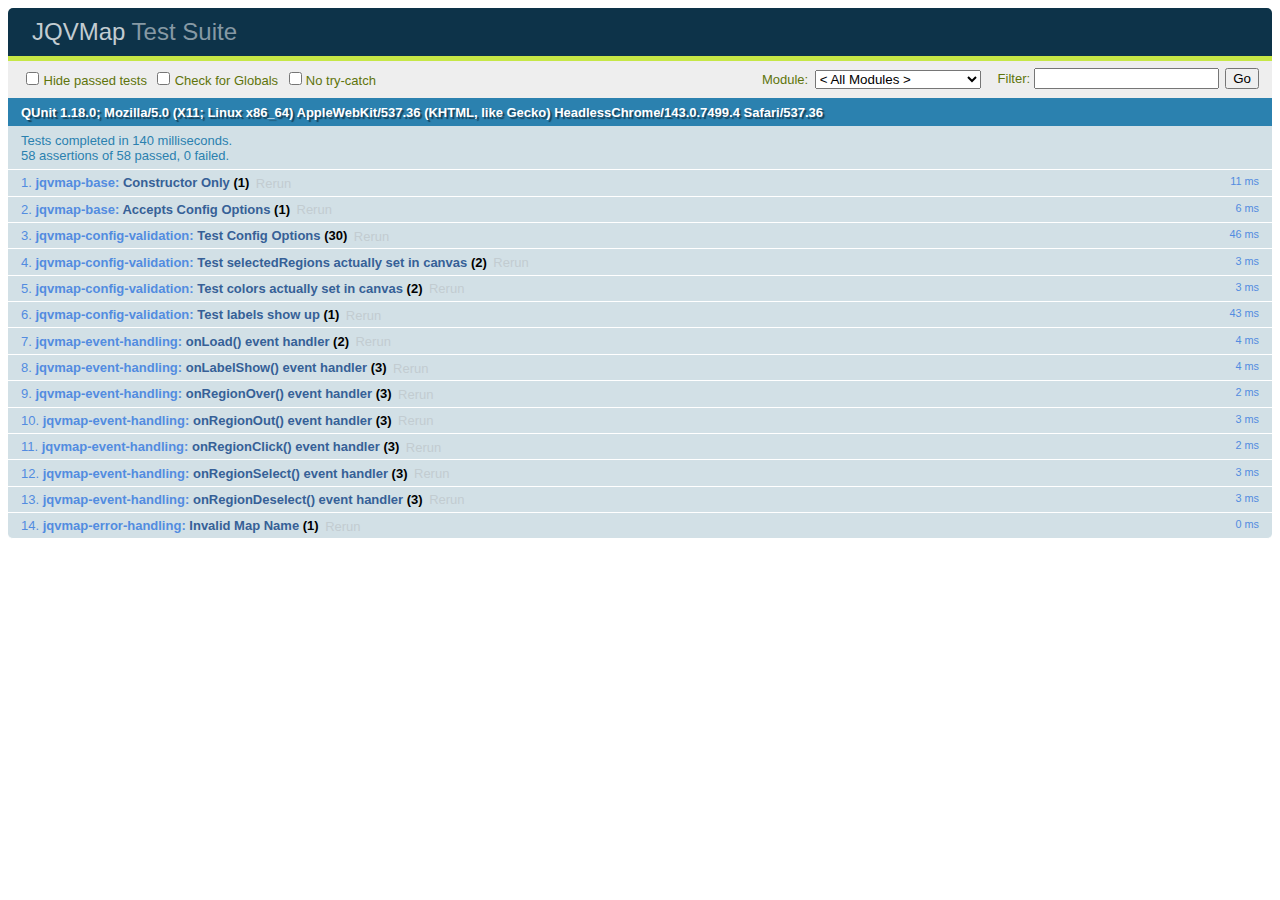
<file: map/tests/index.html>
<!DOCTYPE html>
<html id="html">
  <head>
    <meta charset="utf-8">
    <title>JQVMap - Test Suite</title>
    <link rel="stylesheet" href="qunit/qunit.css">
    <link rel="stylesheet" href="../dist/jqvmap.css">

    <script type="text/javascript" src="http://code.jquery.com/jquery-1.11.3.min.js"></script>
    <script type="text/javascript" src="../dist/jquery.vmap.js"></script>
    <script type="text/javascript" src="../dist/maps/jquery.vmap.world.js" charset="utf-8"></script>
    <script src="qunit/qunit.js"></script>

    <script src="tests.js"></script>
  </head>
  <body id="body">
    <h1 id="qunit-header">
      <a href="http://jqvmap.com/">JQVMap</a> Test Suite
    </h1>

    <div></div>
    <h2 id="qunit-banner"></h2>

    <div id="qunit-testrunner-toolbar"></div>
    <h2 id="qunit-userAgent"></h2>
    <ol id="qunit-tests"></ol>

    <!-- Test HTML -->
    <div id="test-map"></div>

  </body>
</html>
</file>
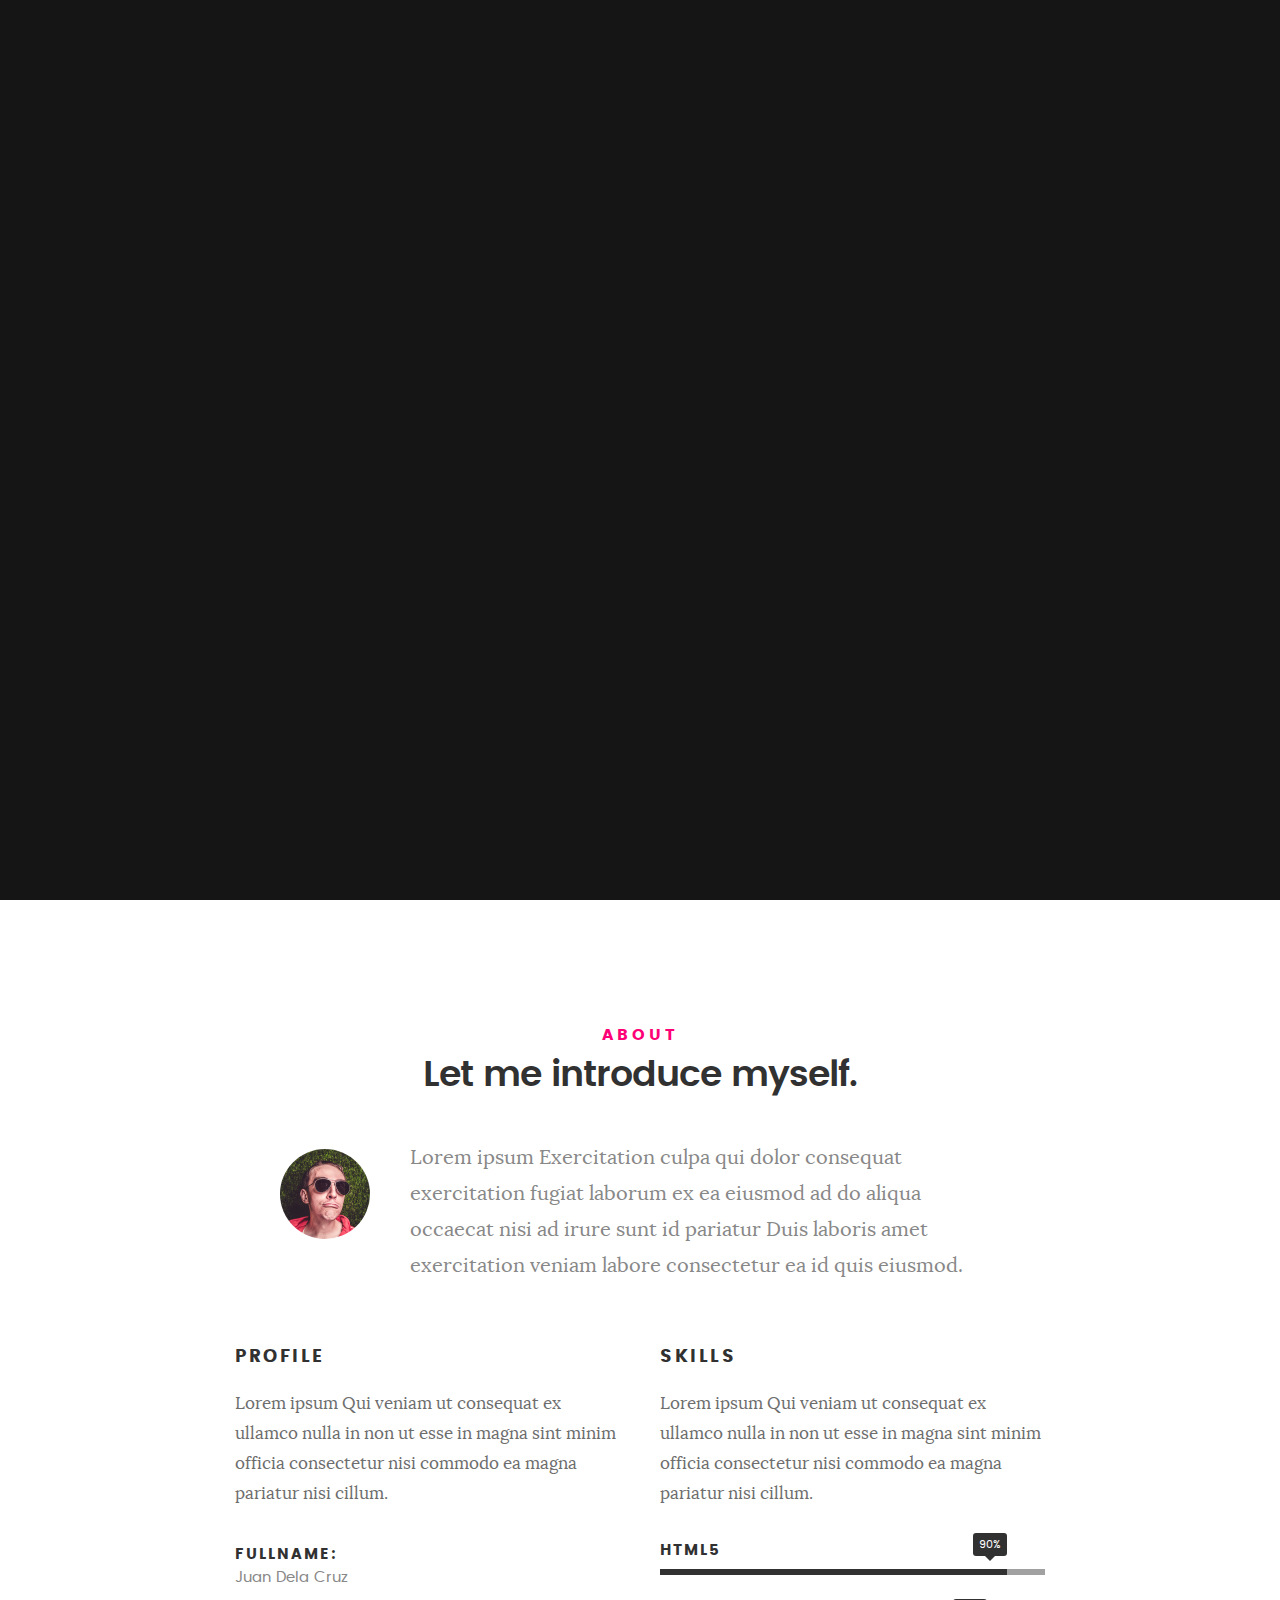
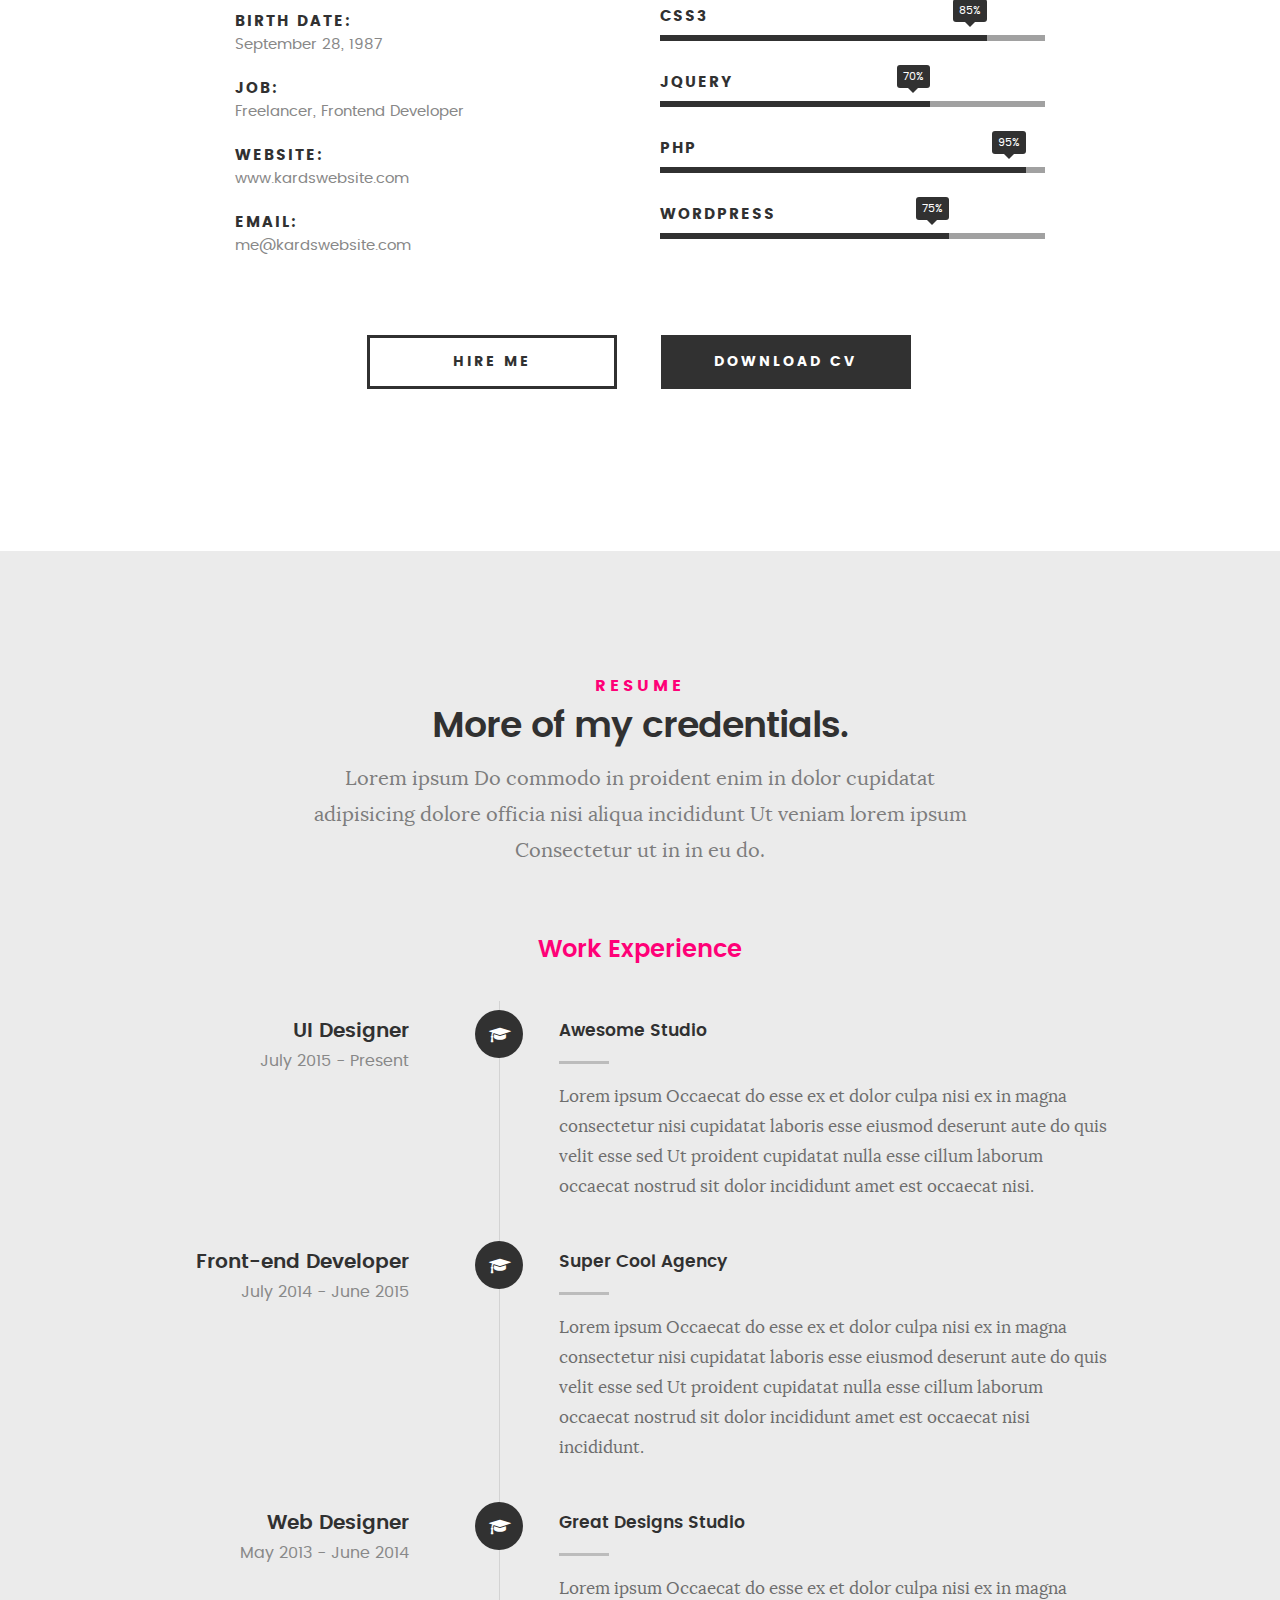
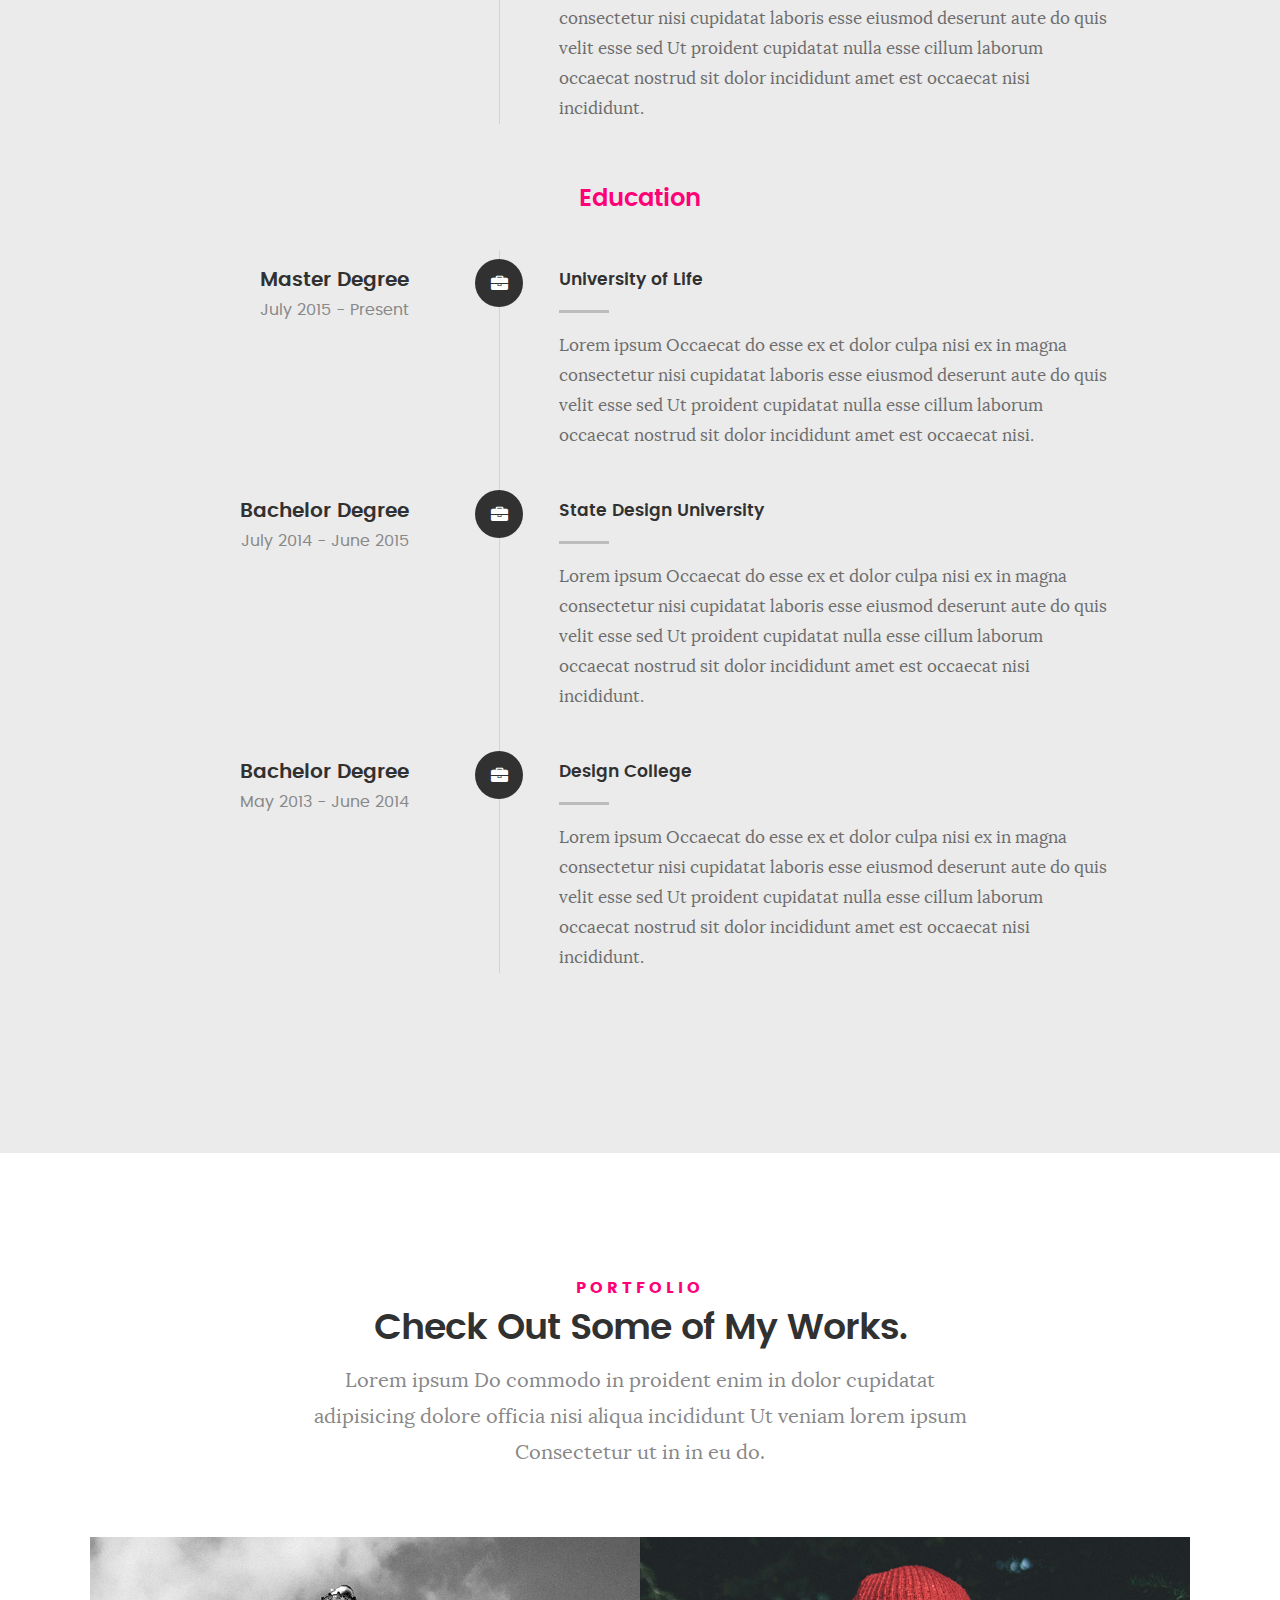
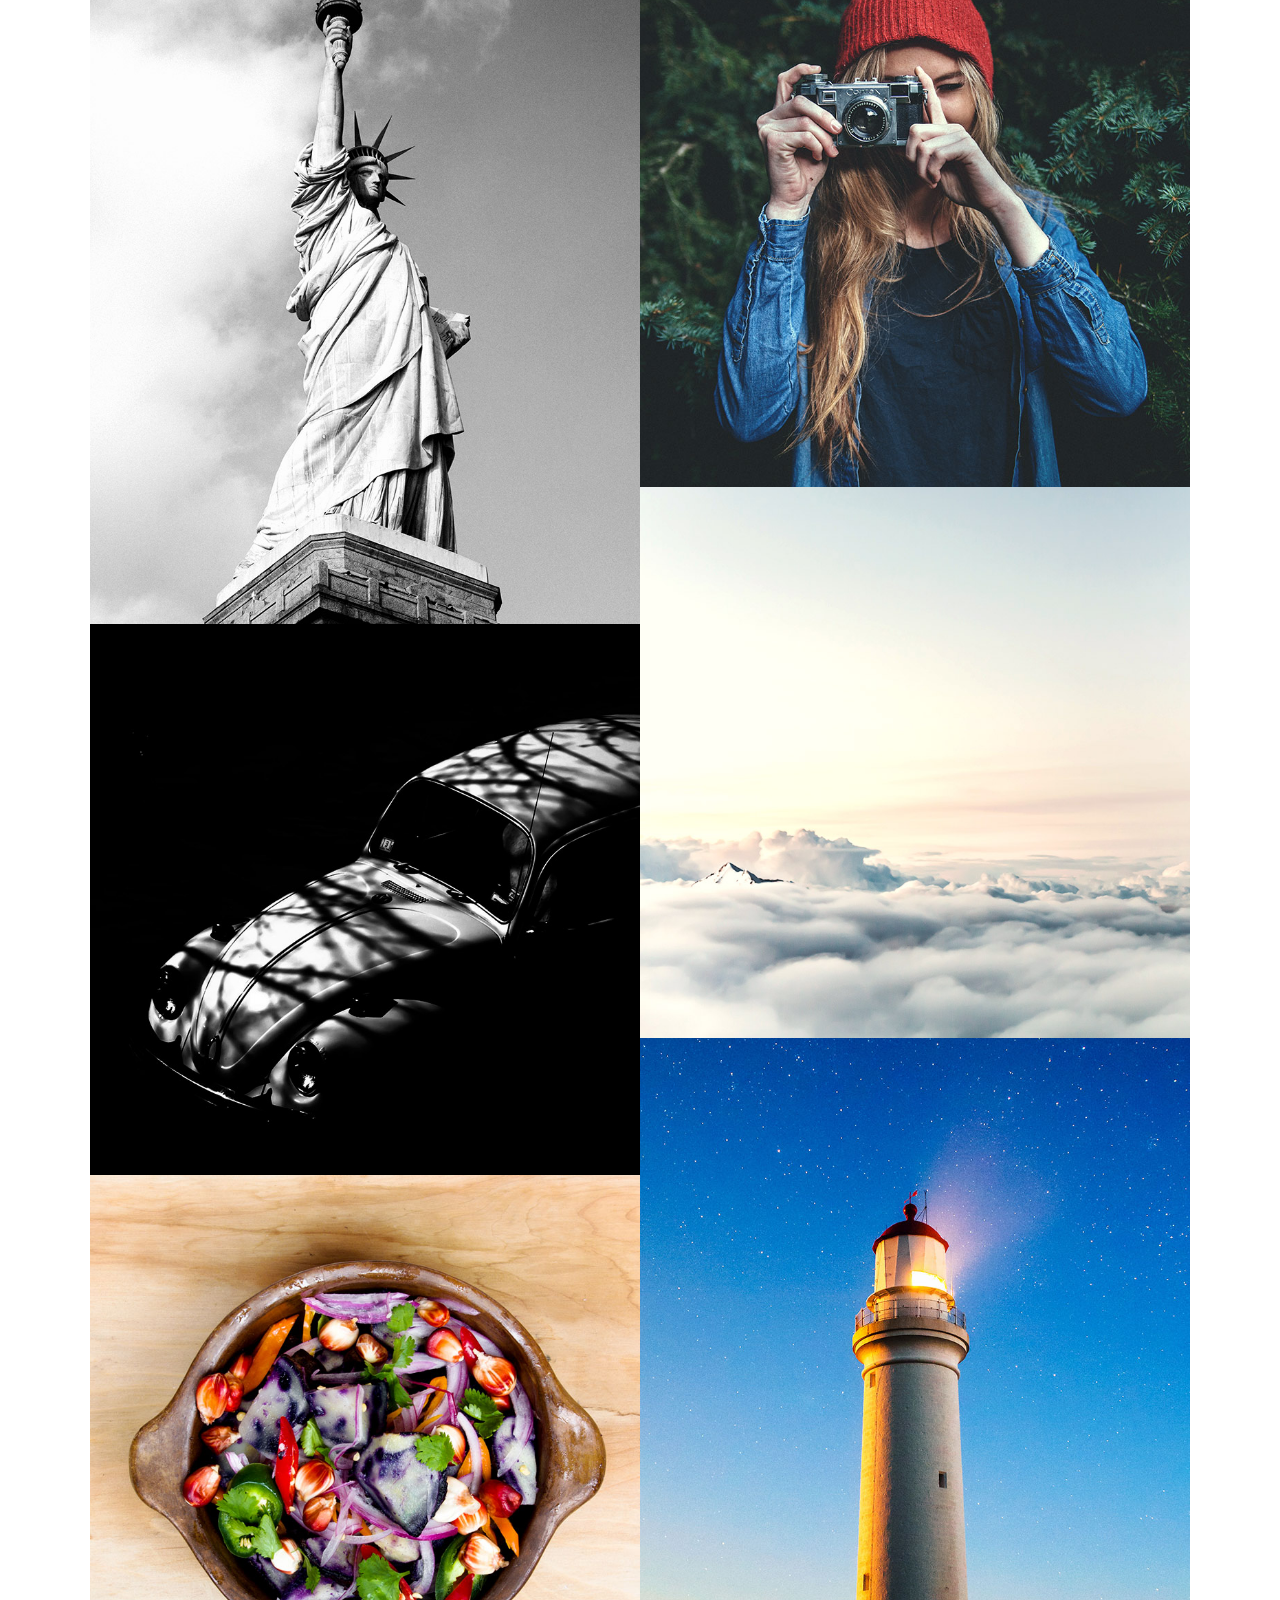
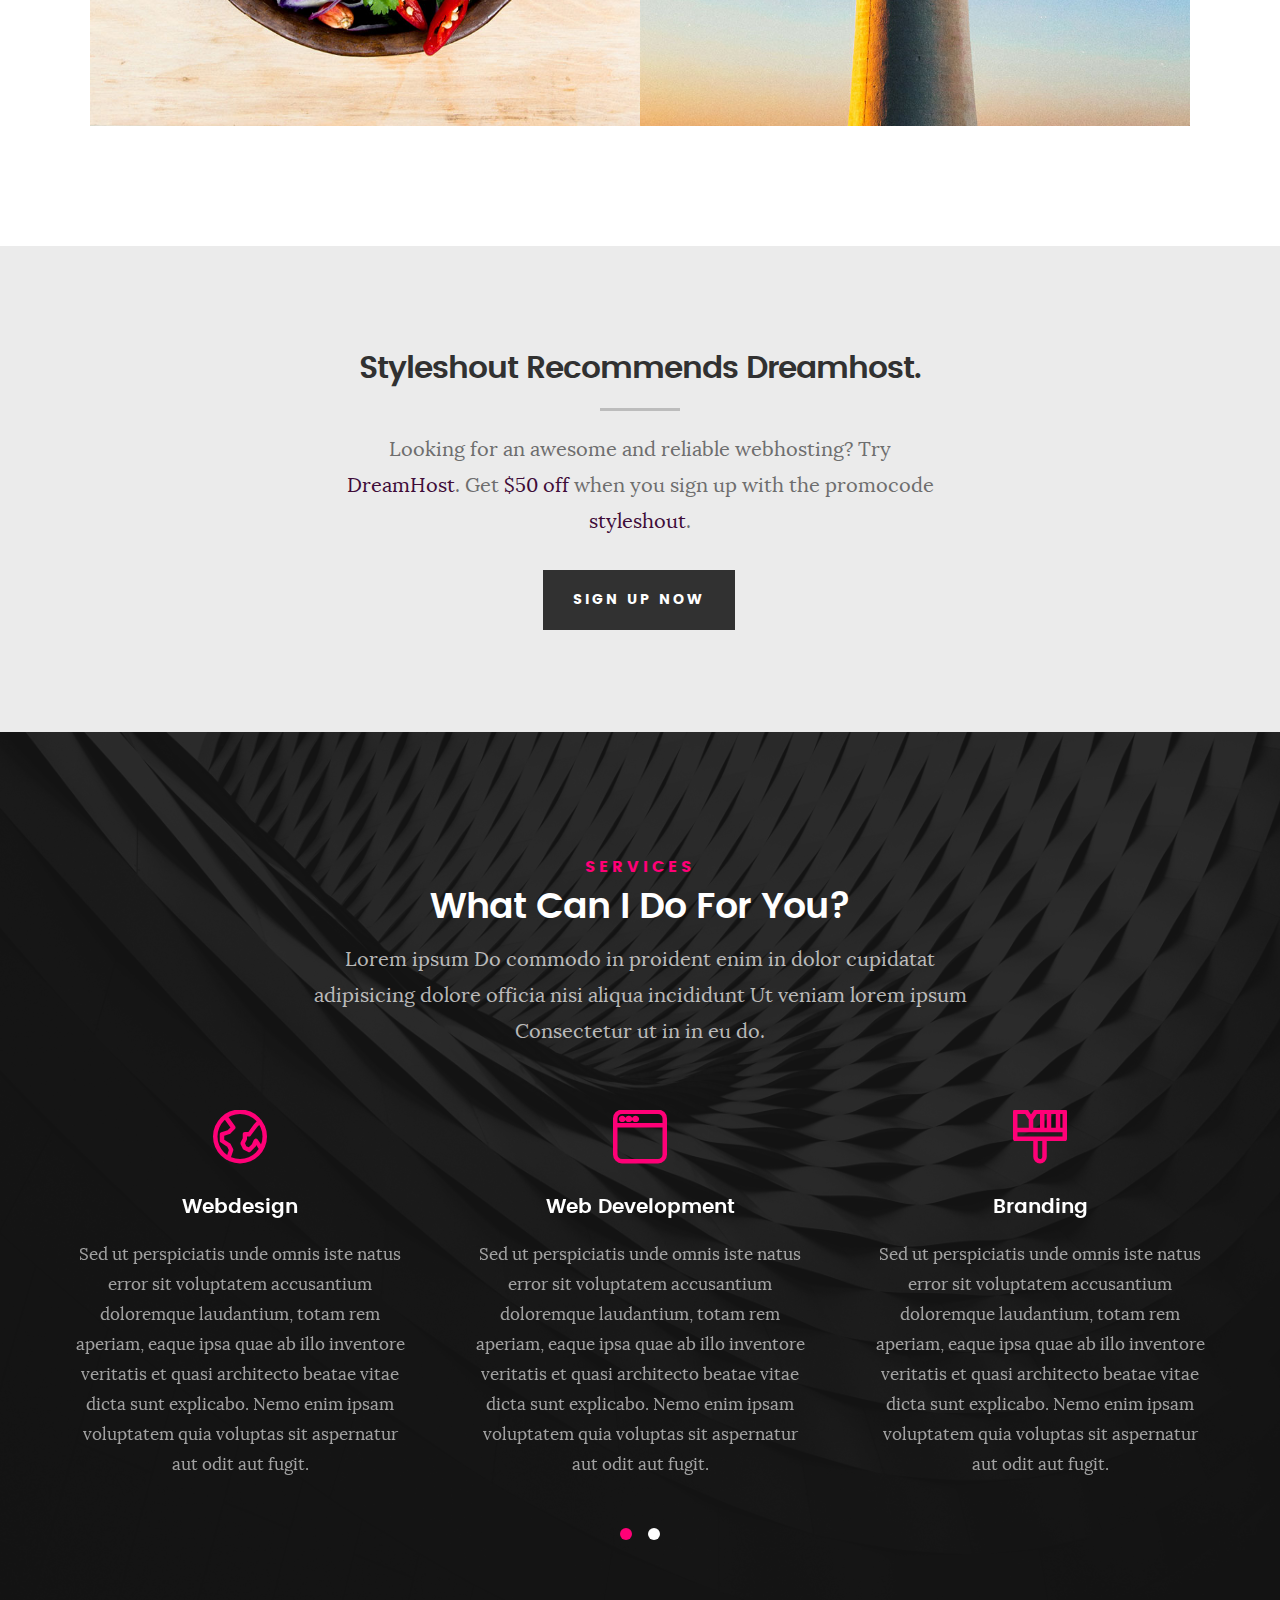
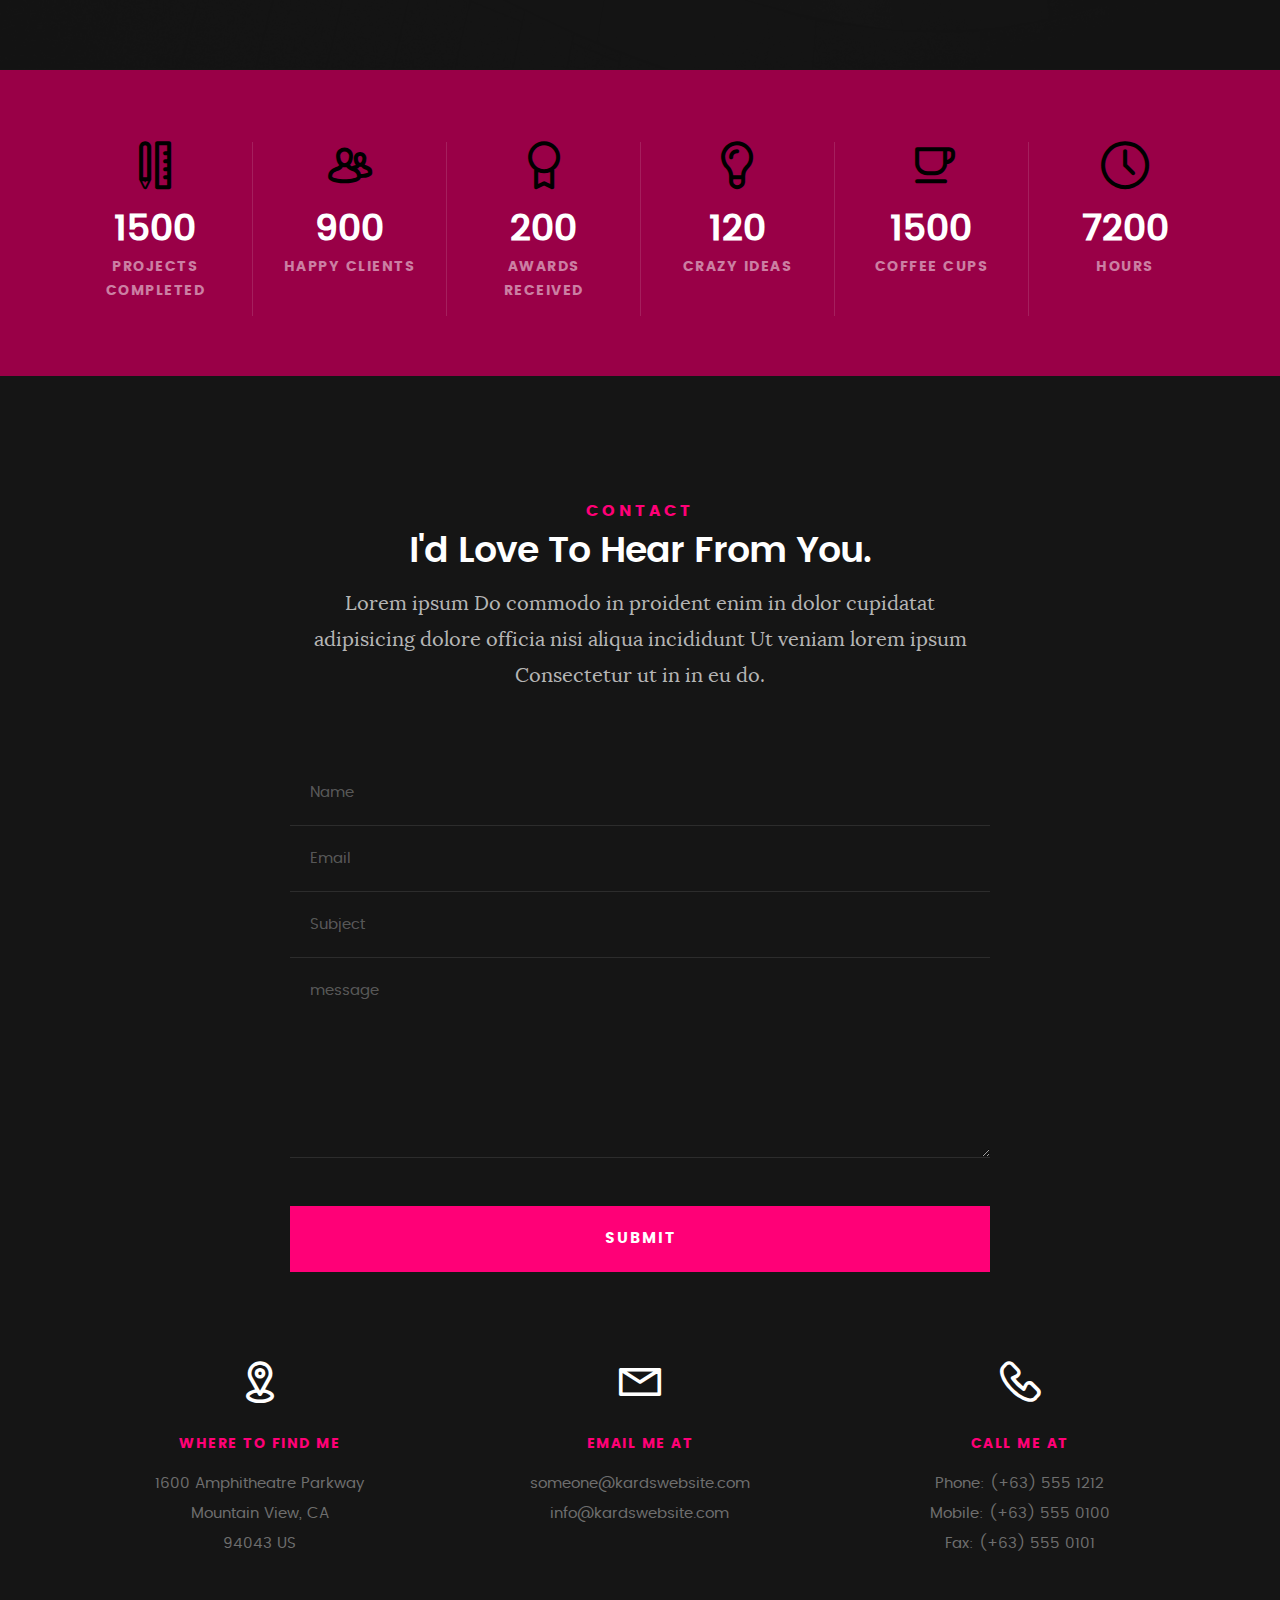
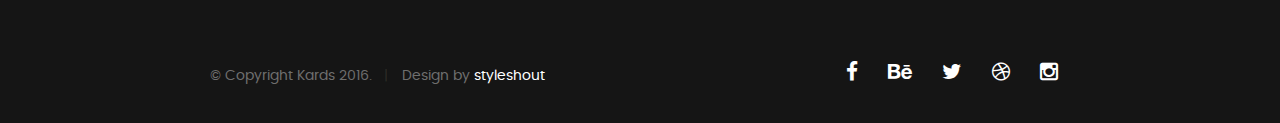
<file: other/template/index.html>
<!DOCTYPE html>
<!--[if IE 8 ]><html class="no-js oldie ie8" lang="en"> <![endif]-->
<!--[if IE 9 ]><html class="no-js oldie ie9" lang="en"> <![endif]-->
<!--[if (gte IE 9)|!(IE)]><!--><html class="no-js" lang="en"> <!--<![endif]-->
<head>

   <!--- basic page needs
   ================================================== -->
   <meta charset="utf-8">
	<title>Kards</title>
	<meta name="description" content="">  
	<meta name="author" content="">

   <!-- mobile specific metas
   ================================================== -->
	<meta name="viewport" content="width=device-width, initial-scale=1, maximum-scale=1">

 	<!-- CSS
   ================================================== -->
   <link rel="stylesheet" href="css/base.css">  
   <link rel="stylesheet" href="css/main.css">
   <link rel="stylesheet" href="css/vendor.css">     

   <!-- script
   ================================================== -->   
	<script src="js/modernizr.js"></script>
	<script src="js/pace.min.js"></script>

   <!-- favicons
	================================================== -->
	<link rel="icon" type="image/png" href="favicon.png">

</head>

<body id="top">

	<!-- header 
   ================================================== -->
   <header>   	
   	<div class="row">

   		<div class="top-bar">
   			<a class="menu-toggle" href="#"><span>Menu</span></a>

	   		<div class="logo">
		         <a href="index.html">KARDS</a>
		      </div>		      

		   	<nav id="main-nav-wrap">
					<ul class="main-navigation">
						<li class="current"><a class="smoothscroll"  href="#intro" title="">Home</a></li>
						<li><a class="smoothscroll"  href="#about" title="">About</a></li>
						<li><a class="smoothscroll"  href="#resume" title="">Resume</a></li>
						<li><a class="smoothscroll"  href="#portfolio" title="">Portfolio</a></li>
						<li><a class="smoothscroll"  href="#services" title="">Services</a></li>					
						<li><a class="smoothscroll"  href="#contact" title="">Contact</a></li>	
						<li><a href="styles.html" title="">Style Demo</a></li>				
					</ul>
				</nav>    		
   		</div> <!-- /top-bar --> 
   		
   	</div> <!-- /row --> 		
   </header> <!-- /header -->

	<!-- intro section
   ================================================== -->
   <section id="intro">   

   	<div class="intro-overlay"></div>	

   	<div class="intro-content">
   		<div class="row">

   			<div class="col-twelve">

	   			<h5>Hello, World.</h5>
	   			<h1>I'm Juan Dela Cruz.</h1>

	   			<p class="intro-position">
	   				<span>Front-end Developer</span>
	   				<span>UI/UX Designer</span> 
	   			</p>

	   			<a class="button stroke smoothscroll" href="#about" title="">More About Me</a>

	   		</div>  
   			
   		</div>   		 		
   	</div> <!-- /intro-content --> 

   	<ul class="intro-social">        
         <li><a href="#"><i class="fa fa-facebook"></i></a></li>
         <li><a href="#"><i class="fa fa-behance"></i></a></li>
         <li><a href="#"><i class="fa fa-twitter"></i></a></li>
         <li><a href="#"><i class="fa fa-dribbble"></i></a></li>
         <li><a href="#"><i class="fa fa-instagram"></i></a></li>
      </ul> <!-- /intro-social -->      	

   </section> <!-- /intro -->


   <!-- about section
   ================================================== -->
   <section id="about">  

   	<div class="row section-intro">
   		<div class="col-twelve">

   			<h5>About</h5>
   			<h1>Let me introduce myself.</h1>

   			<div class="intro-info">

   				<img src="images/profile-pic.jpg" alt="Profile Picture">

   				<p class="lead">Lorem ipsum Exercitation culpa qui dolor consequat exercitation fugiat laborum ex ea eiusmod ad do aliqua occaecat nisi ad irure sunt id pariatur Duis laboris amet exercitation veniam labore consectetur ea id quis eiusmod.</p>
   			</div>   			

   		</div>   		
   	</div> <!-- /section-intro -->

   	<div class="row about-content">

   		<div class="col-six tab-full">

   			<h3>Profile</h3>
   			<p>Lorem ipsum Qui veniam ut consequat ex ullamco nulla in non ut esse in magna sint minim officia consectetur nisi commodo ea magna pariatur nisi cillum.</p>

   			<ul class="info-list">
   				<li>
   					<strong>Fullname:</strong>
   					<span>Juan Dela Cruz</span>
   				</li>
   				<li>
   					<strong>Birth Date:</strong>
   					<span>September 28, 1987</span>
   				</li>
   				<li>
   					<strong>Job:</strong>
   					<span>Freelancer, Frontend Developer</span>
   				</li>
   				<li>
   					<strong>Website:</strong>
   					<span>www.kardswebsite.com</span>
   				</li>
   				<li>
   					<strong>Email:</strong>
   					<span>me@kardswebsite.com</span>
   				</li>

   			</ul> <!-- /info-list -->

   		</div>

   		<div class="col-six tab-full">

   			<h3>Skills</h3>
   			<p>Lorem ipsum Qui veniam ut consequat ex ullamco nulla in non ut esse in magna sint minim officia consectetur nisi commodo ea magna pariatur nisi cillum.</p>

				<ul class="skill-bars">
				   <li>
				   	<div class="progress percent90"><span>90%</span></div>
				   	<strong>HTML5</strong>
				   </li>
				   <li>
				   	<div class="progress percent85"><span>85%</span></div>
				   	<strong>CSS3</strong>
				   </li>
				   <li>
				   	<div class="progress percent70"><span>70%</span></div>
				   	<strong>JQuery</strong>
				   </li>
				   <li>
				   	<div class="progress percent95"><span>95%</span></div>
				   	<strong>PHP</strong>
				   </li>
				   <li>

				   	<div class="progress percent75"><span>75%</span></div>
				   	<strong>Wordpress</strong>
				   </li>
      
				</ul> <!-- /skill-bars -->		

   		</div>

   	</div>

   	<div class="row button-section">
   		<div class="col-twelve">
   			<a href="#contact" title="Hire Me" class="button stroke smoothscroll">Hire Me</a>
   			<a href="#" title="Download CV" class="button button-primary">Download CV</a>
   		</div>   		
   	</div>

   </section> <!-- /process-->    


   <!-- resume Section
   ================================================== -->
	<section id="resume" class="grey-section">

		<div class="row section-intro">
   		<div class="col-twelve">

   			<h5>Resume</h5>
   			<h1>More of my credentials.</h1>

   			<p class="lead">Lorem ipsum Do commodo in proident enim in dolor cupidatat adipisicing dolore officia nisi aliqua incididunt Ut veniam lorem ipsum Consectetur ut in in eu do.</p>

   		</div>   		
   	</div> <!-- /section-intro--> 

   	<div class="row resume-timeline">

   		<div class="col-twelve resume-header">

   			<h2>Work Experience</h2>

   		</div> <!-- /resume-header -->

   		<div class="col-twelve">

   			<div class="timeline-wrap">

   				<div class="timeline-block">

	   				<div class="timeline-ico">
	   					<i class="fa fa-graduation-cap"></i>
	   				</div>

	   				<div class="timeline-header">
	   					<h3>UI Designer</h3>
	   					<p>July 2015 - Present</p>
	   				</div>

	   				<div class="timeline-content">
	   					<h4>Awesome Studio</h4>
	   					<p>Lorem ipsum Occaecat do esse ex et dolor culpa nisi ex in magna consectetur nisi cupidatat laboris esse eiusmod deserunt aute do quis velit esse sed Ut proident cupidatat nulla esse cillum laborum occaecat nostrud sit dolor incididunt amet est occaecat nisi.</p>
	   				</div>

	   			</div> <!-- /timeline-block -->

	   			<div class="timeline-block">

	   				<div class="timeline-ico">
	   					<i class="fa fa-graduation-cap"></i>
	   				</div>

	   				<div class="timeline-header">
	   					<h3>Front-end Developer</h3>
	   					<p>July 2014 - June 2015</p>
	   				</div>

	   				<div class="timeline-content">
	   					<h4>Super Cool Agency</h4>
	   					<p>Lorem ipsum Occaecat do esse ex et dolor culpa nisi ex in magna consectetur nisi cupidatat laboris esse eiusmod deserunt aute do quis velit esse sed Ut proident cupidatat nulla esse cillum laborum occaecat nostrud sit dolor incididunt amet est occaecat nisi incididunt.</p>
	   				</div>

	   			</div> <!-- /timeline-block -->

	   			<div class="timeline-block">

	   				<div class="timeline-ico">
	   					<i class="fa fa-graduation-cap"></i>
	   				</div>

	   				<div class="timeline-header">
	   					<h3>Web Designer</h3>
	   					<p>May 2013 - June 2014</p>
	   				</div>

	   				<div class="timeline-content">
	   					<h4>Great Designs Studio</h4>
	   					<p>Lorem ipsum Occaecat do esse ex et dolor culpa nisi ex in magna consectetur nisi cupidatat laboris esse eiusmod deserunt aute do quis velit esse sed Ut proident cupidatat nulla esse cillum laborum occaecat nostrud sit dolor incididunt amet est occaecat nisi incididunt.</p>
	   				</div>

	   			</div> <!-- /timeline-block -->

   			</div> <!-- /timeline-wrap -->   			

   		</div> <!-- /col-twelve -->
   		
   	</div> <!-- /resume-timeline -->
   	
   	<div class="row resume-timeline">

   		<div class="col-twelve resume-header">

   			<h2>Education</h2>

   		</div> <!-- /resume-header -->

   		<div class="col-twelve">

   			<div class="timeline-wrap">

   				<div class="timeline-block">

	   				<div class="timeline-ico">
	   					<i class="fa fa-briefcase"></i>
	   				</div>

	   				<div class="timeline-header">
	   					<h3>Master Degree</h3>
	   					<p>July 2015 - Present</p>
	   				</div>

	   				<div class="timeline-content">
	   					<h4>University of Life</h4>
	   					<p>Lorem ipsum Occaecat do esse ex et dolor culpa nisi ex in magna consectetur nisi cupidatat laboris esse eiusmod deserunt aute do quis velit esse sed Ut proident cupidatat nulla esse cillum laborum occaecat nostrud sit dolor incididunt amet est occaecat nisi.</p>
	   				</div>

	   			</div> <!-- /timeline-block -->

	   			<div class="timeline-block">

	   				<div class="timeline-ico">
	   					<i class="fa fa-briefcase"></i>
	   				</div>

	   				<div class="timeline-header">
	   					<h3>Bachelor Degree</h3>
	   					<p>July 2014 - June 2015</p>
	   				</div>

	   				<div class="timeline-content">
	   					<h4>State Design University</h4>
	   					<p>Lorem ipsum Occaecat do esse ex et dolor culpa nisi ex in magna consectetur nisi cupidatat laboris esse eiusmod deserunt aute do quis velit esse sed Ut proident cupidatat nulla esse cillum laborum occaecat nostrud sit dolor incididunt amet est occaecat nisi incididunt.</p>
	   				</div>

	   			</div> <!-- /timeline-block -->

	   			<div class="timeline-block">

	   				<div class="timeline-ico">
	   					<i class="fa fa-briefcase"></i>
	   				</div>

	   				<div class="timeline-header">
	   					<h3>Bachelor Degree</h3>
	   					<p>May 2013 - June 2014</p>
	   				</div>

	   				<div class="timeline-content">
	   					<h4>Design College</h4>
	   					<p>Lorem ipsum Occaecat do esse ex et dolor culpa nisi ex in magna consectetur nisi cupidatat laboris esse eiusmod deserunt aute do quis velit esse sed Ut proident cupidatat nulla esse cillum laborum occaecat nostrud sit dolor incididunt amet est occaecat nisi incididunt.</p>
	   				</div>

	   			</div> <!-- /timeline-block -->

   			</div> <!-- /timeline-wrap -->   			

   		</div> <!-- /col-twelve -->
   		
   	</div> <!-- /resume-timeline -->
		
	</section> <!-- /features -->


	<!-- Portfolio Section
   ================================================== -->
	<section id="portfolio">

		<div class="row section-intro">
   		<div class="col-twelve">

   			<h5>Portfolio</h5>
   			<h1>Check Out Some of My Works.</h1>

   			<p class="lead">Lorem ipsum Do commodo in proident enim in dolor cupidatat adipisicing dolore officia nisi aliqua incididunt Ut veniam lorem ipsum Consectetur ut in in eu do.</p>

   		</div>   		
   	</div> <!-- /section-intro--> 

   	<div class="row portfolio-content">

   		<div class="col-twelve">

   			<!-- portfolio-wrapper -->
	         <div id="folio-wrapper" class="block-1-2 block-mob-full stack">

	         	<div class="bgrid folio-item">
	               <div class="item-wrap">
	               	<img src="images/portfolio/liberty.jpg" alt="Liberty">
	                  <a href="#modal-01" class="overlay">	                  	           
	                     <div class="folio-item-table">
	                     	<div class="folio-item-cell">
		     					       <h3 class="folio-title">Liberty</h3>	     					    
		     					    	 <span class="folio-types">
		     					       	  Graphic Design
		     					       </span>
		     					   </div>	                      	
	                     </div>                    
	                  </a>
	               </div>	               
	        		</div> <!-- /folio-item -->

	        		<div class="bgrid folio-item">
	               <div class="item-wrap">
	               	<img src="images/portfolio/shutterbug.jpg" alt="Shutterbug">
	               	<a href="#modal-02" class="overlay">              		                  
	                     <div class="folio-item-table">
	                     	<div class="folio-item-cell">
	                     		<h3 class="folio-title">Shutterbug</h3>	     					    
		     					    	<span class="folio-types">
		     					       	  Web Design
		     					      </span>		     		
		     					   </div> 	                      	
	                     </div>                    
	                  </a>
	               </div>
	        		</div> <!-- /folio-item -->

	            <div class="bgrid folio-item">
	               <div class="item-wrap">
	               	<img src="images/portfolio/clouds.jpg"alt="Clouds">
	                  <a href="#modal-03" class="overlay">             		                  
	                     <div class="folio-item-table">
	                     	<div class="folio-item-cell">
	                     		<h3 class="folio-title">Clouds</h3>	     					    
		     					    	<span class="folio-types">
		     					       	  Web Design
		     					      </span>		     		
		     					   </div> 	                      	
	                     </div>                    
	                  </a>
	               </div>
	        		</div> <!-- /folio-item -->

	            <div class="bgrid folio-item">
	               <div class="item-wrap">
	               	<img src="images/portfolio/beetle.jpg" alt="Beetle">
	                  <a href="#modal-04" class="overlay">                  	                 
	                     <div class="folio-item-table">
	                     	<div class="folio-item-cell">
	                     		<h3 class="folio-title">Beetle</h3>	     					    
		     					    	<span class="folio-types">
		     					       	  Branding
		     					      </span>		     		
		     					   </div>  	                      	
	                     </div>                    
	                  </a>
	               </div>
	        		</div> <!-- /folio-item -->     

	        		<div class="bgrid folio-item">
	               <div class="item-wrap">
	               	<img src="images/portfolio/lighthouse.jpg" alt="Lighthouse">
	                  <a href="#modal-05" class="overlay">             		                  
	                     <div class="folio-item-table">
	                     	<div class="folio-item-cell">
	                     		<h3 class="folio-title">Lighthouse</h3>	     					    
		     					    	<span class="folio-types">
		     					       	  Web Development
		     					      </span>		     		
		     					   </div> 	                      	
	                     </div>                    
	                  </a>
	               </div>
	        		</div> <!-- /folio-item -->

	            <div class="bgrid folio-item">
	               <div class="item-wrap">
	               	<img src="images/portfolio/salad.jpg" alt="Salad">
	                  <a href="#modal-06" class="overlay">
	                     <div class="folio-item-table">
	                     	<div class="folio-item-cell">
	                     		<h3 class="folio-title">Salad</h3>	     					    
		     					    	<span class="folio-types">
		     					       	  Branding
		     					      </span>		     		
		     					   </div>	                      	
	                     </div>                    
	                  </a>
	               </div>
	        		</div> <!-- /folio-item -->   

	            <!-- modal popups - begin
	            ============================================================= -->
	            <div id="modal-01" class="popup-modal slider mfp-hide">	

				     	<div class="media">
				     		<img src="images/portfolio/modals/m-liberty.jpg" alt="" />
				     	</div>      	

					   <div class="description-box">
					      <h4>Liberty</h4>		      
					      <p>Proin gravida nibh vel velit auctor aliquet. Aenean sollicitudin, lorem quis bibendum auctor, nisi elit consequat ipsum, nec sagittis sem nibh id elit.</p>

					      <div class="categories">Web Development</div>			               
					   </div>

			         <div class="link-box">
			            <a href="http://www.behance.net">Details</a>
					      <a href="#" class="popup-modal-dismiss">Close</a>
			         </div>		      

				   </div> <!-- /modal-01 -->

				   <div id="modal-02" class="popup-modal slider mfp-hide">	

				     	<div class="media">
				     		<img src="images/portfolio/modals/m-shutterbug.jpg" alt="" />
				     	</div>      	

					   <div class="description-box">
					      <h4>Shutterbug</h4>		      
					      <p>Proin gravida nibh vel velit auctor aliquet. Aenean sollicitudin, lorem quis bibendum auctor, nisi elit consequat ipsum, nec sagittis sem nibh id elit.</p>

					      <div class="categories">Web Design</div>			               
					   </div>

			         <div class="link-box">
			            <a href="http://www.behance.net">Details</a>
					      <a href="#" class="popup-modal-dismiss">Close</a>
			         </div>		      

				   </div> <!-- /modal-02 -->

				   <div id="modal-03" class="popup-modal slider mfp-hide">	

				     	<div class="media">
				     		<img src="images/portfolio/modals/m-clouds.jpg" alt="" />
				     	</div>      	

					   <div class="description-box">
					      <h4>Clouds</h4>		      
					      <p>Proin gravida nibh vel velit auctor aliquet. Aenean sollicitudin, lorem quis bibendum auctor, nisi elit consequat ipsum, nec sagittis sem nibh id elit.</p>

					      <div class="categories">Web Design</div>			               
					   </div>

			         <div class="link-box">
			            <a href="http://www.behance.net">Details</a>
					      <a href="#" class="popup-modal-dismiss">Close</a>
			         </div>		      

				   </div> <!-- /modal-03 -->

				   <div id="modal-04" class="popup-modal slider mfp-hide">	

				     	<div class="media">
				     		<img src="images/portfolio/modals/m-beetle.jpg" alt="" />
				     	</div>      	

					   <div class="description-box">
					      <h4>Beetle</h4>		      
					      <p>Proin gravida nibh vel velit auctor aliquet. Aenean sollicitudin, lorem quis bibendum auctor, nisi elit consequat ipsum, nec sagittis sem nibh id elit.</p>

					      <div class="categories">Branding</div>			               
					   </div>

			         <div class="link-box">
			            <a href="http://www.behance.net">Details</a>
					      <a href="#" class="popup-modal-dismiss">Close</a>
			         </div>		      

				   </div> <!-- /modal-04 -->

				   <div id="modal-05" class="popup-modal slider mfp-hide">	

				     	<div class="media">
				     		<img src="images/portfolio/modals/m-lighthouse.jpg" alt="" />
				     	</div>      	

					   <div class="description-box">
					      <h4>Lighthouse</h4>		      
					      <p>Proin gravida nibh vel velit auctor aliquet. Aenean sollicitudin, lorem quis bibendum auctor, nisi elit consequat ipsum, nec sagittis sem nibh id elit.</p>

					      <div class="categories">Web Development</div>			               
					   </div>

			         <div class="link-box">
			            <a href="http://www.behance.net">Details</a>
					      <a href="#" class="popup-modal-dismiss">Close</a>
			         </div>		      

				   </div> <!-- /modal-05 -->

				   <div id="modal-06" class="popup-modal slider mfp-hide">	

				     	<div class="media">
				     		<img src="images/portfolio/modals/m-salad.jpg" alt="" />
				     	</div>      	

					   <div class="description-box">
					      <h4>Salad</h4>		      
					      <p>Proin gravida nibh vel velit auctor aliquet. Aenean sollicitudin, lorem quis bibendum auctor, nisi elit consequat ipsum, nec sagittis sem nibh id elit.</p>

					      <div class="categories">Branding</div>			               
					   </div>

			         <div class="link-box">
			            <a href="http://www.behance.net">Details</a>
					      <a href="#" class="popup-modal-dismiss">Close</a>
			         </div>		      

				   </div> <!-- /modal-06 -->


				   <!-- modal popups - end
	            ============================================================= -->

	         </div> <!-- /portfolio-wrapper --> 

   		</div>  <!-- /twelve -->   

   	</div> <!-- /portfolio-content --> 
		
	</section> <!-- /portfolio --> 


	<!-- CTA Section
   ================================================== -->
	<section id="cta" class="grey-section">

   	<div class="row cta-content">

   		<div class="col-twelve section-ads">  

	     		<h2 class="h01"><a href="http://www.dreamhost.com/r.cgi?287326|STYLESHOUT">Styleshout Recommends Dreamhost.</a></h2>

		      <p class="lead">
		      Looking for an awesome and reliable webhosting? Try <a href="http://www.dreamhost.com/r.cgi?287326|STYLESHOUT"><span>DreamHost</span></a>.
				Get <span>$50 off</span> when you sign up with the promocode <span>styleshout</span>. 
				<!-- Simply type	the promocode in the box labeled “Promo Code” when placing your order. -->	
				</p>

				<div class="action">
			      <a class="button button-primary large" href="http://www.dreamhost.com/r.cgi?287326|STYLESHOUT">Sign Up Now</a>
		      </div>		     	

   		</div>

   	</div> <!-- /cta-content -->

   </section> <!-- /cta --> 

	
	<!-- services Section
   ================================================== -->
	<section id="services">

		<div class="overlay"></div>

		<div class="row section-intro">
   		<div class="col-twelve">

   			<h5>Services</h5>
   			<h1>What Can I Do For You?</h1>

   			<p class="lead">Lorem ipsum Do commodo in proident enim in dolor cupidatat adipisicing dolore officia nisi aliqua incididunt Ut veniam lorem ipsum Consectetur ut in in eu do.</p>

   		</div>   		
   	</div> <!-- /section-intro -->

   	<div class="row services-content">

   		<div id="owl-slider" class="owl-carousel services-list">

	      	<div class="service">	

	      		<span class="icon"><i class="icon-earth"></i></span>            

	            <div class="service-content">	

	            	 <h3>Webdesign</h3>

		            <p class="desc">Sed ut perspiciatis unde omnis iste natus error sit voluptatem accusantium doloremque laudantium, totam rem aperiam, eaque ipsa quae ab illo inventore veritatis et quasi architecto beatae vitae dicta sunt explicabo. Nemo enim ipsam voluptatem quia voluptas sit aspernatur aut odit aut fugit.
	         		</p>
	         		
	         	</div> 	         	 

				</div> <!-- /service -->

				<div class="service">	

					<span class="icon"><i class="icon-window"></i></span>                          

	            <div class="service-content">	

	            	<h3>Web Development</h3>  

		            <p class="desc">Sed ut perspiciatis unde omnis iste natus error sit voluptatem accusantium doloremque laudantium, totam rem aperiam, eaque ipsa quae ab illo inventore veritatis et quasi architecto beatae vitae dicta sunt explicabo. Nemo enim ipsam voluptatem quia voluptas sit aspernatur aut odit aut fugit.
	         		</p>

	            </div>	                          

			   </div> <!-- /service -->

			   <div class="service">

			   	<span class="icon"><i class="icon-paint-brush"></i></span>		            

	            <div class="service-content">

	            	<h3>Branding</h3>

		            <p class="desc">Sed ut perspiciatis unde omnis iste natus error sit voluptatem accusantium doloremque laudantium, totam rem aperiam, eaque ipsa quae ab illo inventore veritatis et quasi architecto beatae vitae dicta sunt explicabo. Nemo enim ipsam voluptatem quia voluptas sit aspernatur aut odit aut fugit.
	        			</p> 

	            </div> 	            	               

			   </div> <!-- /service -->

				<div class="service">

					<span class="icon"><i class="icon-toggles"></i></span>	              

	            <div class="service-content">

	            	<h3>UI/UX Design</h3>

		            <p class="desc">Sed ut perspiciatis unde omnis iste natus error sit voluptatem accusantium doloremque laudantium, totam rem aperiam, eaque ipsa quae ab illo inventore veritatis et quasi architecto beatae vitae dicta sunt explicabo. Nemo enim ipsam voluptatem quia voluptas sit aspernatur aut odit aut fugit.
	         		</p> 
	         		
	            </div>                

				</div> <!-- /service -->

			   <div class="service">

			   	<span class="icon"><i class="icon-image"></i></span>	            

	            <div class="service-content">

	            	<h3>Graphics Design</h3>

		            <p class="desc">Sed ut perspiciatis unde omnis iste natus error sit voluptatem accusantium doloremque laudantium, totam rem aperiam, eaque ipsa quae ab illo inventore veritatis et quasi architecto beatae vitae dicta sunt explicabo. Nemo enim ipsam voluptatem quia voluptas sit aspernatur aut odit aut fugit.
	        			</p> 

	            </div>	               

			   </div> <!-- /service -->

			   <div class="service">

			   	<span class="icon"><i class="icon-chat"></i></span>	   	           

	            <div class="service-content">

	            	 <h3>Consultancy</h3>

		            <p class="desc">Sed ut perspiciatis unde omnis iste natus error sit voluptatem accusantium doloremque laudantium, totam rem aperiam, eaque ipsa quae ab illo inventore veritatis et quasi architecto beatae vitae dicta sunt explicabo. Nemo enim ipsam voluptatem quia voluptas sit aspernatur aut odit aut fugit.
	        			</p> 
	        			
	            </div>	               

			   </div> <!-- /service -->

	      </div> <!-- /services-list -->
   		
   	</div> <!-- /services-content -->
		
	</section> <!-- /services -->	


	<!-- stats Section
   ================================================== -->
	<section id="stats" class="count-up">

		<div class="row">
			<div class="col-twelve">

				<div class="block-1-6 block-s-1-3 block-tab-1-2 block-mob-full stats-list">

					<div class="bgrid stat">

						<div class="icon-part">
							<i class="icon-pencil-ruler"></i>
						</div>

						<h3 class="stat-count">
							1500
						</h3>

						<h5 class="stat-title">
							Projects Completed
						</h5>

					</div> <!-- /stat -->					

					<div class="bgrid stat">

						<div class="icon-part">
							<i class="icon-users"></i>
						</div>

						<h3 class="stat-count">
							900
						</h3>

						<h5 class="stat-title">
							Happy Clients
						</h5>

					</div> <!-- /stat -->

					<div class="bgrid stat">

						<div class="icon-part">
							<i class="icon-badge"></i>
						</div>

						<h3 class="stat-count">
							200
						</h3>

						<h5 class="stat-title">
							Awards Received
						</h5>

					</div> <!-- /stat -->									

					<div class="bgrid stat">

						<div class="icon-part">
							<i class="icon-light-bulb"></i>
						</div>

						<h3 class="stat-count">
							120
						</h3>

						<h5 class="stat-title">
							Crazy Ideas
						</h5>

					</div> <!-- /stat -->

					<div class="bgrid stat">

						<div class="icon-part">
							<i class="icon-cup"></i>
						</div>

						<h3 class="stat-count">
							1500
						</h3>

						<h5 class="stat-title">
							Coffee Cups
						</h5>

					</div> <!-- /stat -->

					<div class="bgrid stat">

						<div class="icon-part">
							<i class="icon-clock"></i>
						</div>

						<h3 class="stat-count">
							7200
						</h3>

						<h5 class="stat-title">
							Hours
						</h5>

					</div> <!-- /stat -->

				</div> <!-- /stats-list -->

			</div> <!-- /twelve -->
		</div> <!-- /row -->

	</section> <!-- /stats -->

	
   <!-- contact
   ================================================== -->
	<section id="contact">

		<div class="row section-intro">
   		<div class="col-twelve">

   			<h5>Contact</h5>
   			<h1>I'd Love To Hear From You.</h1>

   			<p class="lead">Lorem ipsum Do commodo in proident enim in dolor cupidatat adipisicing dolore officia nisi aliqua incididunt Ut veniam lorem ipsum Consectetur ut in in eu do.</p>

   		</div> 
   	</div> <!-- /section-intro -->

   	<div class="row contact-form">

   		<div class="col-twelve">

            <!-- form -->
            <form name="contactForm" id="contactForm" method="post" action="">
      			<fieldset>

                  <div class="form-field">
 						   <input name="contactName" type="text" id="contactName" placeholder="Name" value="" minlength="2" required="">
                  </div>
                  <div class="form-field">
	      			   <input name="contactEmail" type="email" id="contactEmail" placeholder="Email" value="" required="">
	               </div>
                  <div class="form-field">
	     				   <input name="contactSubject" type="text" id="contactSubject" placeholder="Subject" value="">
	               </div>                       
                  <div class="form-field">
	                 	<textarea name="contactMessage" id="contactMessage" placeholder="message" rows="10" cols="50" required=""></textarea>
	               </div>                      
                 <div class="form-field">
                     <button class="submitform">Submit</button>
                     <div id="submit-loader">
                        <div class="text-loader">Sending...</div>                             
       				      <div class="s-loader">
								  	<div class="bounce1"></div>
								  	<div class="bounce2"></div>
								  	<div class="bounce3"></div>
								</div>
							</div>
                  </div>

      			</fieldset>
      		</form> <!-- Form End -->

            <!-- contact-warning -->
            <div id="message-warning">            	
            </div>            
            <!-- contact-success -->
      		<div id="message-success">
               <i class="fa fa-check"></i>Your message was sent, thank you!<br>
      		</div>

         </div> <!-- /col-twelve -->
   		
   	</div> <!-- /contact-form -->

   	<div class="row contact-info">

   		<div class="col-four tab-full">

   			<div class="icon">
   				<i class="icon-pin"></i>
   			</div>

   			<h5>Where to find me</h5>

   			<p>
            1600 Amphitheatre Parkway<br>
            Mountain View, CA<br>
            94043 US
            </p>

   		</div>

   		<div class="col-four tab-full collapse">

   			<div class="icon">
   				<i class="icon-mail"></i>
   			</div>

   			<h5>Email Me At</h5>

   			<p>someone@kardswebsite.com<br>
			   	info@kardswebsite.com			     
			   </p>

   		</div>

   		<div class="col-four tab-full">

   			<div class="icon">
   				<i class="icon-phone"></i>
   			</div>

   			<h5>Call Me At</h5>

   			<p>Phone: (+63) 555 1212<br>
			   	Mobile: (+63) 555 0100<br>
			     	Fax: (+63) 555 0101
			   </p>

   		</div>
   		
   	</div> <!-- /contact-info -->
		
	</section> <!-- /contact -->


   <!-- footer
   ================================================== -->

   <footer>
     	<div class="row">

     		<div class="col-six tab-full pull-right social">

     			<ul class="footer-social">        
			      <li><a href="#"><i class="fa fa-facebook"></i></a></li>
			      <li><a href="#"><i class="fa fa-behance"></i></a></li>
			      <li><a href="#"><i class="fa fa-twitter"></i></a></li>
			      <li><a href="#"><i class="fa fa-dribbble"></i></a></li>
			      <li><a href="#"><i class="fa fa-instagram"></i></a></li>
			   </ul> 
	      		
	      </div>

      	<div class="col-six tab-full">
	      	<div class="copyright">
		        	<span>© Copyright Kards 2016.</span> 
		        	<span>Design by <a href="http://www.styleshout.com/">styleshout</a></span>	         	
		         </div>		                  
	      	</div>

	      	<div id="go-top">
		         <a class="smoothscroll" title="Back to Top" href="#top"><i class="fa fa-long-arrow-up"></i></a>
		      </div>

      	</div> <!-- /row -->     	
   </footer>  

   <div id="preloader"> 
    	<div id="loader"></div>
   </div> 

   <!-- Java Script
   ================================================== --> 
   <script src="js/jquery-2.1.3.min.js"></script>
   <script src="js/plugins.js"></script>
   <script src="js/main.js"></script>

</body>

</html>
</file>
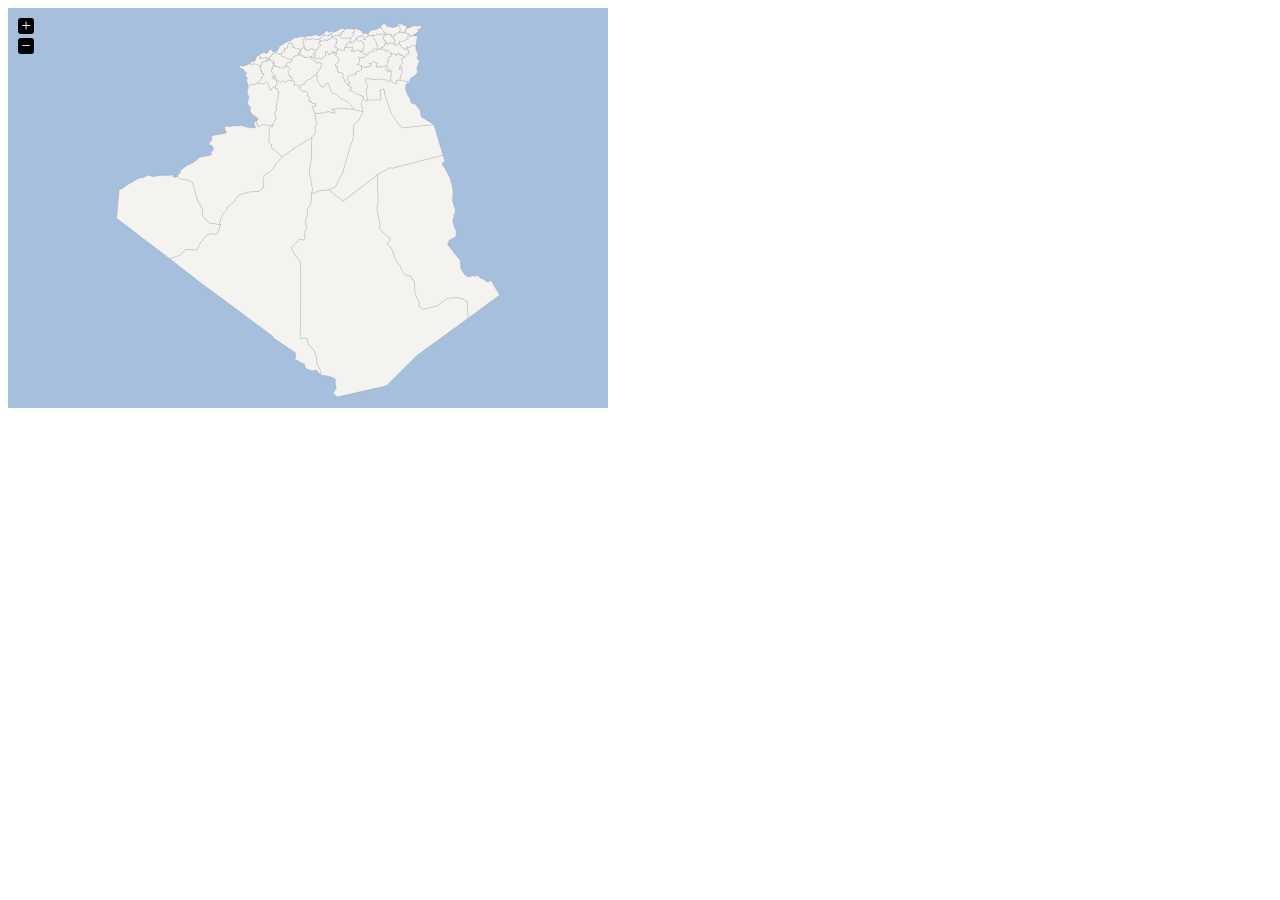
<file: map/examples/algeria.html>
<?xml version="1.0" encoding="UTF-8"?>
<!DOCTYPE html PUBLIC "-//W3C//DTD XHTML 1.0 Strict//EN" "http://www.w3.org/TR/xhtml1/DTD/xhtml1-strict.dtd">
<html xmlns="http://www.w3.org/1999/xhtml" xml:lang="en" lang="en">
  <head>
    <title>JQVMap - Algeria Map</title>
    <meta content="text/html; charset=utf-8" http-equiv="Content-Type">

    <link href="../dist/jqvmap.css" media="screen" rel="stylesheet" type="text/css"/>

    <script type="text/javascript" src="http://code.jquery.com/jquery-1.11.3.min.js"></script>
    <script type="text/javascript" src="../dist/jquery.vmap.js"></script>
    <script type="text/javascript" src="../dist/maps/jquery.vmap.algeria.js" charset="utf-8"></script>

    <script>
      jQuery(document).ready(function () {
        jQuery('#vmap').vectorMap({
          map: 'dz_fr',
          enableZoom: true,
          showTooltip: true
        });
      });
    </script>
  </head>
  <body>
    <div id="vmap" style="width: 600px; height: 400px;"></div>
  </body>
</html>
</file>
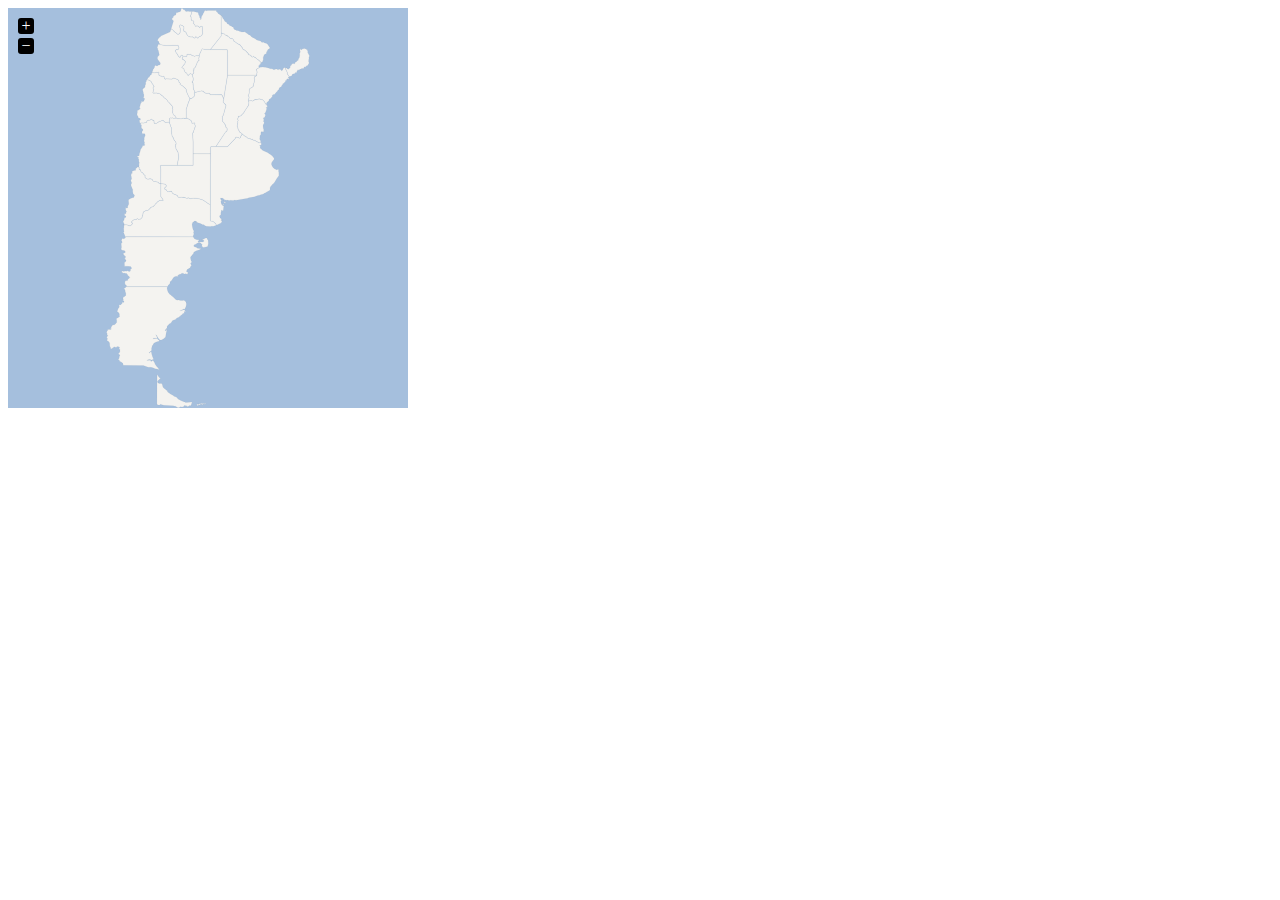
<file: map/examples/argentina.html>
<?xml version="1.0" encoding="UTF-8"?>
<!DOCTYPE html PUBLIC "-//W3C//DTD XHTML 1.0 Strict//EN" "http://www.w3.org/TR/xhtml1/DTD/xhtml1-strict.dtd">
<html xmlns="http://www.w3.org/1999/xhtml" xml:lang="en" lang="en">
  <head>
    <title>JQVMap - Argentina Map</title>
    <meta content="text/html; charset=utf-8" http-equiv="Content-Type">

    <link href="../dist/jqvmap.css" media="screen" rel="stylesheet" type="text/css"/>

    <script type="text/javascript" src="http://code.jquery.com/jquery-1.11.3.min.js"></script>
    <script type="text/javascript" src="../dist/jquery.vmap.js"></script>
    <script type="text/javascript" src="../dist/maps/jquery.vmap.argentina.js" charset="utf-8"></script>

    <script>
      jQuery(document).ready(function () {
        jQuery('#vmap').vectorMap({
          map: 'argentina_en',
          onRegionClick: function (element, code, region) {
            var message = 'You clicked "'
              + region
              + '" which has the code: '
              + code.toUpperCase();

            alert(message);
          }
        });
      });
    </script>
  </head>
  <body>
    <div id="vmap" style="width: 400px; height: 400px;"></div>
  </body>
</html>
</file>
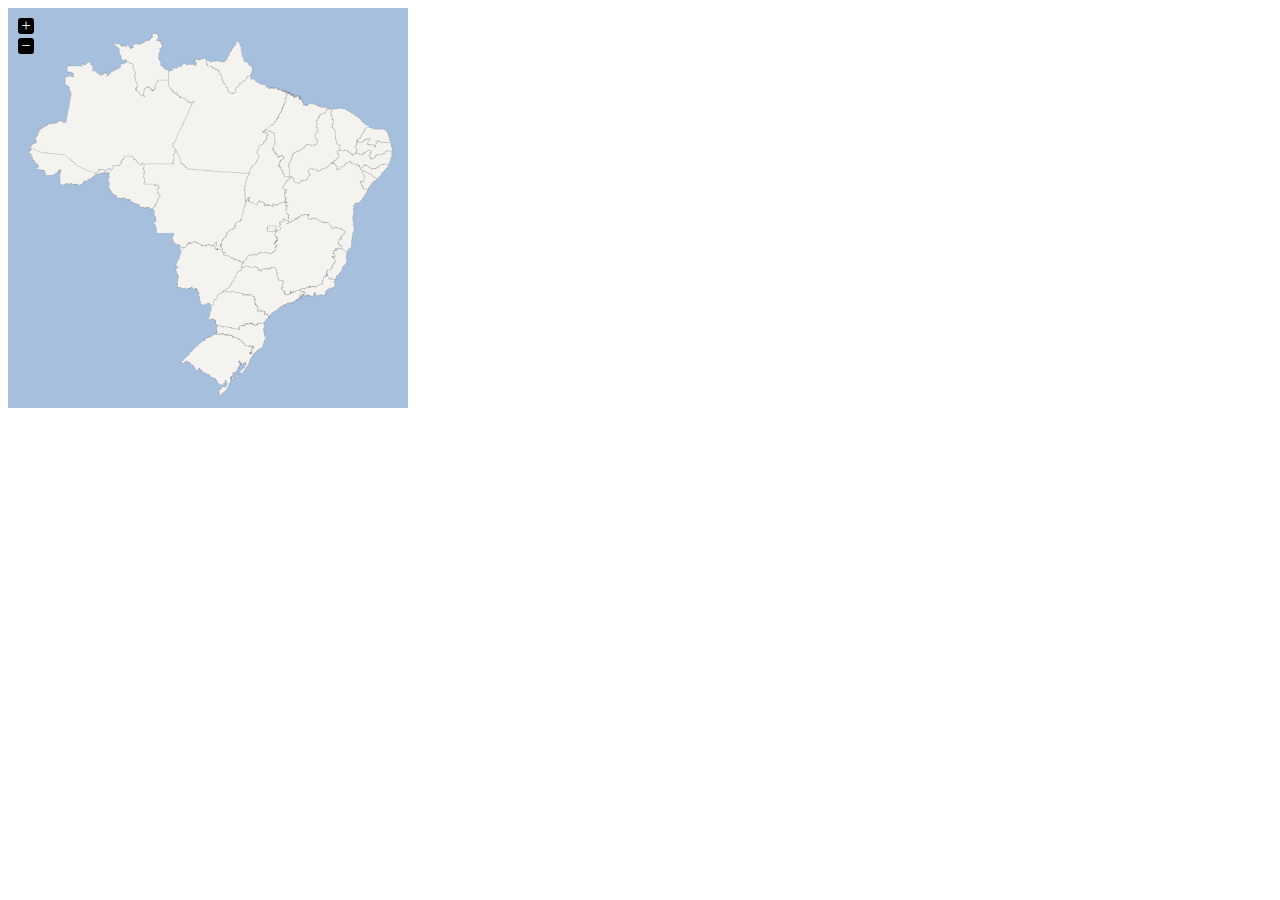
<file: map/examples/brazil.html>
<?xml version="1.0" encoding="UTF-8"?>
<!DOCTYPE html PUBLIC "-//W3C//DTD XHTML 1.0 Strict//EN" "http://www.w3.org/TR/xhtml1/DTD/xhtml1-strict.dtd">
<html xmlns="http://www.w3.org/1999/xhtml" xml:lang="en" lang="en">
  <head>
    <title>JQVMap - Brazil Map</title>
    <meta content="text/html; charset=utf-8" http-equiv="Content-Type">

    <link href="../dist/jqvmap.css" media="screen" rel="stylesheet" type="text/css"/>

    <script type="text/javascript" src="http://code.jquery.com/jquery-1.11.3.min.js"></script>
    <script type="text/javascript" src="../dist/jquery.vmap.js"></script>
    <script type="text/javascript" src="../dist/maps/jquery.vmap.brazil.js" charset="utf-8"></script>

    <script>
      jQuery(document).ready(function () {
        jQuery('#vmap').vectorMap({
          map: 'brazil_br',
          onRegionClick: function (element, code, region) {
            var message = 'You clicked "'
              + region
              + '" which has the code: '
              + code.toUpperCase();

            alert(message);
          }
        });
      });
    </script>
  </head>
  <body>
    <div id="vmap" style="width: 400px; height: 400px;"></div>
  </body>
</html>
</file>
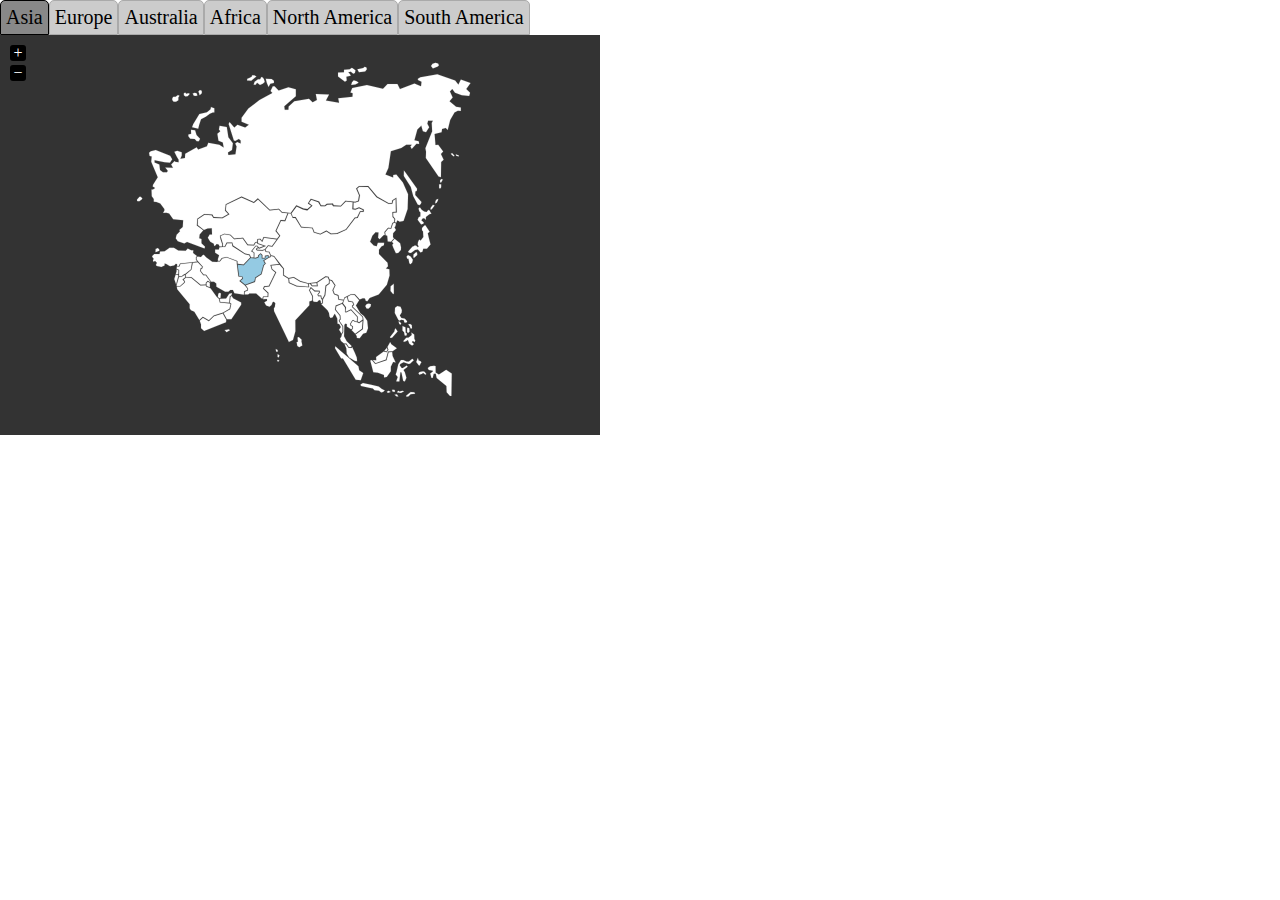
<file: map/examples/continents.html>
<?xml version="1.0" encoding="UTF-8"?>
<!DOCTYPE html PUBLIC "-//W3C//DTD XHTML 1.0 Strict//EN" "http://www.w3.org/TR/xhtml1/DTD/xhtml1-strict.dtd">
<html xmlns="http://www.w3.org/1999/xhtml" xml:lang="en" lang="en">
  <head>
    <title>JQVMap - World Map</title>
    <meta content="text/html; charset=utf-8" http-equiv="Content-Type">

    <link href="../dist/jqvmap.css" media="screen" rel="stylesheet" type="text/css"/>

    <script type="text/javascript" src="http://code.jquery.com/jquery-1.11.3.min.js"></script>
    <script type="text/javascript" src="../dist/jquery.vmap.js"></script>

    <script type="text/javascript" src="../dist/maps/continents/jquery.vmap.asia.js"></script>
    <script type="text/javascript" src="../dist/maps/continents/jquery.vmap.europe.js"></script>
    <script type="text/javascript" src="../dist/maps/continents/jquery.vmap.australia.js"></script>
    <script type="text/javascript" src="../dist/maps/continents/jquery.vmap.africa.js"></script>
    <script type="text/javascript" src="../dist/maps/continents/jquery.vmap.north-america.js"></script>
    <script type="text/javascript" src="../dist/maps/continents/jquery.vmap.south-america.js"></script>

    <script type="text/javascript" src="js/jquery.vmap.sampledata.js"></script>

    <script>
      jQuery(document).ready(function () {
        $('h2').each(function () {
          $(this).click(function () {
            $('.tab-selected').removeClass('tab-selected');
            $(this).addClass('tab-selected');
            $('.map').css('z-index', '0');
            $('#vmap-' + this.id).parent().css('z-index', '1');
          });
        });
        $('h2:first').addClass('tab-selected');
        $('.map:first').css('z-index', '1');

        jQuery('#vmap-asia').vectorMap({
          map: 'asia_en',
          backgroundColor: '#333333',
          color: '#ffffff',
          hoverOpacity: 0.7,
          selectedColor: '#666666',
          enableZoom: true,
          showTooltip: true,
          values: sample_data,
          scaleColors: ['#C8EEFF', '#006491'],
          normalizeFunction: 'polynomial'
        });
        jQuery('#vmap-europe').vectorMap({
          map: 'europe_en',
          backgroundColor: '#333333',
          color: '#ffffff',
          hoverOpacity: 0.7,
          selectedColor: '#666666',
          enableZoom: true,
          showTooltip: true,
          values: sample_data,
          scaleColors: ['#C8EEFF', '#006491'],
          normalizeFunction: 'polynomial'
        });
        jQuery('#vmap-australia').vectorMap({
          map: 'australia_en',
          backgroundColor: '#333333',
          color: '#ffffff',
          hoverOpacity: 0.7,
          selectedColor: '#666666',
          enableZoom: true,
          showTooltip: true,
          values: sample_data,
          scaleColors: ['#C8EEFF', '#006491'],
          normalizeFunction: 'polynomial'
        });
        jQuery('#vmap-africa').vectorMap({
          map: 'africa_en',
          backgroundColor: '#333333',
          color: '#ffffff',
          hoverOpacity: 0.7,
          selectedColor: '#666666',
          enableZoom: true,
          showTooltip: true,
          values: sample_data,
          scaleColors: ['#C8EEFF', '#006491'],
          normalizeFunction: 'polynomial'
        });
        jQuery('#vmap-northamerica').vectorMap({
          map: 'north-america_en',
          backgroundColor: '#333333',
          color: '#ffffff',
          hoverOpacity: 0.7,
          selectedColor: '#666666',
          enableZoom: true,
          showTooltip: true,
          values: sample_data,
          scaleColors: ['#C8EEFF', '#006491'],
          normalizeFunction: 'polynomial'
        });
        jQuery('#vmap-southamerica').vectorMap({
          map: 'south-america_en',
          backgroundColor: '#333333',
          color: '#ffffff',
          hoverOpacity: 0.7,
          selectedColor: '#666666',
          enableZoom: true,
          showTooltip: true,
          values: sample_data,
          scaleColors: ['#C8EEFF', '#006491'],
          normalizeFunction: 'polynomial'
        });
      });
    </script>
    <style>
      * {
        margin: 0;
        padding: 0;
      }

      h2 {
        background: none repeat scroll 0 0 #cccccc;
        border: 1px solid #aaaaaa;
        border-top-left-radius: 5px;
        border-top-right-radius: 5px;
        float: left;
        padding: 5px;
        font-size: 20px;
        font-weight: normal;
        cursor: pointer;
      }

      h2.tab-selected {
        background: #888888;
        border: 1px solid #000000;
      }

      .map {
        position: absolute;
        z-index: 0;
        left: 0;
        top: 35px;
      }
    </style>
  </head>
  <body>
    <h2 id="asia">Asia</h2>

    <div class="map">
      <div id="vmap-asia" style="width: 600px; height: 400px;"></div>
    </div>
    <h2 id="europe">Europe</h2>

    <div class="map">
      <div id="vmap-europe" style="width: 600px; height: 400px;"></div>
    </div>
    <h2 id="australia">Australia</h2>

    <div class="map">
      <div id="vmap-australia" style="width: 600px; height: 400px;"></div>
    </div>
    <h2 id="africa">Africa</h2>

    <div class="map">
      <div id="vmap-africa" style="width: 600px; height: 400px;"></div>
    </div>
    <h2 id="northamerica">North America</h2>

    <div class="map">
      <div id="vmap-northamerica" style="width: 600px; height: 400px;"></div>
    </div>
    <h2 id="southamerica">South America</h2>

    <div class="map">
      <div id="vmap-southamerica" style="width: 600px; height: 400px;"></div>
    </div>
  </body>
</html>
</file>
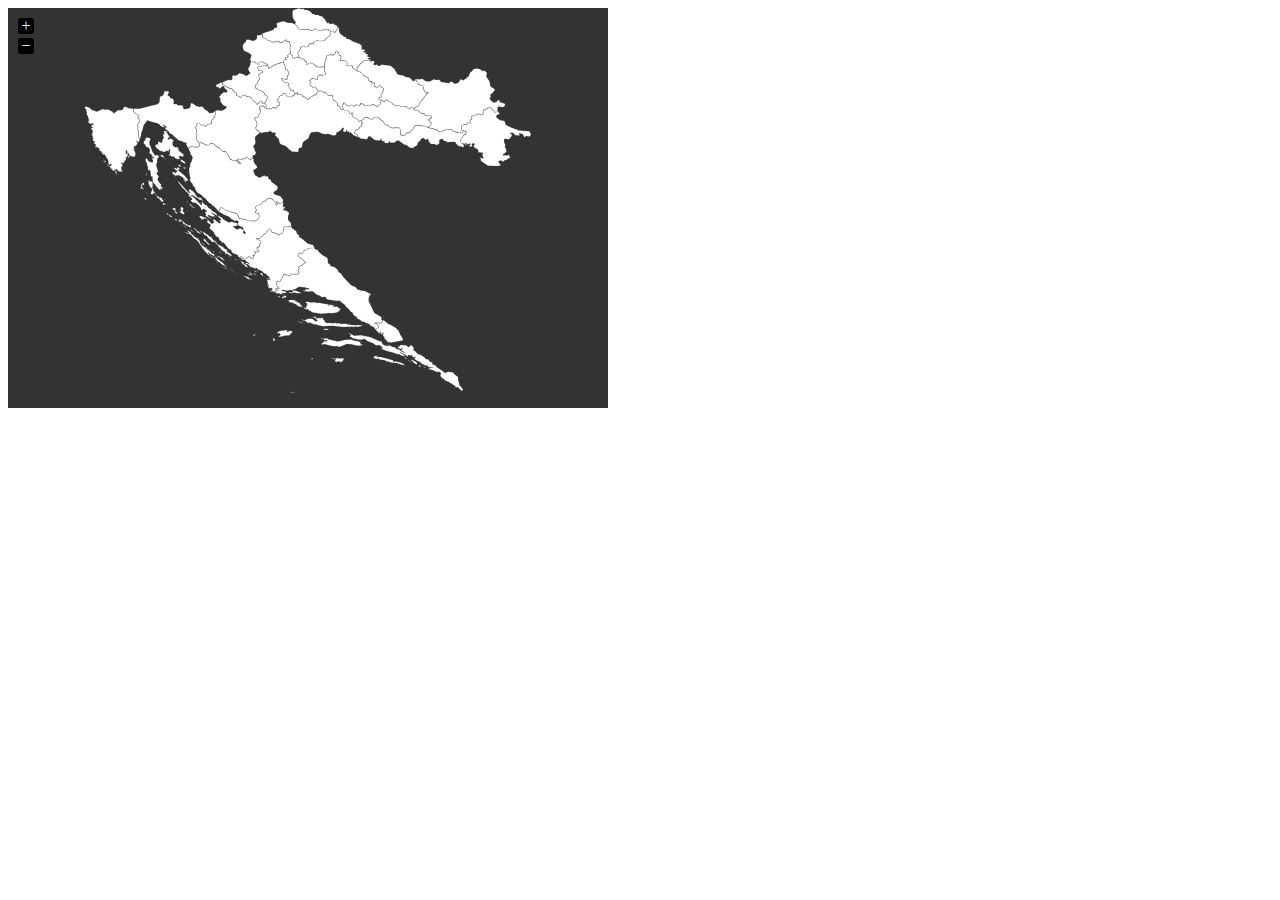
<file: map/examples/croatia.html>
<?xml version="1.0" encoding="UTF-8"?>
<!DOCTYPE html PUBLIC "-//W3C//DTD XHTML 1.0 Strict//EN" "http://www.w3.org/TR/xhtml1/DTD/xhtml1-strict.dtd">
<html xmlns="http://www.w3.org/1999/xhtml" xml:lang="en" lang="en">
  <head>
    <title>JQVMap - Croatia Map</title>
    <meta content="text/html; charset=utf-8" http-equiv="Content-Type">

    <link href="../dist/jqvmap.css" media="screen" rel="stylesheet" type="text/css"/>

    <script type="text/javascript" src="http://code.jquery.com/jquery-1.11.3.min.js"></script>
    <script type="text/javascript" src="../dist/jquery.vmap.js"></script>
    <script type="text/javascript" src="../dist/maps/jquery.vmap.croatia.js" charset="utf-8"></script>

    <script>
      jQuery(document).ready(function () {
        jQuery('#vmap').vectorMap({
          map: 'croatia',
          backgroundColor: '#333333',
          color: '#ffffff',
          hoverOpacity: 0.7,
          selectedColor: '#999999',
          enableZoom: true,
          showTooltip: true,
          scaleColors: ['#C8EEFF', '#006491'],
          normalizeFunction: 'polynomial'
        });
      });
    </script>
  </head>
  <body>
    <div id="vmap" style="width: 600px; height: 400px;"></div>
  </body>
</html>
</file>
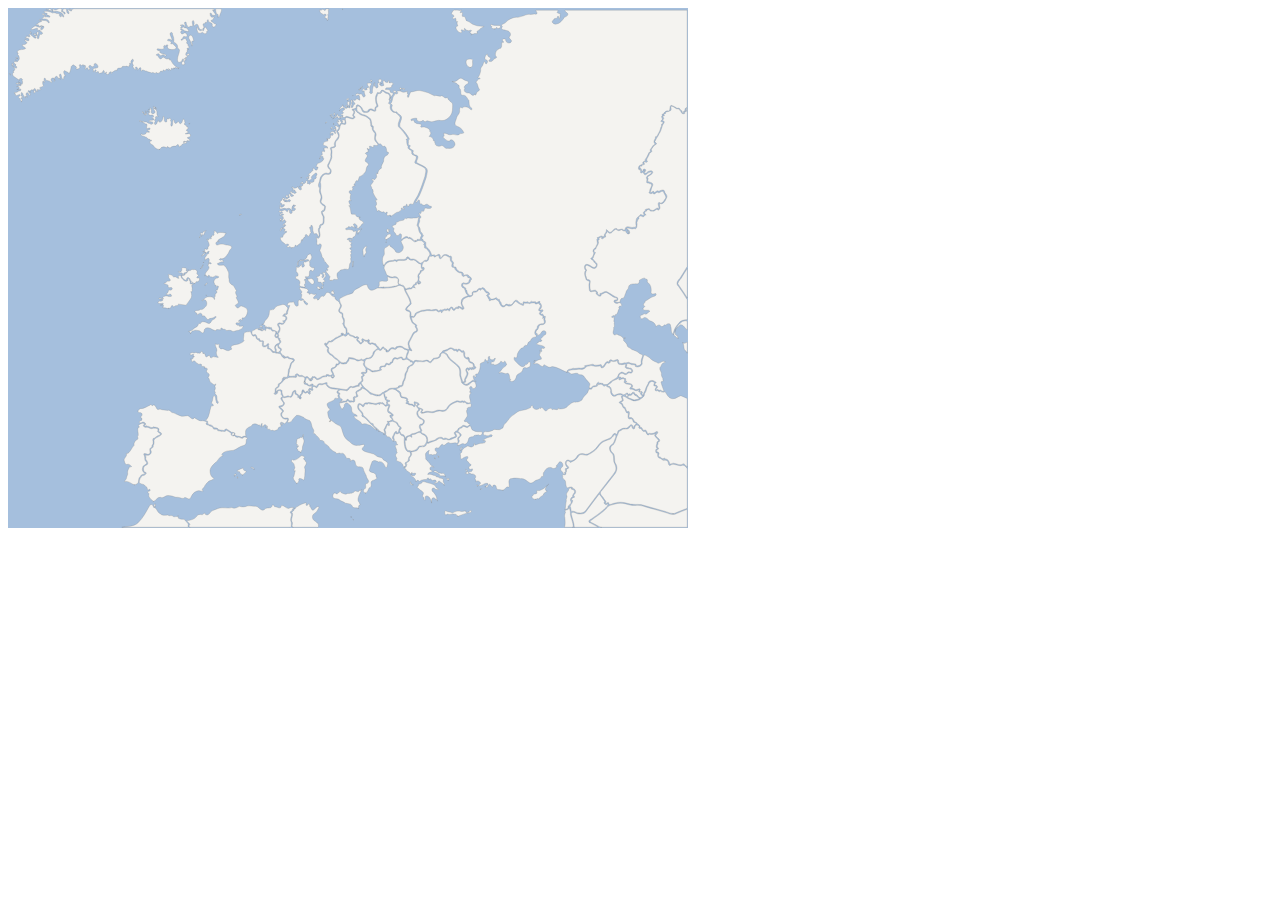
<file: map/examples/europe.html>
<?xml version="1.0" encoding="UTF-8"?>
<!DOCTYPE html PUBLIC "-//W3C//DTD XHTML 1.0 Strict//EN" "http://www.w3.org/TR/xhtml1/DTD/xhtml1-strict.dtd">
<html xmlns="http://www.w3.org/1999/xhtml" xml:lang="en" lang="en">
  <head>
    <title>JQVMap - Europe Map</title>
    <meta content="text/html; charset=utf-8" http-equiv="Content-Type">

    <link href="../dist/jqvmap.css" media="screen" rel="stylesheet" type="text/css"/>

    <script type="text/javascript" src="http://code.jquery.com/jquery-1.11.3.min.js"></script>
    <script type="text/javascript" src="../dist/jquery.vmap.js"></script>
    <script type="text/javascript" src="../dist/maps/jquery.vmap.europe.js" charset="utf-8"></script>

    <script>
      jQuery(document).ready(function () {
        jQuery('#vmap').vectorMap({
          map: 'europe_en',
          enableZoom: false,
          showTooltip: false
        });
      });
    </script>
  </head>
  <body>
    <div id="vmap" style="width: 680px; height: 520px;"></div>
  </body>
</html>
</file>
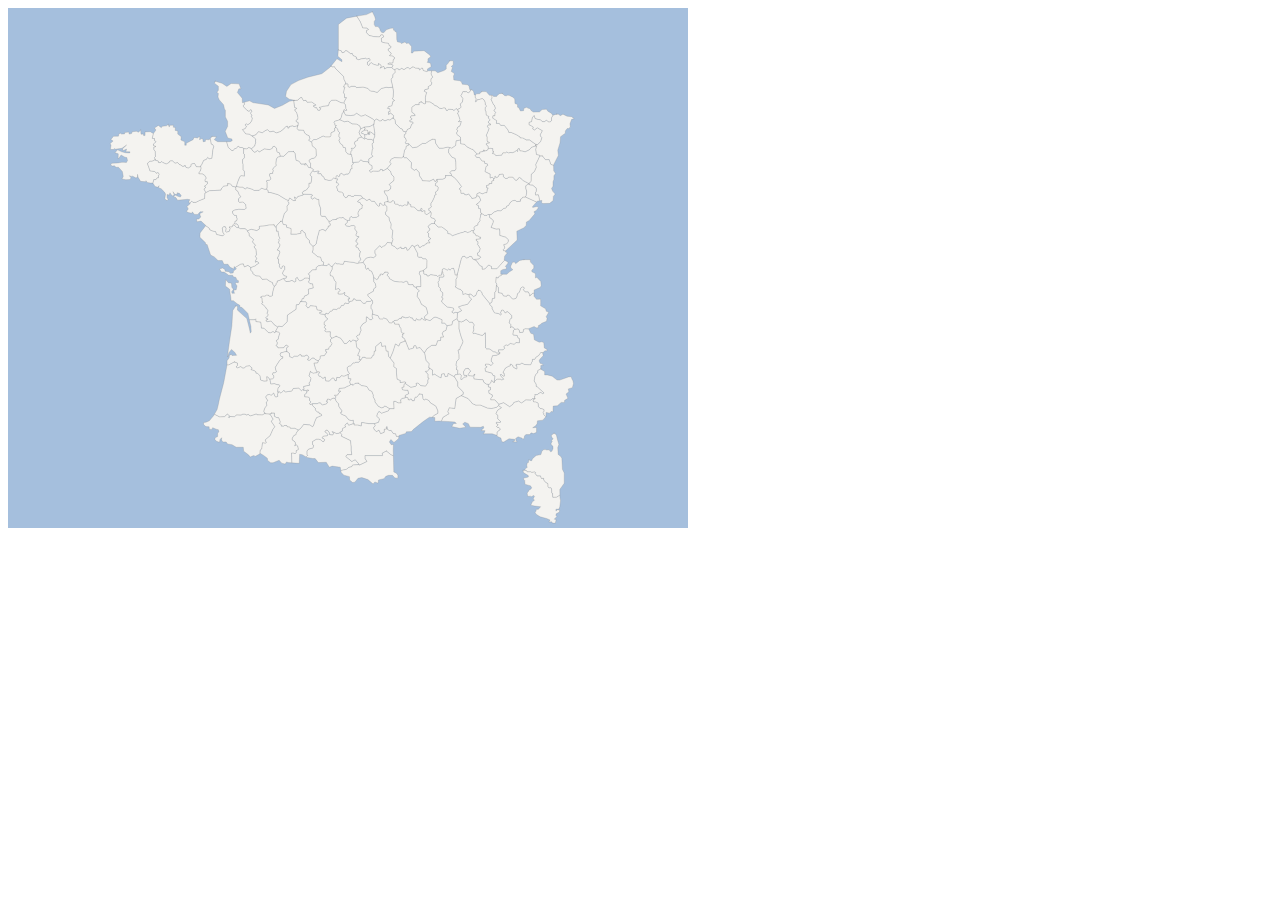
<file: map/examples/france.html>
<?xml version="1.0" encoding="UTF-8"?>
<!DOCTYPE html PUBLIC "-//W3C//DTD XHTML 1.0 Strict//EN" "http://www.w3.org/TR/xhtml1/DTD/xhtml1-strict.dtd">
<html xmlns="http://www.w3.org/1999/xhtml" xml:lang="en" lang="en">
  <head>
    <title>JQVMap - France Map</title>
    <meta content="text/html; charset=utf-8" http-equiv="Content-Type">

    <link href="../dist/jqvmap.css" media="screen" rel="stylesheet" type="text/css"/>

    <script type="text/javascript" src="http://code.jquery.com/jquery-1.11.3.min.js"></script>
    <script type="text/javascript" src="../dist/jquery.vmap.js"></script>
    <script type="text/javascript" src="../dist/maps/jquery.vmap.france.js" charset="utf-8"></script>

    <script>
      jQuery(document).ready(function () {
        jQuery('#vmap').vectorMap({
          map: 'france_fr',
          enableZoom: false,
          showTooltip: true
        });
      });
    </script>
  </head>
  <body>
    <div id="vmap" style="width: 680px; height: 520px;"></div>
  </body>
</html>
</file>
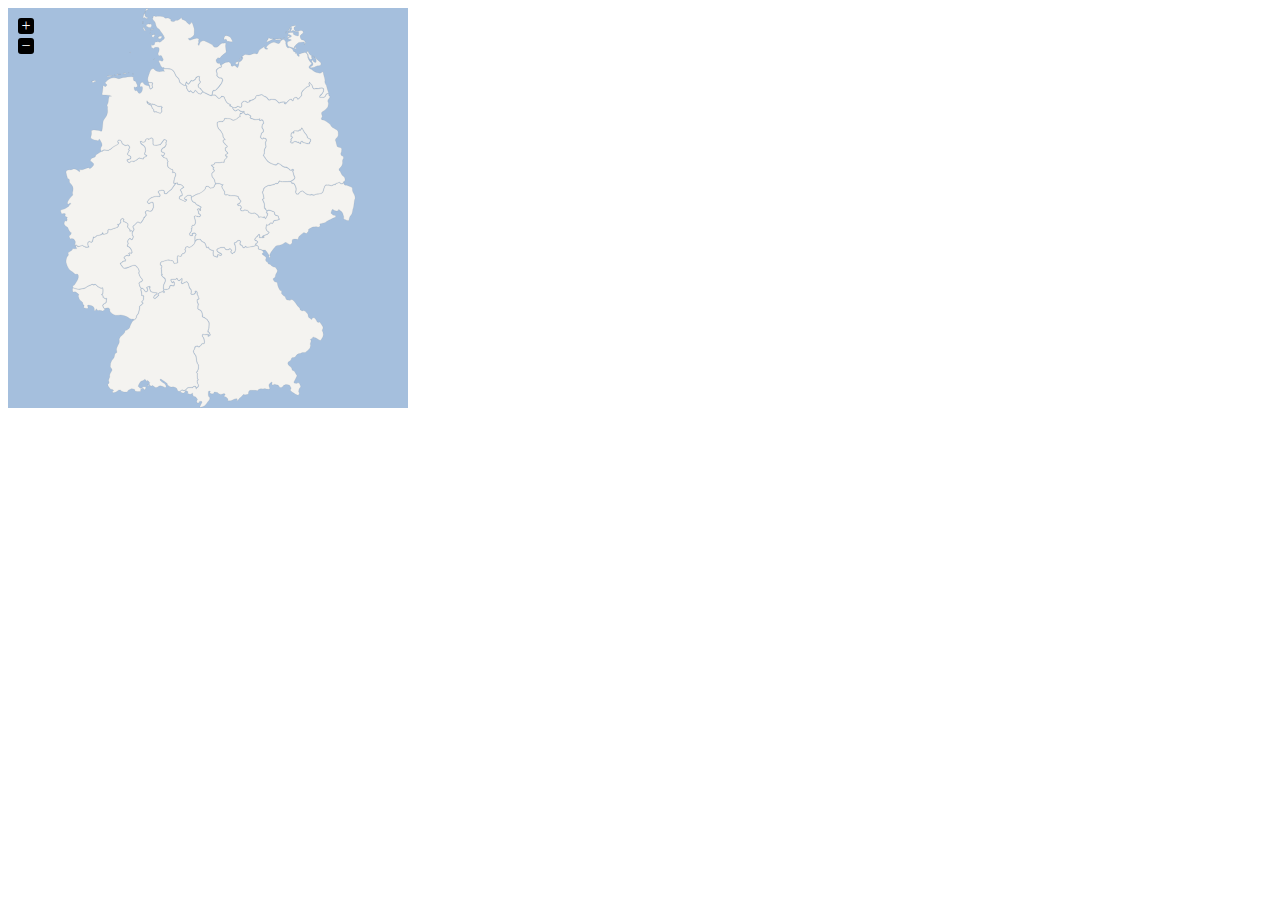
<file: map/examples/germany.html>
<?xml version="1.0" encoding="UTF-8"?>
<!DOCTYPE html PUBLIC "-//W3C//DTD XHTML 1.0 Strict//EN" "http://www.w3.org/TR/xhtml1/DTD/xhtml1-strict.dtd">
<html xmlns="http://www.w3.org/1999/xhtml" xml:lang="en" lang="en">
  <head>
    <title>JQVMap - Germany Map</title>
    <meta content="text/html; charset=utf-8" http-equiv="Content-Type">

    <link href="../dist/jqvmap.css" media="screen" rel="stylesheet" type="text/css"/>

    <script type="text/javascript" src="http://code.jquery.com/jquery-1.11.3.min.js"></script>
    <script type="text/javascript" src="../dist/jquery.vmap.js"></script>
    <script type="text/javascript" src="../dist/maps/jquery.vmap.germany.js" charset="utf-8"></script>

    <script>
      jQuery(document).ready(function () {
        jQuery('#vmap').vectorMap({
          map: 'germany_en',
          onRegionClick: function (element, code, region) {
            var message = 'You clicked "'
              + region
              + '" which has the code: '
              + code.toUpperCase();

            alert(message);
          }
        });
      });
    </script>
  </head>
  <body>
    <div id="vmap" style="width: 400px; height: 400px;"></div>
  </body>
</html>
</file>
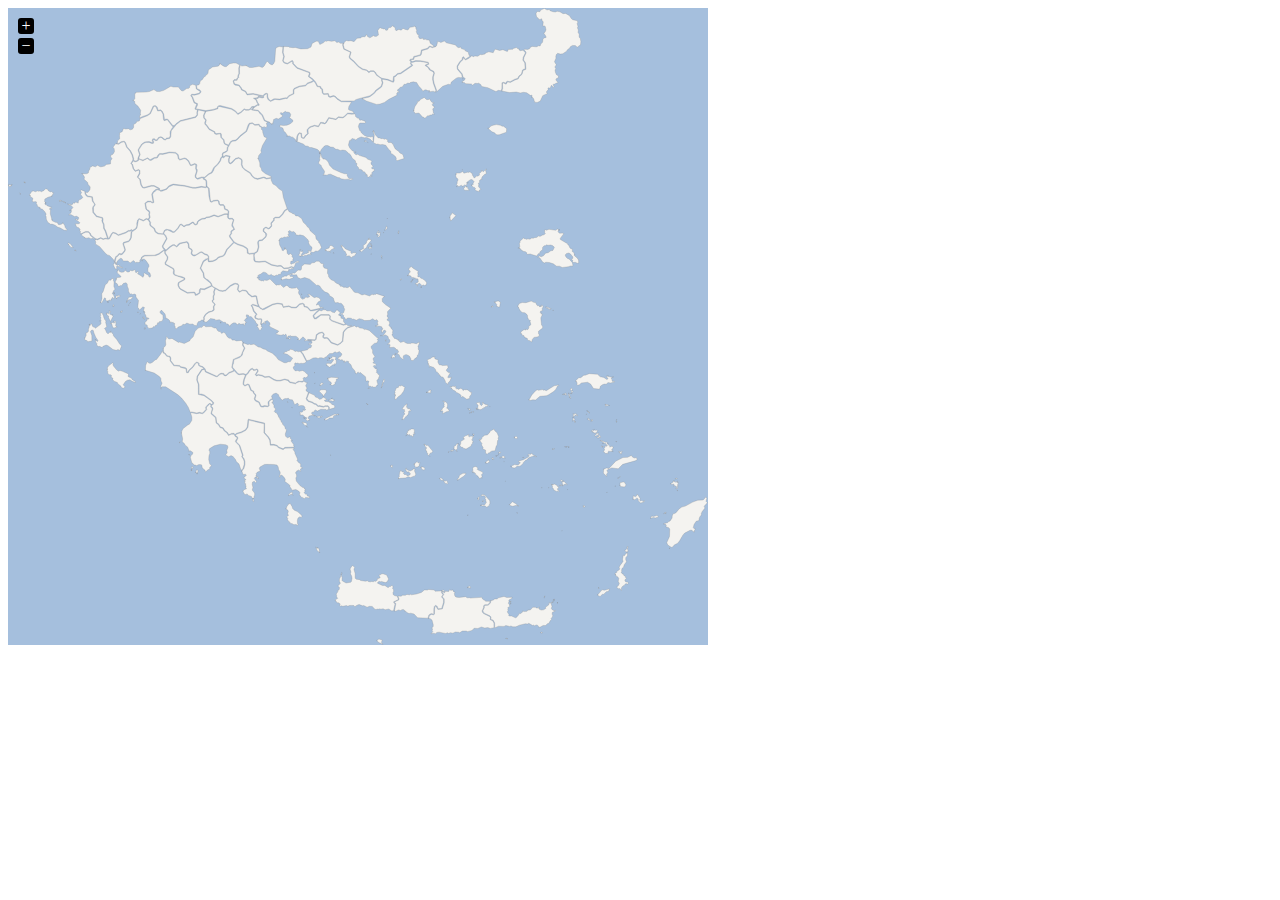
<file: map/examples/greece.html>
<?xml version="1.0" encoding="UTF-8"?>
<!DOCTYPE html PUBLIC "-//W3C//DTD XHTML 1.0 Strict//EN" "http://www.w3.org/TR/xhtml1/DTD/xhtml1-strict.dtd">
<html xmlns="http://www.w3.org/1999/xhtml" xml:lang="en" lang="en">
  <head>
    <title>JQVMap - Greece Map</title>
    <meta content="text/html; charset=utf-8" http-equiv="Content-Type">

    <link href="../dist/jqvmap.css" media="screen" rel="stylesheet" type="text/css"/>

    <script type="text/javascript" src="http://code.jquery.com/jquery-1.11.3.min.js"></script>
    <script type="text/javascript" src="../dist/jquery.vmap.js"></script>
    <script type="text/javascript" src="../dist/maps/jquery.vmap.greece.js" charset="utf-8"></script>

    <script>
      jQuery(document).ready(function () {
        jQuery('#vmap').vectorMap({
          map: 'greece',
          onRegionClick: function (element, code, region) {
            var message = 'You clicked "'
              + region
              + '" which has the code: '
              + code.toUpperCase();

            alert(message);
          }
        });
      });
    </script>
  </head>
  <body>
    <div id="vmap" style="width: 700px; height: 637px;"></div>
  </body>
</html>
</file>
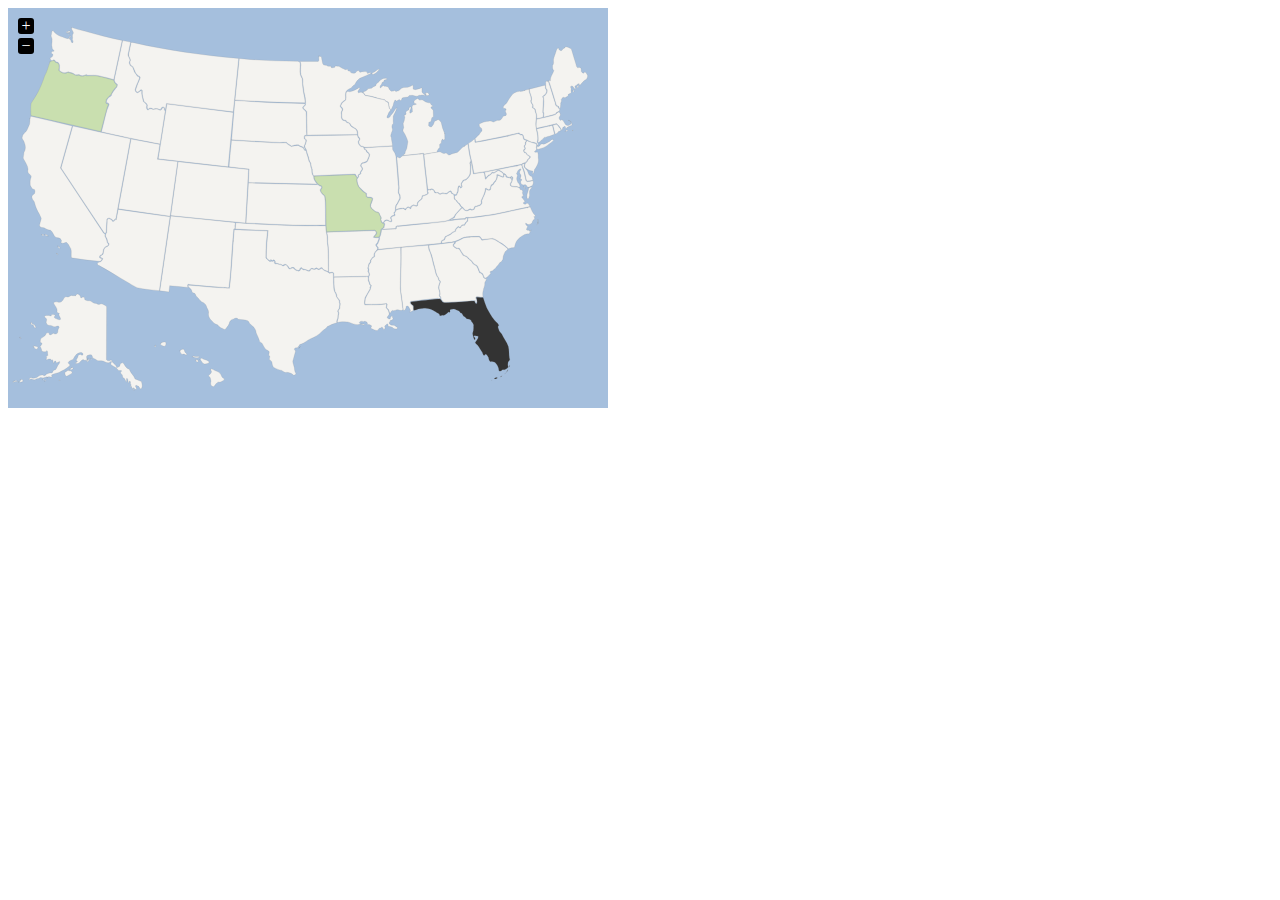
<file: map/examples/inactive_regions.html>
<?xml version="1.0" encoding="UTF-8"?>
<!DOCTYPE html PUBLIC "-//W3C//DTD XHTML 1.0 Strict//EN" "http://www.w3.org/TR/xhtml1/DTD/xhtml1-strict.dtd">
<html xmlns="http://www.w3.org/1999/xhtml" xml:lang="en" lang="en">
  <head>
    <title>JQVMap - USA Map</title>
    <meta content="text/html; charset=utf-8" http-equiv="Content-Type">

    <link href="../dist/jqvmap.css" media="screen" rel="stylesheet" type="text/css"/>

    <script type="text/javascript" src="http://code.jquery.com/jquery-1.11.3.min.js"></script>
    <script type="text/javascript" src="../dist/jquery.vmap.js"></script>
    <script type="text/javascript" src="../dist/maps/jquery.vmap.usa.js" charset="utf-8"></script>

    <script>
      var map;

      jQuery(document).ready(function () {

        // Store currentRegion
        var currentRegion = 'fl';

        // List of Regions we'll let clicks through for
        var enabledRegions = ['mo', 'fl', 'or'];

        map = jQuery('#vmap').vectorMap({
          map: 'usa_en',
          enableZoom: true,
          showTooltip: true,
          selectedColor: '#333333',
          selectedRegions: ['fl'],
          hoverColor: null,
          colors: {
            mo: '#C9DFAF',
            fl: '#C9DFAF',
            or: '#C9DFAF'
          },
          onRegionClick: function(event, code, region){
            // Check if this is an Enabled Region, and not the current selected on
            if(enabledRegions.indexOf(code) === -1 || currentRegion === code){
              // Not an Enabled Region
              event.preventDefault();
            } else {
              // Enabled Region. Update Newly Selected Region.
              currentRegion = code;
            }
          },
          onRegionSelect: function(event, code, region){
            console.log(map.selectedRegions);
          },
          onLabelShow: function(event, label, code){
            if(enabledRegions.indexOf(code) === -1){
              event.preventDefault();
            }
          }
        });
      });
    </script>
  </head>
  <body>
    <div id="vmap" style="width: 600px; height: 400px;"></div>
  </body>
</html>
</file>
<file: map/dist/jqvmap.css>
.jqvmap-label
{
	position: absolute;
	display: none;
	-webkit-border-radius: 3px;
	-moz-border-radius: 3px;
	border-radius: 3px;
	background: #292929;
	color: white;
	font-family: sans-serif, Verdana;
	font-size: smaller;
	padding: 3px;
  pointer-events:none;
}
.jqvmap-pin {
  pointer-events:none;
}
.jqvmap-zoomin, .jqvmap-zoomout
{
	position: absolute;
	left: 10px;
	-webkit-border-radius: 3px;
	-moz-border-radius: 3px;
	border-radius: 3px;
	background: #000000;
	padding: 3px;
	color: white;
	width: 10px;
	height: 10px;
	cursor: pointer;
	line-height: 10px;
	text-align: center;
}
.jqvmap-zoomin
{
	top: 10px;
}
.jqvmap-zoomout
{
	top: 30px;
}
.jqvmap-region
{
  cursor: pointer;
}
.jqvmap-ajax_response
{
  width: 100%;
  height: 500px;
}
</file>
<file: other/template/css/base.css>
/**
 * =================================================================== 
 *
 *  Kards v1.0 Base Stylesheet
 *  url: styleshout.com
 *  03-01-2016
 *  ------------------------------------------------------------------
 *  TOC:
 *  01. reset
 *  02. basic/base setup styles
 *  03. grid
 *  04. MISC
 *
 * =================================================================== 
 */

/** 
 * ===================================================================
 * 01. reset - normalize.css v3.0.2 | MIT License | git.io/normalize
 *
 * ------------------------------------------------------------------- 
 */
html {
	font-family: sans-serif;
	-ms-text-size-adjust: 100%;
	-webkit-text-size-adjust: 100%;
}

body {
	margin: 0;
}

article,
aside,
details,
figcaption,
figure,
footer,
header,
hgroup,
main,
menu,
nav,
section,
summary {
	display: block;
}

audio,
canvas,
progress,
video {
	display: inline-block;
	vertical-align: baseline;
}

audio:not([controls]) {
	display: none;
	height: 0;
}

[hidden],
template {
	display: none;
}

a {
	background: transparent;
}

a:active,
a:hover {
	outline: 0;
}

abbr[title] {
	border-bottom: 1px dotted;
}

b,
strong {
	font-weight: bold;
}

dfn {
	font-style: italic;
}

h1 {
	font-size: 2em;
	margin: 0.67em 0;
}

mark {
	background: #ff0;
	color: #000;
}

small {
	font-size: 80%;
}

sub,
sup {
	font-size: 75%;
	line-height: 0;
	position: relative;
	vertical-align: baseline;
}

sup {
	top: -0.5em;
}

sub {
	bottom: -0.25em;
}

img {
	border: 0;
}

svg:not(:root) {
	overflow: hidden;
}

figure {
	margin: 1em 40px;
}

hr {
	-moz-box-sizing: content-box;
	box-sizing: content-box;
	height: 0;
}

pre {
	overflow: auto;
}

code,
kbd,
pre,
samp {
	font-family: monospace, monospace;
	font-size: 1em;
}

button,
input,
optgroup,
select,
textarea {
	color: inherit;
	font: inherit;
	margin: 0;
}

button {
	overflow: visible;
}

button,
select {
	text-transform: none;
}

button,
html input[type="button"],
input[type="reset"],
input[type="submit"] {
	-webkit-appearance: button;
	cursor: pointer;
}

button[disabled],
html input[disabled] {
	cursor: default;
}

button::-moz-focus-inner,
input::-moz-focus-inner {
	border: 0;
	padding: 0;
}

input {
	line-height: normal;
}

input[type="checkbox"],
input[type="radio"] {
	box-sizing: border-box;
	padding: 0;
}

input[type="number"]::-webkit-inner-spin-button,
input[type="number"]::-webkit-outer-spin-button {
	height: auto;
}

input[type="search"] {
	-webkit-appearance: textfield;
	-moz-box-sizing: content-box;
	-webkit-box-sizing: content-box;
	box-sizing: content-box;
}

input[type="search"]::-webkit-search-cancel-button,
input[type="search"]::-webkit-search-decoration {
	-webkit-appearance: none;
}

fieldset {
	border: 1px solid #c0c0c0;
	margin: 0 2px;
	padding: 0.35em 0.625em 0.75em;
}

legend {
	border: 0;
	padding: 0;
}

textarea {
	overflow: auto;
}

optgroup {
	font-weight: bold;
}

table {
	border-collapse: collapse;
	border-spacing: 0;
}

td,
th {
	padding: 0;
}

/** 
 * ===================================================================
 * 02. basic/base setup styles - (_basic.scss)
 *
 * ------------------------------------------------------------------- 
 */
html {
	font-size: 62.5%;
	box-sizing: border-box;
}

*,
*::before,
*::after {
	box-sizing: inherit;
}

body {
	font-weight: normal;
	line-height: 1;
	text-rendering: optimizeLegibility;
	word-wrap: break-word;
	-webkit-overflow-scrolling: touch;
	-webkit-text-size-adjust: none;
}

body,
input,
button {
	-moz-osx-font-smoothing: grayscale;
	-webkit-font-smoothing: antialiased;
}

/**
 * Media - (_basic.scss)
 * ------------------------------------------------------------------- 
 */
img,
video {
	max-width: 100%;
	height: auto;
}

/**
 * Typography resets - (_basic.scss)
 * ------------------------------------------------------------------- 
 */
div,
dl,
dt,
dd,
ul,
ol,
li,
h1,
h2,
h3,
h4,
h5,
h6,
pre,
form,
p,
blockquote,
th,
td {
	margin: 0;
	padding: 0;
}

h1,
h2,
h3,
h4,
h5,
h6 {
	-webkit-font-variant-ligatures: common-ligatures;
	-moz-font-variant-ligatures: common-ligatures;
	font-variant-ligatures: common-ligatures;
	text-rendering: optimizeLegibility;
}

em,
i {
	font-style: italic;
	line-height: inherit;
}

strong,
b {
	font-weight: bold;
	line-height: inherit;
}

small {
	font-size: 60%;
	line-height: inherit;
}

ol,
ul {
	list-style: none;
}

li {
	display: block;
}

/**
 * links - (_basic.scss)
 * ------------------------------------------------------------------- 
 */
a {
	text-decoration: none;
	line-height: inherit;
}

a img {
	border: none;
}

/**
 * inputs - (_basic.scss)
 * ------------------------------------------------------------------- 
 */
fieldset {
	margin: 0;
	padding: 0;
}

input[type="email"],
input[type="number"],
input[type="search"],
input[type="text"],
input[type="tel"],
input[type="url"],
input[type="password"],
textarea {
	-webkit-appearance: none;
	-moz-appearance: none;
	-ms-appearance: none;
	-o-appearance: none;
	appearance: none;
}

/** 
 * ===================================================================
 * 03. grid - (_grid.scss)
 *
 * ------------------------------------------------------------------- 
 */
.row {
	width: 94%;
	max-width: 1140px;
	margin: 0 auto;
}

.row:before,
.row:after {
	content: "";
	display: table;
}

.row:after {
	clear: both;
}

.row .row {
	width: auto;
	max-width: none;
	margin-left: -20px;
	margin-right: -20px;
}

[class*="col-"],
.bgrid {
	float: left;
}

[class*="col-"] + [class*="col-"].end {
	float: right;
}

[class*="col-"] {
	padding: 0 20px;
}

.col-one {
	width: 8.33333%;
}

.col-two,
.col-1-6 {
	width: 16.66667%;
}

.col-three,
.col-1-4 {
	width: 25%;
}

.col-four,
.col-1-3 {
	width: 33.33333%;
}

.col-five {
	width: 41.66667%;
}

.col-six,
.col-1-2 {
	width: 50%;
}

.col-seven {
	width: 58.33333%;
}

.col-eight,
.col-2-3 {
	width: 66.66667%;
}

.col-nine,
.col-3-4 {
	width: 75%;
}

.col-ten,
.col-5-6 {
	width: 83.33333%;
}

.col-eleven {
	width: 91.66667%;
}

.col-twelve,
.col-full {
	width: 100%;
}

/**
 * small screens - (_grid.scss)
 * --------------------------------------------------------------- 
 */
@media screen and (max-width:1024px) {
	.row .row {
		margin-left: -18px;
		margin-right: -18px;
	}

	[class*="col-"] {
		padding: 0 18px;
	}

}

/**
 * tablets - (_grid.scss)
 * --------------------------------------------------------------- 
 */
@media screen and (max-width:768px) {
	.row {
		width: auto;
		padding-left: 30px;
		padding-right: 30px;
	}

	.row .row {
		padding-left: 0;
		padding-right: 0;
		margin-left: -15px;
		margin-right: -15px;
	}

	[class*="col-"] {
		padding: 0 15px;
	}

	.tab-1-4 {
		width: 25%;
	}

	.tab-1-3 {
		width: 33.33333%;
	}

	.tab-1-2 {
		width: 50%;
	}

	.tab-2-3 {
		width: 66.66667%;
	}

	.tab-3-4 {
		width: 75%;
	}

	.tab-full {
		width: 100%;
	}

}

/**
 * large mobile devices - (_grid.scss)
 * --------------------------------------------------------------- 
 */
@media screen and (max-width:600px) {
	.row {
		padding-left: 25px;
		padding-right: 25px;
	}

	.row .row {
		margin-left: -10px;
		margin-right: -10px;
	}

	[class*="col-"] {
		padding: 0 10px;
	}

	.mob-1-4 {
		width: 25%;
	}

	.mob-1-2 {
		width: 50%;
	}

	.mob-3-4 {
		width: 75%;
	}

	.mob-full {
		width: 100%;
	}

}

/**
 * small mobile devices - (_grid.scss)
 * --------------------------------------------------------------- 
 */
@media screen and (max-width:400px) {
	.row .row {
		padding-left: 0;
		padding-right: 0;
		margin-left: 0;
		margin-right: 0;
	}

	[class*="col-"] {
		width: 100% !important;
		float: none !important;
		clear: both !important;
		margin-left: 0;
		margin-right: 0;
		padding: 0;
	}

	[class*="col-"] + [class*="col-"].end {
		float: none;
	}

}

/** 
 * ===================================================================
 * block grids - (_grid.scss)
 *
 * ------------------------------------------------------------------- 
 */
[class*="block-"]:before,
[class*="block-"]:after {
	content: "";
	display: table;
}

[class*="block-"]:after {
	clear: both;
}

.block-1-6 .bgrid {
	width: 16.66667%;
}

.block-1-4 .bgrid {
	width: 25%;
}

.block-1-3 .bgrid {
	width: 33.33333%;
}

.block-1-2 .bgrid {
	width: 50%;
}

/**
 * Clearing for block grid columns. Allow columns with 
 * different heights to align properly.
 */
.block-1-6 .bgrid:nth-child(6n+1),
.block-1-4 .bgrid:nth-child(4n+1),
.block-1-3 .bgrid:nth-child(3n+1),
.block-1-2 .bgrid:nth-child(2n+1) {
	clear: both;
}

/**
 * small screens - (_grid.scss)
 * --------------------------------------------------------------- 
 */
@media screen and (max-width:1024px) {
	.block-s-1-6 .bgrid {
		width: 16.66667%;
	}

	.block-s-1-4 .bgrid {
		width: 25%;
	}

	.block-s-1-3 .bgrid {
		width: 33.33333%;
	}

	.block-s-1-2 .bgrid {
		width: 50%;
	}

	.block-s-full .bgrid {
		width: 100%;
		clear: both;
	}

	[class*="block-s-"] .bgrid:nth-child(n) {
		clear: none;
	}

	.block-s-1-6 .bgrid:nth-child(6n+1),
	.block-s-1-4 .bgrid:nth-child(4n+1),
	.block-s-1-3 .bgrid:nth-child(3n+1),
	.block-s-1-2 .bgrid:nth-child(2n+1) {
		clear: both;
	}

}

/**
 * tablets - (_grid.scss)
 * --------------------------------------------------------------- 
 */
@media screen and (max-width:768px) {
	.block-tab-1-6 .bgrid {
		width: 16.66667%;
	}

	.block-tab-1-4 .bgrid {
		width: 25%;
	}

	.block-tab-1-3 .bgrid {
		width: 33.33333%;
	}

	.block-tab-1-2 .bgrid {
		width: 50%;
	}

	.block-tab-full .bgrid {
		width: 100%;
		clear: both;
	}

	[class*="block-tab-"] .bgrid:nth-child(n) {
		clear: none;
	}

	.block-tab-1-6 .bgrid:nth-child(6n+1),
	.block-tab-1-4 .bgrid:nth-child(4n+1),
	.block-tab-1-3 .bgrid:nth-child(3n+1),
	.block-tab-1-2 .bgrid:nth-child(2n+1) {
		clear: both;
	}

}

/**
 * large mobile devices - (_grid.scss)
 * --------------------------------------------------------------- 
 */
@media screen and (max-width:600px) {
	.block-mob-1-6 .bgrid {
		width: 16.66667%;
	}

	.block-mob-1-4 .bgrid {
		width: 25%;
	}

	.block-mob-1-3 .bgrid {
		width: 33.33333%;
	}

	.block-mob-1-2 .bgrid {
		width: 50%;
	}

	.block-mob-full .bgrid {
		width: 100%;
		clear: both;
	}

	[class*="block-mob-"] .bgrid:nth-child(n) {
		clear: none;
	}

	.block-mob-1-6 .bgrid:nth-child(6n+1),
	.block-mob-1-4 .bgrid:nth-child(4n+1),
	.block-mob-1-3 .bgrid:nth-child(3n+1),
	.block-mob-1-2 .bgrid:nth-child(2n+1) {
		clear: both;
	}

}

/**
 * stack on small mobile devices - (_grid.scss)
 * --------------------------------------------------------------- 
 */
@media screen and (max-width:400px) {
	.stack .bgrid {
		width: 100% !important;
		float: none !important;
		clear: both !important;
		margin-left: 0;
		margin-right: 0;
	}

}

/** 
 * ===================================================================
 * 04. MISC  - (_grid.scss)
 *
 * ------------------------------------------------------------------- 
 */

/**
 * Clearing - (http://nicolasgallagher.com/micro-clearfix-hack/
 */
.group:before,
.group:after {
	content: "";
	display: table;
}

.group:after {
	clear: both;
}

/**
 * Misc Helper Styles 
 */
.hide {
	display: none;
}

.invisible {
	visibility: hidden;
}

.antialiased {
	-webkit-font-smoothing: antialiased;
	-moz-osx-font-smoothing: grayscale;
}

.remove-bottom {
	margin-bottom: 0;
}

.half-bottom {
	margin-bottom: 1.5rem !important;
}

.add-bottom {
	margin-bottom: 3rem !important;
}

.no-border {
	border: none;
}

.full-width {
	width: 100%;
}

.text-center {
	text-align: center;
}

.text-left {
	text-align: left;
}

.text-right {
	text-align: right;
}

.pull-left {
	float: left;
}

.pull-right {
	float: right;
}

.align-center {
	margin-left: auto;
	margin-right: auto;
	text-align: center;
}

/*# sourceMappingURL=base.css.map */
</file>
<file: other/template/css/main.css>
/**
 * =================================================================== 
 *
 *  Kards v1.0 Main Stylesheet
 *  url: styleshout.com
 *  03-01-2016
 *  ------------------------------------------------------------------
 *  TOC:
 *  01. webfonts and iconfonts
 *  02. base style overrides
 *  03. typography & general theme styles
 *  04. preloader
 *  05. forms
 *  06. buttons 
 *  07. other components
 *  08. common styles
 *  09. header styles
 *  10. intro
 *  11. about
 *  12. resume
 *  13. portfolio
 *  14. call-to-action section
 *  15. services
 *  16. stats
 *  17. contact
 *  18. footer
 *
 * =================================================================== 
 */


/** 
 * ===================================================================
 * 01. webfonts and iconfonts - (_document-setup.scss)
 *
 * ------------------------------------------------------------------- 
 */
@import url("fonts.css");
@import url("font-awesome/css/font-awesome.min.css");
@import url("micons/micons.css");


/** 
 * ===================================================================
 * 02. base style overrides - (_document-setup.scss)
 *
 * ------------------------------------------------------------------- 
 */
html {
	font-size: 10px;
}

@media only screen and (max-width:1024px) {
	html {
		font-size: 9.411764705882353px;
	}
}
@media only screen and (max-width:768px) {
	html {
		font-size: 10px;
	}
}
@media only screen and (max-width:400px) {
	html {
		font-size: 9.411764705882353px;
	}
}

html, body {
	height: 100%;
}
body {
	background: #151515;
	font-family: "lora-regular", serif;
	font-size: 1.7rem;
	line-height: 3rem;
	color: #6e6e6e;
}

/**
 * links - (_document-setup.scss)
 * -------------------------------------------------------------------
 */
a, a:visited {
	color: #000000;
	-moz-transition: all 0.3s ease-in-out;
	-o-transition: all 0.3s ease-in-out;
	-webkit-transition: all 0.3s ease-in-out;
	-ms-transition: all 0.3s ease-in-out;
	transition: all 0.3s ease-in-out;
}
a:hover, a:focus, a:active {
	color: #FF0077;
	outline: 0;
}

/** 
 * ===================================================================
 * 03. typography & general theme styles - (_document-setup.scss)
 *
 * ------------------------------------------------------------------- 
 */
h1, h2, h3, h4, h5, h6, .h01, .h02, .h03, .h04, .h05, .h06 {
	font-family: "poppins-semibold", sans-serif;
	color: #313131;
	font-style: normal;
	text-rendering: optimizeLegibility;
	margin-bottom: 2.1rem;
}
h3, .h03, h4, .h04 {
	margin-bottom: 1.8rem;
}
h5, .h05, h6, .h06 {
	font-family: "poppins-bold";
	margin-bottom: 1.2rem;
}
h1, .h01 {
	font-size: 3.1rem;
	line-height: 1.355;
	letter-spacing: -.1rem;
}
@media only screen and (max-width:600px) {
	h1, .h01 {
		font-size: 2.6rem;
		letter-spacing: -.07rem;
	}
}
h2, .h02 {
	font-size: 2.4rem;
	line-height: 1.25;
}
h3, .h03 {
	font-size: 2rem;
	line-height: 1.5;
}
h4, .h04 {
	font-size: 1.7rem;
	line-height: 1.765;
}
h5, .h05 {
	font-size: 1.4rem;
	line-height: 1.714;
	text-transform: uppercase;
	letter-spacing: .15rem;
}
h6, .h06 {
	font-size: 1.3rem;
	line-height: 1.846;
	text-transform: uppercase;
	letter-spacing: .15rem;
}
p img {
	margin: 0;
}
p.lead {
	font-family: "lora-regular", serif;
	font-size: 2rem;
	line-height: 1.8;
	color: #888888;
}
@media only screen and (max-width:768px) {
	p.lead {
		font-size: 1.7rem;
	}
}
em, i, strong, b {
	font-size: 1.7rem;
	line-height: 3rem;
	font-style: normal;
	font-weight: normal;
}
em, i {
	font-family: "lora-italic", serif;
}
strong, b {
	font-family: "lora-bold", serif;
}
small {
	font-size: 1.2rem;
	line-height: inherit;
}
blockquote {
	margin: 3rem 0;
	padding-left: 4rem;
	position: relative;
}
blockquote:before {
	content: "\201C";
	font-size: 8rem;
	line-height: 0px;
	margin: 0;
	color: #313131;
	font-family: arial, sans-serif;
	position: absolute;
	top: 3rem;
	left: 0;
}
blockquote p {
	font-family: georgia, serif;
	font-style: italic;
	padding: 0;
	font-size: 1.9rem;
	line-height: 1.737;
}
blockquote cite {
	display: block;
	font-size: 1.3rem;
	font-style: normal;
	line-height: 1.616;
}
blockquote cite:before {
	content: "\2014 \0020";
}
blockquote cite a, blockquote cite a:visited {
	color: #888888;
	border: none;
}
abbr {
	font-family: "poppins-bold", serif;
	font-variant: small-caps;
	text-transform: lowercase;
	letter-spacing: .05rem;
	color: #888888;
}
var, kbd, samp, code, pre {
	font-family: Consolas, "Andale Mono", Courier, "Courier New", monospace;
}
pre {
	padding: 2.4rem 3rem 3rem;
	background: #F1F1F1;
}
code {
	font-size: 1.4rem;
	margin: 0 .2rem;
	padding: .3rem .6rem;
	white-space: nowrap;
	background: #F1F1F1;
	border: 1px solid #E1E1E1;
	border-radius: 3px;
}
pre > code {
	display: block;
	white-space: pre;
	line-height: 2;
	padding: 0;
	margin: 0;
}
pre.prettyprint > code {
	border: none;
}
del {
	text-decoration: line-through;
}
abbr[title], dfn[title] {
	border-bottom: 1px dotted;
	cursor: help;
}
mark {
	background: #FFF49B;
	color: #000;
}
hr {
	border: solid #d2d2d2;
	border-width: 1px 0 0;
	clear: both;
	margin: 2.4rem 0 1.5rem;
	height: 0;
}

/**
 * Lists - (_document-setup.scss)  
 * -------------------------------------------------------------------
 */
ol {
	list-style: decimal;
}
ul {
	list-style: disc;
}
li {
	display: list-item;
}
ol, ul {
	margin-left: 1.7rem;
}
ul li {
	padding-left: .4rem;
}
ul ul, ul ol, ol ol, ol ul {
	margin: .6rem 0 .6rem 1.7rem;
}
ul.disc li {
	display: list-item;
	list-style: none;
	padding: 0 0 0 .8rem;
	position: relative;
}
ul.disc li::before {
	content: "";
	display: inline-block;
	width: 8px;
	height: 8px;
	border-radius: 50%;
	background: #FF0077;
	position: absolute;
	left: -17px;
	top: 11px;
	vertical-align: middle;
}
dt {
	margin: 0;
	color: #FF0077;
}
dd {
	margin: 0 0 0 2rem;
}

/**
 * tables - (_document-setup.scss)  
 * -------------------------------------------------------------------
 */
table {
	border-width: 0;
	width: 100%;
	max-width: 100%;
	font-family: "lora-regular", sans-serif;
}
th, td {
	padding: 1.5rem 3rem;
	text-align: left;
	border-bottom: 1px solid #E8E8E8;
}
th {
	color: #313131;
	font-family: "poppins-bold", sans-serif;
}
td {
	line-height: 1.5;
}
th:first-child, td:first-child {
	padding-left: 0;
}
th:last-child, td:last-child {
	padding-right: 0;
}
.table-responsive {
	overflow-x: auto;
	-webkit-overflow-scrolling: touch;
}

/**
 * Spacing - (_document-setup.scss)  
 * -------------------------------------------------------------------
 */
button, .button {
	margin-bottom: 1.2;
}
fieldset {
	margin-bottom: 1.5rem;
}
input,
textarea,
select,
pre,
blockquote,
figure,
table,
p,
ul,
ol,
dl,
form,
.fluid-video-wrapper,
.ss-custom-select {
	margin-bottom: 3rem;
}

/**
 * floated image - (_document-setup.scss)  
 * -------------------------------------------------------------------
 */
img.pull-right {
	margin: .9rem 0 0 2.4rem;
}
img.pull-left {
	margin: .9rem 2.4rem 0 0;
}

/**
 * block grid paddings - (_document-setup.scss) 
 * -------------------------------------------------------------------
 */
.bgrid {
	padding: 0 20px;
}
@media only screen and (max-width:1024px) {
	.bgrid {
		padding: 0 18px;
	}
}
@media only screen and (max-width:768px) {
	.bgrid {
		padding: 0 15px;
	}
}
@media only screen and (max-width:600px) {
	.bgrid {
		padding: 0 10px;
	}
}
@media only screen and (max-width:400px) {
	.bgrid {
		padding: 0;
	}
}

/**
 * pace.js styles - minimal  - (_document-setup.scss)
 * -------------------------------------------------------------------
 */
.pace {
	-webkit-pointer-events: none;
	pointer-events: none;
	-webkit-user-select: none;
	-moz-user-select: none;
	user-select: none;
}
.pace-inactive {
	display: none;
}
.pace .pace-progress {
	background: #FF0077;
	position: fixed;
	z-index: 900;
	top: 0;
	right: 100%;
	width: 100%;
	height: 6px;
}

/** 
 * ===================================================================
 * 04. preloader - (_preloader-1.scss)
 *
 * ------------------------------------------------------------------- 
 */
#preloader {
	position: fixed;
	top: 0;
	left: 0;
	right: 0;
	bottom: 0;
	background: #151515;
	z-index: 800;
	height: 100%;
	width: 100%;
}
.no-js #preloader, .oldie #preloader {
	display: none;
}
#loader {
	position: absolute;
	left: 50%;
	top: 50%;
	width: 60px;
	height: 60px;
	margin: -30px 0 0 -30px;
	padding: 0;
}
#loader:before {
	content: "";
	border-top: 11px solid rgba(255, 255, 255, 0.1);
	border-right: 11px solid rgba(255, 255, 255, 0.1);
	border-bottom: 11px solid rgba(255, 255, 255, 0.1);
	border-left: 11px solid #FF0077;
	-webkit-animation: load 1.1s infinite linear;
	animation: load 1.1s infinite linear;
	display: block;
	border-radius: 50%;
	width: 60px;
	height: 60px;
}
@-webkit-keyframes load {
	0% {
		-webkit-transform: rotate(0deg);
		transform: rotate(0deg);
	}
	100% {
		-webkit-transform: rotate(360deg);
		transform: rotate(360deg);
	}
}
@keyframes load {
	0% {
		-webkit-transform: rotate(0deg);
		transform: rotate(0deg);
	}
	100% {
		-webkit-transform: rotate(360deg);
		transform: rotate(360deg);
	}
}

/** 
 * ===================================================================
 * 05. forms - (_forms.scss)
 *
 * ------------------------------------------------------------------- 
 */
fieldset {
	border: none;
}
input[type="email"],
input[type="number"],
input[type="search"],
input[type="text"],
input[type="tel"],
input[type="url"],
input[type="password"],
textarea,
select {
	display: block;
	height: 6rem;
	padding: 1.5rem 0;
	border: 0;
	outline: none;
	vertical-align: middle;
	color: #313131;
	font-family: "poppins-regular", sans-serif;
	font-size: 1.5rem;
	line-height: 3rem;
	max-width: 100%;
	background: transparent;
	border-bottom: 1px solid rgba(0, 0, 0, 0.3);
	-moz-transition: all 0.3s ease-in-out;
	-o-transition: all 0.3s ease-in-out;
	-webkit-transition: all 0.3s ease-in-out;
	-ms-transition: all 0.3s ease-in-out;
	transition: all 0.3s ease-in-out;
}
.ss-custom-select {
	position: relative;
	padding: 0;
}
.ss-custom-select select {
	-webkit-appearance: none;
	-moz-appearance: none;
	-ms-appearance: none;
	-o-appearance: none;
	appearance: none;
	text-indent: 0.01px;
	text-overflow: '';
	margin: 0;
	line-height: 3rem;
	vertical-align: middle;
}
.ss-custom-select select option {
	padding-left: 2rem;
	padding-right: 2rem;
}
.ss-custom-select select::-ms-expand {
	display: none;
}
.ss-custom-select::after {
	content: '\f0d7';
	font-family: 'FontAwesome';
	position: absolute;
	top: 50%;
	right: 1.5rem;
	margin-top: -10px;
	bottom: auto;
	width: 20px;
	height: 20px;
	line-height: 20px;
	font-size: 18px;
	text-align: center;
	pointer-events: none;
	color: #252525;
}

/* IE9 and below */
.oldie .ss-custom-select::after {
	display: none;
}
textarea {
	min-height: 25rem;
}
input[type="email"]:focus,
input[type="number"]:focus,
input[type="search"]:focus,
input[type="text"]:focus,
input[type="tel"]:focus,
input[type="url"]:focus,
input[type="password"]:focus,
textarea:focus,
select:focus {
	color: #cc005f;
	border-bottom: 1px solid #FF0077;
}
label, legend {
	font-family: "poppins-bold", sans-serif;
	font-size: 1.4rem;
	margin-bottom: .6rem;
	color: #3b3b3b;
	display: block;
}
input[type="checkbox"], input[type="radio"] {
	display: inline;
}
label > .label-text {
	display: inline-block;
	margin-left: 1rem;
	font-family: "poppins-regular", sans-serif;
	line-height: inherit;
}
label > input[type="checkbox"], label > input[type="radio"] {
	margin: 0;
	position: relative;
	top: .15rem;
}

/**
 * Style Placeholder Text  
 * -
 */
::-webkit-input-placeholder {
	color: #a1a1a1;
}
:-moz-placeholder {
	color: #a1a1a1;  /* Firefox 18- */
}
::-moz-placeholder {
	color: #a1a1a1;  /* Firefox 19+ */
}
:-ms-input-placeholder {
	color: #a1a1a1;
}
.placeholder {
	color: #a1a1a1 !important;
}

/** 
 * ===================================================================
 * 06. buttons - (_button-essentials.scss)
 *
 * ------------------------------------------------------------------- 
 */
.button,
a.button,
button,
input[type="submit"],
input[type="reset"],
input[type="button"] {
	display: inline-block;
	font-family: "poppins-bold", sans-serif;
	font-size: 1.4rem;
	text-transform: uppercase;
	letter-spacing: .3rem;
	height: 5.4rem;
	line-height: 5.4rem;
	padding: 0 3rem;
	margin: 0 .3rem 1.2rem 0;
	background: #d8d8d8;
	color: #313131;
	text-decoration: none;
	cursor: pointer;
	text-align: center;
	white-space: nowrap;
	border: none;
	-moz-transition: all 0.3s ease-in-out;
	-o-transition: all 0.3s ease-in-out;
	-webkit-transition: all 0.3s ease-in-out;
	-ms-transition: all 0.3s ease-in-out;
	transition: all 0.3s ease-in-out;
}
.button:hover,
a.button:hover,
button:hover,
input[type="submit"]:hover,
input[type="reset"]:hover,
input[type="button"]:hover,
.button:focus,
button:focus,
input[type="submit"]:focus,
input[type="reset"]:focus,
input[type="button"]:focus {
	background: #bebebe;
	color: #000000;
	outline: 0;
}
.button.button-primary,
a.button.button-primary,
button.button-primary,
input[type="submit"].button-primary,
input[type="reset"].button-primary,
input[type="button"].button-primary {
	background: #313131;
	color: #FFFFFF;
}
.button.button-primary:hover,
a.button.button-primary:hover,
button.button-primary:hover,
input[type="submit"].button-primary:hover,
input[type="reset"].button-primary:hover,
input[type="button"].button-primary:hover,
.button.button-primary:focus,
button.button-primary:focus,
input[type="submit"].button-primary:focus,
input[type="reset"].button-primary:focus,
input[type="button"].button-primary:focus {
	background: #1f1f1f;
}
button.full-width, .button.full-width {
	width: 100%;
	margin-right: 0;
}
button.medium, .button.medium {
	height: 5.7rem !important;
	line-height: 5.7rem !important;
	padding: 0 1.8rem !important;
}
button.large, .button.large {
	height: 6rem !important;
	line-height: 6rem !important;
	padding: 0rem 3rem !important;
}
button.stroke, .button.stroke {
	background: transparent !important;
	border: 3px solid #313131;
	line-height: 4.8rem;
}
button.stroke.medium, .button.stroke.medium {
	line-height: 5.1rem !important;
}
button.stroke.large, .button.stroke.large {
	line-height: 5.4rem !important;
}
button.stroke:hover, .button.stroke:hover {
	border: 3px solid #FF0077;
	color: #FF0077;
}
button::-moz-focus-inner, input::-moz-focus-inner {
	border: 0;
	padding: 0;
}


/** 
 * ===================================================================
 * 07. other components - (_others.scss)
 *
 * ------------------------------------------------------------------- 
 */

/**
 * alert box - (_alert-box.scss)
 * -------------------------------------------------------------------
 */
.alert-box {
	padding: 2.1rem 4rem 2.1rem 3rem;
	position: relative;
	margin-bottom: 3rem;
	border-radius: 3px;
	font-family: "poppins-regular", sans-serif;
	font-size: 1.5rem;
}
.alert-box .close {
	position: absolute;
	right: 1.8rem;
	top: 1.8rem;
	cursor: pointer;
}
.ss-error {
	background-color: #ffd1d2;
	color: #e65153;
}
.ss-success {
	background-color: #c8e675;
	color: #758c36;
}
.ss-info {
	background-color: #d7ecfb;
	color: #4a95cc;
}
.ss-notice {
	background-color: #fff099;
	color: #bba31b;
}

/**
 * additional typo styles - (_additional-typo.scss)
 * -------------------------------------------------------------------
 */

/**
 * drop cap 
 */
.drop-cap:first-letter {
	float: left;
	margin: 0;
	padding: 1.5rem .6rem 0 0;
	font-size: 8.4rem;
	font-family: "poppins-bold", sans-serif;
	line-height: 6rem;
	text-indent: 0;
	background: transparent;
	color: #313131;
}

/**
 * line definition style
 */
.lining dt, .lining dd {
	display: inline;
	margin: 0;
}
.lining dt + dt:before, .lining dd + dt:before {
	content: "\A";
	white-space: pre;
}
.lining dd + dd:before {
	content: ", ";
}
.lining dd + dd:before {
	content: ", ";
}
.lining dd:before {
	content: ": ";
	margin-left: -0.2em;
}

/**
 * dictionary definition style
 */
.dictionary-style dt {
	display: inline;
	counter-reset: definitions;
}
.dictionary-style dt + dt:before {
	content: ", ";
	margin-left: -0.2em;
}
.dictionary-style dd {
	display: block;
	counter-increment: definitions;
}
.dictionary-style dd:before {
	content: counter(definitions, decimal) ". ";
}

/** 
 * Pull Quotes
 * -----------
 * markup:
 *
 * <aside class="pull-quote">
 *		<blockquote>
 *			<p></p>
 *		</blockquote>
 *	</aside>
 *
 * --------------------------------------------------------------------- 
 */
.pull-quote {
	position: relative;
	padding: 2.1rem 3rem 2.1rem 0px;
}
.pull-quote:before, .pull-quote:after {
	height: 1em;
	position: absolute;
	font-size: 8rem;
	font-family: Arial, Sans-Serif;
	color: #333;
}
.pull-quote:before {
	content: "\201C";
	top: 33px;
	left: 0;
}
.pull-quote:after {
	content: '\201D';
	bottom: -33px;
	right: 0;
}
.pull-quote blockquote {
	margin: 0;
}
.pull-quote blockquote:before {
	content: none;
}

/** 
 * Stats Tab
 * ---------
 * markup:
 *
 * <ul class="stats-tabs">
 *		<li><a href="#">[value]<em>[name]</em></a></li>
 *	</ul>
 *
 * Extend this object into your markup.
 *
 * ---------------------------------------------------------------------
 */
.stats-tabs {
	padding: 0;
	margin: 3rem 0;
}
.stats-tabs li {
	display: inline-block;
	margin: 0 1.5rem 3rem 0;
	padding: 0 1.5rem 0 0;
	border-right: 1px solid #ccc;
}
.stats-tabs li:last-child {
	margin: 0;
	padding: 0;
	border: none;
}
.stats-tabs li a {
	display: inline-block;
	font-size: 2.5rem;
	font-family: "poppins-bold", sans-serif;
	border: none;
	color: #252525;
}
.stats-tabs li a:hover {
	color: #FF0077;
}
.stats-tabs li a em {
	display: block;
	margin: .6rem 0 0 0;
	font-size: 1.4rem;
	font-family: "poppins-regular", sans-serif;
	color: #888888;
}

/**
 * skillbars - (_skillbars.scss)
 * -------------------------------------------------------------------
 */
.skill-bars {
	list-style: none;
	margin: 6rem 0 3rem;
}
.skill-bars li {
	height: .6rem;
	background: #a1a1a1;
	width: 100%;
	margin-bottom: 6rem;
	padding: 0;
	position: relative;
}
.skill-bars li strong {
	position: absolute;
	left: 0;
	top: -3rem;
	font-family: "poppins-bold", sans-serif;
	color: #313131;
	text-transform: uppercase;
	letter-spacing: .2rem;
	font-size: 1.5rem;
	line-height: 2.4rem;
}
.skill-bars li .progress {
	background: #313131;
	position: relative;
	height: 100%;
}
.skill-bars li .progress span {
	position: absolute;
	right: 0;
	top: -3.6rem;
	display: block;
	font-family: "poppins-regular", sans-serif;
	color: white;
	font-size: 1.1rem;
	line-height: 1;
	background: #313131;
	padding: .6rem .6rem;
	border-radius: 3px;
}
.skill-bars li .progress span::after {
	position: absolute;
	left: 50%;
	bottom: -5px;
	margin-left: -5px;
	border-right: 5px solid transparent;
	border-left: 5px solid transparent;
	border-top: 5px solid #313131;
	content: "";
}

.skill-bars li .percent5   { width: 5%; }
.skill-bars li .percent10  { width: 10%; }
.skill-bars li .percent15  { width: 15%; }
.skill-bars li .percent20  { width: 20%; }
.skill-bars li .percent25  { width: 25%; }
.skill-bars li .percent30  { width: 30%; }
.skill-bars li .percent35  { width: 35%; }
.skill-bars li .percent40  { width: 40%; }
.skill-bars li .percent45  { width: 45%; }
.skill-bars li .percent50  { width: 50%; }
.skill-bars li .percent55  { width: 55%; }
.skill-bars li .percent60  { width: 60%; }
.skill-bars li .percent65  { width: 65%; }
.skill-bars li .percent70  { width: 70%; }
.skill-bars li .percent75  { width: 75%; }
.skill-bars li .percent80  { width: 80%; }
.skill-bars li .percent85  { width: 85%; }
.skill-bars li .percent90  { width: 90%; }
.skill-bars li .percent95  { width: 95%; }
.skill-bars li .percent100 { width: 100%; }


/** 
 * ===================================================================
 * 08. common styles (_layout.scss)
 *
 * ------------------------------------------------------------------- 
 */
.grey-section {
	background: #ebebeb;
}
.grey-section p.lead {
	color: #7d7d7d;
}
.section-intro {
	max-width: 700px;
	margin-left: auto;
	margin-right: auto;
	text-align: center;
	margin-bottom: 3.6rem;
	position: relative;
}
.section-intro h1 {
	font-family: "poppins-semibold", serif;
	font-size: 3.6rem;
	color: #313131;
	line-height: 1.25;
	margin-bottom: 1.2rem;
}
.section-intro h5 {
	color: #FF0077;
	font-size: 1.6rem;
	line-height: 1.875;
	margin-bottom: 0.3rem;
	letter-spacing: .4rem;
}

/**
 * responsive:
 * common styles
 * ------------------------------------------------------------------- 
 */
@media only screen and (max-width:768px) {
	.section-intro {
		max-width: 650px;
	}
	.section-intro h1 {
		font-size: 3rem;
	}
}
@media only screen and (max-width:600px) {
	.section-intro h1 {
		font-size: 2.6rem;
	}
	.section-intro h5 {
		font-size: 1.5rem;
		letter-spacing: .3rem;
	}
}
@media only screen and (max-width:400px) {
	.section-intro h1 {
		font-size: 2.4rem;
	}
}


/** 
 * ===================================================================
 * 09. header styles - (_layout.scss)
 *
 * ------------------------------------------------------------------- 
 */
header {
	position: fixed;
	width: 100%;
	min-height: 66px;
	z-index: 600;
}
header .row {
	position: relative;
	min-height: 66px;
}
header .top-bar {
	display: block;
	background: #000000;
	min-width: 220px;
	min-height: 66px;
	position: absolute;
	left: 90px;
	top: 0;
}
header .logo {
	float: left;
	margin-left: 20px;
	margin-right: 50px;
	margin-top: 25px;
	position: relative;
}
header .logo a {
	display: block;
	margin: 0;
	padding: 0;
	border: none;
	font: 0/0 a;
	text-shadow: none;
	color: transparent;
	width: 92px;
	height: 15px;
	background: url("../images/logo.png") no-repeat center;
	background-size: 92px 15px;
}

/**
 * menu toggle - (_layout.css)
 * ------------------------------------------------------------------- 
 */
.menu-toggle {
	float: left;
	width: 40px;
	height: 40px;
	margin-left: 20px;
	margin-top: 13px;
	display: block;
	position: relative;
}
.menu-toggle span {
	display: block;
	background-color: #FF0077;
	width: 24px;
	height: 3px;
	margin-top: -1.5px;
	font: 0/0 a;
	text-shadow: none;
	color: transparent;
	position: absolute;
	right: 8px;
	top: 50%;
	bottom: auto;
	left: auto;
	-moz-transition: background 0.2s ease-in-out;
	-o-transition: background 0.2s ease-in-out;
	-webkit-transition: background 0.2s ease-in-out;
	-ms-transition: background 0.2s ease-in-out;
	transition: background 0.2s ease-in-out;
}
.menu-toggle span::before, .menu-toggle span::after {
	content: '';
	width: 100%;
	height: 100%;
	background-color: inherit;
	position: absolute;
	left: 0;
	-moz-transition-duration: 0.2s, 0.2s;
	-o-transition-duration: 0.2s, 0.2s;
	-webkit-transition-duration: 0.2s, 0.2s;
	-ms-transition-duration: 0.2s, 0.2s;
	transition-duration: 0.2s, 0.2s;
	-moz-transition-delay: 0.2s, 0s;
	-o-transition-delay: 0.2s, 0s;
	-webkit-transition-delay: 0.2s, 0s;
	-ms-transition-delay: 0.2s, 0s;
	transition-delay: 0.2s, 0s;
}
.menu-toggle span::before {
	top: -8px;
	-moz-transition-property: top, transform;
	-o-transition-property: top, transform;
	-webkit-transition-property: top, transform;
	-ms-transition-property: top, transform;
	transition-property: top, transform;
}
.menu-toggle span::after {
	bottom: -8px;
	-moz-transition-property: bottom, transform;
	-o-transition-property: bottom, transform;
	-webkit-transition-property: bottom, transform;
	-ms-transition-property: bottom, transform;
	transition-property: bottom, transform;
}

/* is clicked */
.menu-toggle.is-clicked span {
	background-color: rgba(255, 0, 119, 0);
}
.menu-toggle.is-clicked span::before, .menu-toggle.is-clicked span::after {
	background-color: #ff0077;
	-moz-transition-delay: 0s, 0.2s;
	-o-transition-delay: 0s, 0.2s;
	-webkit-transition-delay: 0s, 0.2s;
	-ms-transition-delay: 0s, 0.2s;
	transition-delay: 0s, 0.2s;
}
.menu-toggle.is-clicked span::before {
	top: 0;
	-webkit-transform: rotate(45deg);
	-ms-transform: rotate(45deg);
	transform: rotate(45deg);
}
.menu-toggle.is-clicked span::after {
	bottom: 0;
	-webkit-transform: rotate(-45deg);
	-ms-transform: rotate(-45deg);
	transform: rotate(-45deg);
}

/* navigation panel */
#main-nav-wrap {
	display: block;
	width: 100%;
	font-family: "poppins-medium", sans-serif;
	font-size: 1.5rem;
	position: absolute;
	top: 100%;
	left: 0;
}

/* dropdown nav */
.main-navigation {
	background: #000000;
	padding: 24px 30px 42px;
	margin: 0;
	width: 100%;
	height: auto;
	clear: both;
	display: none;
}
.main-navigation > li {
	display: block;
	height: auto;
	text-align: left;
	padding: 0;
}
.main-navigation li a {
	display: block;
	color: #FFFFFF;
	width: auto;
	padding: 15px 0;
	line-height: 16px;
	border: none;
}
.main-navigation li a:hover {
	color: #FF0077;
	padding-left: 1rem;
}
.main-navigation li.current > a {
	background: none;
	color: #FF0077;
}

/**
 * responsive:
 * header styles
 * --------------------------------------------------------------- 
 */
@media only screen and (max-width:1024px) {
	header .top-bar {
		left: 60px;
	}
}
@media only screen and (max-width:768px) {
	header .top-bar {
		left: 50px;
	}
}
@media only screen and (max-width:600px) {
	header .top-bar {
		left: 35px;
	}
}
@media only screen and (max-width:400px) {
	header .top-bar {
		left: 25px;
	}
}


/** 
 * ===================================================================
 * 10. intro - (_layout.scss) 
 *
 * ------------------------------------------------------------------- 
 */
#intro {
	background: #151515 url(../images/intro-bg.jpg) no-repeat center bottom;
	-webkit-background-size: cover;
	-moz-background-size: cover;
	background-size: cover;
	background-attachment: fixed;
	width: 100%;
	height: 100%;
	min-height: 720px;
	display: table;
	position: relative;
	text-align: center;
}
.intro-overlay {
	position: absolute;
	top: 0;
	left: 0;
	width: 100%;
	height: 100%;
	background: #111111;
	opacity: .85;
}

.intro-content {
	display: table-cell;
	vertical-align: middle;
	text-align: center;
	-webkit-transform: translateY(-2.1rem);
	-ms-transform: translateY(-2.1rem);
	transform: translateY(-2.1rem);
}
.intro-content h1 {
	color: #FFFFFF;
	font-family: "poppins-medium", sans-serif;
	font-size: 8.4rem;
	line-height: 1.071;
	max-width: 900px;
	margin-top: 0;
	margin-bottom: .6rem;
	margin-left: auto;
	margin-right: auto;
	text-shadow: 0 0 20px rgba(0, 0, 0, 0.5);
}
.intro-content h5 {
	color: #cc005f;
	font-family: "poppins-bold", sans-serif;
	font-size: 2.3rem;
	line-height: 1.565;
	margin-bottom: 0;
	text-transform: uppercase;
	letter-spacing: .3rem;
	text-shadow: 0 0 6px rgba(0, 0, 0, 0.2);
}
.intro-content .intro-position {
	font-family: "lora-regular", serif;
	font-size: 1.7rem;
	line-height: 2.4rem;
	text-transform: uppercase;
	letter-spacing: .2rem;
	color: #FFFFFF;
	text-shadow: 0 0 6px rgba(0, 0, 0, 0.2);
}
.intro-content .intro-position span {
	display: inline-block;
}
.intro-content .intro-position span::after {
	content: "|";
	text-align: center;
	display: inline-block;
	padding: 0 8px 0 14px;
	color: rgba(255, 255, 255, 0.3);
}
.intro-content .intro-position span:first-child::before {
	content: "|";
	text-align: center;
	display: inline-block;
	padding: 0 14px 0 8px;
	color: rgba(255, 255, 255, 0.3);
}
.intro-content .button {
	color: #FFFFFF !important;
	border-color: rgba(255, 255, 255, 0.3);
	height: 6rem !important;
	line-height: 5.4rem !important;
	padding: 0 3.5rem 0 3rem !important;
	margin-top: .6rem;
	font-size: 1.3rem;
	text-transform: uppercase;
	letter-spacing: .25rem;
}
.intro-content .button:hover, .intro-content .button:focus {
	border-color: #cc005f;
}
.intro-content .button::after {
	display: inline-block;
	content: "\f107";
	font-family: fontAwesome;
	font-size: 1.6rem;
	line-height: inherit;
	text-align: center;
	position: relative;
	left: 1.2rem;
}

.intro-social {
	display: block;
	position: absolute;
	width: 100%;
	left: 0;
	bottom: 7.2rem;
	font-size: 3.3rem;
	margin: 0;
	padding: 0;
}
.intro-social li {
	display: inline-block;
	margin: 0 20px;
	padding: 0;
}
.intro-social li a, .intro-social li a:visited {
	color: #FFFFFF;
}
.intro-social li a:hover, .intro-social li a:focus {
	color: #cc005f;
}

/**
 * responsive:
 * Intro
 * --------------------------------------------------------------- 
 */
@media only screen and (max-width:1024px) {
	.intro-content h1 {
		font-size: 7.6rem;
	}
	.intro-social {
		font-size: 3rem;
	}
	.intro-social li {
		margin: 0 15px;
	}
}
@media only screen and (max-width:768px) {
	#intro {
		min-height: 660px;
	}
	.intro-content h1 {
		font-size: 5.2rem;
	}
	.intro-content h5 {
		font-size: 1.8rem;
	}
	.intro-content .intro-position {
		font-size: 1.3rem;
	}
	.intro-social {
		font-size: 2.5rem;
	}
	.intro-social li {
		margin: 0 10px;
	}
}
@media only screen and (max-width:600px) {
	#intro {
		min-height: 600px;
	}
	.intro-content h1 {
		font-size: 4.6rem;
		margin-bottom: .6rem;
	}
	.intro-content h5 {
		font-size: 1.5rem;
		margin-bottom: .3rem;
		letter-spacing: .2rem;
	}
	.intro-content .intro-position {
		font-size: 1.2rem;
	}
	.intro-content .intro-position span {
		padding: 0 .6rem;
	}
	.intro-content .intro-position span::before, .intro-content .intro-position span::after {
		display: none !important;
	}
	.intro-social {
		font-size: 2.4rem;
	}
}


/** 
 * ===================================================================
 * 11. about - (_layout.scss)
 *
 * ------------------------------------------------------------------- 
 */
#about {
	background: #FFFFFF;
	padding-top: 12rem;
	padding-bottom: 15rem;
}
#about .section-intro {
	margin-bottom: 3rem;
}

.intro-info {
	margin-top: 4.2rem;
	margin-right: -30px;
	margin-left: -30px;
}
.intro-info img {
	height: 9rem;
	width: 9rem;
	border-radius: 50%;
	margin: .9rem 0 0 0;
	float: left;
}
.intro-info .lead {
	text-align: left;
	padding-left: 13rem;
}

.about-content {
	position: relative;
	text-align: left;
	max-width: 850px;
	margin-bottom: 3.6rem;
}
.about-content h3 {
	font-family: "poppins-bold", sans-serif;
	font-size: 1.8rem;
	text-transform: uppercase;
	letter-spacing: .25rem;
}
.about-content .info-list {
	list-style: none;
	margin-left: 0;
}
.about-content .info-list li {
	padding: 0 0 1.5rem 0;
	margin-bottom: .6rem;
}
.about-content .info-list li strong {
	font-family: "poppins-bold", sans-serif;
	color: #313131;
	text-transform: uppercase;
	letter-spacing: .2rem;
	font-size: 1.5rem;
	line-height: 3rem;
}
.about-content .info-list li span {
	display: block;
	font-family: "poppins-regular", sans-serif;
	color: #888888;
	font-size: 1.5rem;
	line-height: 1;
}
.about-content .skill-bars {
	margin-top: 6rem;
}

.button-section {
	text-align: center;
}
.button-section .button {
	width: 250px;
}
.button-section [class*="col-"] .button:first-child {
	margin-right: 4rem;
}

/**
 * responsive:
 * about
 * ------------------------------------------------------------------- 
 */
@media only screen and (max-width:1024px) {
	.intro-info {
		margin-right: 0;
		margin-left: 0;
	}
}
@media only screen and (max-width:768px) {
	.intro-info img {
		height: 7.8rem;
		width: 7.8rem;
	}
	.intro-info .lead {
		padding-left: 11rem;
	}
	.about-content h3 {
		text-align: center;
	}
	.about-content .info-list, .about-content .skill-bars {
		margin-bottom: 4.2rem;
	}
	.button-section .button {
		width: 100%;
		margin-bottom: 3rem;
	}
	.button-section [class*="col-"] .button:first-child {
		margin-right: 0;
	}
}
@media only screen and (max-width:600px) {
	.intro-info {
		text-align: center;
		margin-top: 3rem;
	}
	.intro-info img {
		height: 6.6rem;
		width: 6.6rem;
		float: none;
		display: inline-block;
	}
	.intro-info .lead {
		padding-left: 0;
		text-align: center;
	}
}

/** 
 * ===================================================================
 * 12. resume - (_layout.scss)
 *
 * ------------------------------------------------------------------- 
 */
#resume {
	padding-top: 12rem;
	padding-bottom: 12rem;
}

#resume .resume-header {
	text-align: center;
}
#resume .resume-header h2 {
	color: #FF0077;
}

#resume .resume-timeline {
	max-width: 980px;
}
#resume .timeline-wrap {
	position: relative;
	margin-top: 1.5rem;
	margin-bottom: 6rem;
}
#resume .timeline-wrap::before {
	content: "";
	display: block;
	width: 1px;
	height: 100%;
	background: rgba(0, 0, 0, 0.1);
	position: absolute;
	left: 35%;
	top: 0;
}
#resume .timeline-block {
	position: relative;
	padding-top: 1.5rem;
}
#resume .timeline-ico {
	height: 4.8rem;
	width: 4.8rem;
	line-height: 4.8rem;
	background: #313131;
	border-radius: 50%;
	text-align: center;
	color: #FFFFFF;
	position: absolute;
	left: 35%;
	top: .9rem;
	margin-left: -2.4rem;
}
#resume .timeline-ico i {
	position: relative;
	left: .05rem;
	top: .2rem;
}

#resume .timeline-header {
	float: left;
	width: 35%;
	padding-right: 90px;
	text-align: right;
}
#resume .timeline-header h3 {
	margin-bottom: 0;
}
#resume .timeline-header p {
	font-family: "poppins-regular", sans-serif;
	font-size: 1.6rem;
	color: #888888;
}
#resume .timeline-content {
	margin-left: 35%;
	padding-left: 60px;
}
#resume .timeline-content h4 {
	position: relative;
	padding-bottom: 1.8rem;
}
#resume .timeline-content h4::after {
	content: "";
	display: block;
	height: 3px;
	width: 50px;
	background: rgba(0, 0, 0, 0.2);
	position: absolute;
	left: 0;
	bottom: 0;
}

/**
 * responsive:
 * resume
 * ------------------------------------------------------------------- 
 */
@media only screen and (max-width:1024px) {
	#resume .timeline-header {
		padding-right: 50px;
	}
	#resume .timeline-header h3 {
		font-size: 1.8rem;
	}
	#resume .timeline-header p {
		font-size: 1.4rem;
	}
	#resume .timeline-content {
		padding-left: 50px;
	}
}
@media only screen and (max-width:768px) {
	#resume .timeline-wrap::before {
		left: 2.4rem;
	}
	#resume .timeline-ico {
		left: 2.4rem;
	}
	#resume .timeline-header {
		float: none;
		width: auto;
		padding-right: 15px;
		text-align: left;
	}
	#resume .timeline-header h3 {
		font-size: 2rem;
	}
	#resume .timeline-header p {
		font-size: 1.5rem;
		margin-bottom: 1.5rem;
	}
	#resume .timeline-content {
		margin: 0;
	}
	#resume .timeline-content h4 {
		padding-bottom: 0;
		padding-top: 2.1rem;
		margin-bottom: .6rem;
		font-size: 1.7rem;
	}
	#resume .timeline-content h4::after {
		bottom: auto;
		top: 0;
	}
	#resume .timeline-header, #resume .timeline-content {
		padding-left: 7rem;
	}
}
@media only screen and (max-width:480px) {
	#resume .resume-header h2 {
		font-size: 2.2rem;
	}
	#resume .timeline-wrap::before {
		left: 1.8rem;
	}
	#resume .timeline-ico {
		height: 3.6rem;
		width: 3.6rem;
		line-height: 3.6rem;
		left: 1.8rem;
		margin-left: -1.8rem;
		font-size: 1.5rem;
	}
	#resume .timeline-header, #resume .timeline-content {
		padding-left: 5.5rem;
	}
}


/** 
 * ===================================================================
 * 13. portfolio - (_layout.scss)
 *
 * ------------------------------------------------------------------- 
 */
#portfolio {
	background: #FFFFFF;
	padding-top: 12rem;
	padding-bottom: 12rem;
}
#portfolio .folio-item {
	padding: 0;
	position: relative;
	overflow: hidden;
}
#portfolio .folio-item img {
	vertical-align: middle;
	-moz-transition: all 0.5s ease-in-out;
	-o-transition: all 0.5s ease-in-out;
	-webkit-transition: all 0.5s ease-in-out;
	-ms-transition: all 0.5s ease-in-out;
	transition: all 0.5s ease-in-out;
}

#portfolio .overlay {
	position: absolute;
	top: 0;
	left: 0;
	width: 100%;
	height: 100%;
	background: transparent;
	-moz-transition: all 0.5s ease-in-out;
	-o-transition: all 0.5s ease-in-out;
	-webkit-transition: all 0.5s ease-in-out;
	-ms-transition: all 0.5s ease-in-out;
	transition: all 0.5s ease-in-out;
}

#portfolio .folio-item-table {
	display: table;
	width: 100%;
	height: 100%;
}
#portfolio .folio-item-cell {
	display: table-cell;
	vertical-align: middle;
	text-align: center;
	-moz-transition: all 0.5s ease-in-out;
	-o-transition: all 0.5s ease-in-out;
	-webkit-transition: all 0.5s ease-in-out;
	-ms-transition: all 0.5s ease-in-out;
	transition: all 0.5s ease-in-out;
	position: relative;
	left: -100%;
}

#portfolio .folio-title {
	color: #FFFFFF;
	font-size: 3.3rem;
	padding: 0 3rem;
	margin-bottom: 0;
}
#portfolio .folio-types {
	margin: 0;
	padding: 0;
	text-transform: uppercase;
	font-family: "poppins-regular", sans-serif;
	font-size: 1.2rem;
	letter-spacing: .1rem;
	color: rgba(255, 255, 255, 0.6);
}
#portfolio .folio-item:hover .overlay {
	background: rgba(0, 0, 0, 0.8);
}
#portfolio .folio-item:hover .folio-item-cell {
	left: 0;
}
#portfolio .folio-item:hover img {
	-webkit-transform: scale(1.05);
	-ms-transform: scale(1.05);
	transform: scale(1.05);
}

/**
 * responsive:
 * portfolio
 * ------------------------------------------------------------------- 
 */
@media only screen and (max-width:1024px) {
	#portfolio .folio-title {
		font-size: 3.1rem;
	}
}
@media only screen and (max-width:768px) {
	#portfolio .folio-title {
		font-size: 2.5rem;
	}
}
@media only screen and (max-width:400px) {
	#portfolio .folio-title {
		font-size: 2.2rem;
	}
}

/**
 * Popup Modal - (_layout.scss)
 * ------------------------------------------------------------------
 */
.popup-modal {
	max-width: 550px;
	background: #FFFFFF;
	position: relative;
	margin: 0 auto;
}
.popup-modal .media {
	position: relative;
}
.popup-modal img {
	vertical-align: bottom;
}
.popup-modal .description-box {
	padding: 1.8rem 3.6rem 3rem;
}
.popup-modal .description-box h4 {
	font-family: "poppins-bold", sans-serif;
	font-size: 1.5rem;
	line-height: 2.4rem;
	margin-bottom: .6rem;
}
.popup-modal .description-box p {
	font-family: "poppins-regular", sans-serif;
	font-size: 1.4rem;
	line-height: 2.4rem;
	margin-bottom: 12px;
}
.popup-modal .categories {
	font-family: "poppins-bold", sans-serif;
	font-size: 1.1rem;
	line-height: 1.8rem;
	text-transform: uppercase;
	letter-spacing: .1rem;
	display: block;
	text-align: left;
	color: rgba(0, 0, 0, 0.5);
}
.popup-modal .link-box {
	width: 100%;
	overflow: hidden;
	background: #000000;
}
.popup-modal .link-box a {
	font-family: "poppins-bold", sans-serif;
	font-size: 1.2rem;
	line-height: 6rem;
	color: #FFFFFF;
	text-transform: uppercase;
	letter-spacing: 3px;
	cursor: pointer;
	display: block;
	text-align: center;
	float: left;
	width: 50%;
	-moz-transition: all 0.3s ease-in-out;
	-o-transition: all 0.3s ease-in-out;
	-webkit-transition: all 0.3s ease-in-out;
	-ms-transition: all 0.3s ease-in-out;
	transition: all 0.3s ease-in-out;
}
.popup-modal .link-box a:first-child {
	border-right: 1px solid rgba(200, 200, 200, 0.1);
}
.popup-modal .link-box a:hover {
	background: #cc005f;
	border: none;
}
@media only screen and (max-width:600px) {
	.popup-modal {
		width: auto;
		margin: 0 20px;
	}
}

/**
 * transition effect for modal popup - (_layout.scss)
 * ------------------------------------------------------------------ 
 */

/* overlay at start */
.mfp-fade.mfp-bg {
	opacity: 0;
	-moz-transition: all 0.3s ease-in-out;
	-o-transition: all 0.3s ease-in-out;
	-webkit-transition: all 0.3s ease-in-out;
	-ms-transition: all 0.3s ease-in-out;
	transition: all 0.3s ease-in-out;
}

/* overlay animate in */
.mfp-fade.mfp-bg.mfp-ready {
	opacity: .9;
}

/* overlay animate out */
.mfp-fade.mfp-bg.mfp-removing {
	opacity: 0;
}

/* content at start */
.mfp-fade.mfp-wrap .mfp-content {
	opacity: 0;
	-webkit-transform: translateY(-100%);
	-ms-transform: translateY(-100%);
	transform: translateY(-100%);
	-moz-transition: all 0.3s ease-in-out;
	-o-transition: all 0.3s ease-in-out;
	-webkit-transition: all 0.3s ease-in-out;
	-ms-transition: all 0.3s ease-in-out;
	transition: all 0.3s ease-in-out;
}

/* content animate in */
.mfp-fade.mfp-wrap.mfp-ready .mfp-content {
	opacity: 1;
	-webkit-transform: translateY(0);
	-ms-transform: translateY(0);
	transform: translateY(0);
}

/* content animate out */
.mfp-fade.mfp-wrap.mfp-removing .mfp-content {
	opacity: 0;
	-webkit-transform: translateY(-100%);
	-ms-transform: translateY(-100%);
	transform: translateY(-100%);
}

/** 
 * ===================================================================
 * 14. call-to-action section - (_layout.scss)
 *
 * ------------------------------------------------------------------- 
 */
#cta {
	padding-top: 10.2rem;
	padding-bottom: 9rem;
	text-align: center;
}
#cta p.lead {
	color: #6e6e6e;
}
.cta-content {
	max-width: 640px;
}
.cta-thumb {
	display: inline-block;
	margin-bottom: 1.2rem;
}
.cta-thumb img {
	height: 7.8rem;
	width: 7.8rem;
	border-radius: 50%;
}

/**
 * section ads - (_layout.scss)
 * ------------------------------------------------------------------- 
 */
.section-ads h2 {
	position: relative;
	padding-bottom: 2.1rem;
}
.section-ads h2::after {
	content: "";
	display: block;
	height: 3px;
	width: 80px;
	background: rgba(0, 0, 0, 0.2);
	position: absolute;
	left: 50%;
	bottom: 0;
	margin-left: -40px;
}
.section-ads h2 a, .section-ads h2 a:visited {
	color: #313131;
}
.section-ads span {
	color: #3F0D39;
}

/**
 * responsive:
 * cta
 * -------------------------------------------------------------------
 */
@media only screen and (max-width:650px) {
	.cta-content {
		max-width: 650px;
	}
	.cta-content h2 {
		font-size: 2.4rem;
	}
}


/** 
 * ===================================================================
 * 15. services - (_layout.scss)
 *
 * ------------------------------------------------------------------- 
 */
#services {
	background: #313131 url(../images/bg.jpg) no-repeat center;
	-webkit-background-size: cover;
	-moz-background-size: cover;
	background-size: cover;
	padding-top: 12rem;
	padding-bottom: 12rem;
	color: white;
	position: relative;
}
#services .overlay {
	position: absolute;
	top: 0;
	left: 0;
	width: 100%;
	height: 100%;
	background: #151515;
	opacity: .9;
}

#services .section-intro {
	margin-bottom: 1.8rem;
}

#services .section-intro h1 {
	color: white;
}
#services .section-intro h5 {
	color: #FF0077;
}
#services .section-intro p {
	color: rgba(255, 255, 255, 0.7);
}
.services-content {
	max-width: 1200px;
}
.services-list {
	margin-top: 1.2rem;
	text-align: center;
}
.services-list .service {
	margin-bottom: 1.2rem;
	padding: 0 30px;
}
.services-list .icon {
	display: inline-block;
	margin-bottom: 2.1rem;
}
.services-list .icon i {
	font-size: 5.4rem;
	color: #FF0077;
}
.services-list h3 {
	color: #FFFFFF;
}
.services-list .desc {
	color: rgba(255, 255, 255, 0.6);
}

/* pagination */
.owl-pagination {
	text-align: center;
	width: 100%;
	margin: .6rem 0 0;
}
.owl-theme .owl-controls .owl-page {
	display: inline-block;
}
.owl-theme .owl-controls .owl-page span {
	display: block;
	width: 1.2rem;
	height: 1.2rem;
	margin: 1.2rem .8rem 0 .8rem;
	border-radius: 50%;
	display: inline-block;
	background: #FFFFFF;
}
.owl-theme .owl-controls .owl-page.active span {
	background: #FF0077;
}


/** 
 * ===================================================================
 * 16. stats - (_layout.scss)
 *
 * ------------------------------------------------------------------- 
 */
#stats {
	background: #990047;
	padding-top: 7.2rem;
	padding-bottom: 6rem;
	text-align: center;
}
#stats .row {
	max-width: 1440px;
}
#stats .stat {
	border-left: 1px solid rgba(255, 255, 255, 0.12);
	min-height: 17.4rem;
}
#stats .stat:first-child {
	border: none;
}
#stats .icon-part i {
	font-size: 4.8rem;
	color: #000000;
}
#stats .stat-count {
	color: #FFFFFF;
	font-size: 3.6rem;
	margin-top: 1.2rem;
	margin-bottom: 0;
	font-family: "poppins-medium", sans-serif;
	color: white;
}
#stats .stat-title {
	color: rgba(255, 255, 255, 0.5);
}

/**
 * responsive:
 * stats
 * -------------------------------------------------------------------
 */
@media only screen and (max-width:1024px) {
	#stats .stat:nth-child(n) {
		border-left: 1px solid rgba(255, 255, 255, 0.12);
		padding-bottom: 1.5rem;
	}
	#stats .stat:nth-child(3n+1) {
		border: none;
	}
}
@media only screen and (max-width:768px) {
	#stats .stat:nth-child(n) {
		border-left: 1px solid rgba(255, 255, 255, 0.12);
	}
	#stats .stat:nth-child(2n+1) {
		border: none;
	}
}
@media only screen and (max-width:600px) {
	#stats .stat:nth-child(n) {
		border: none;
	}
}


/** 
 * ===================================================================
 * 17. contact - (_layout.scss)
 *
 * ------------------------------------------------------------------- 
 */
#contact {
	background: #151515;
	padding-top: 12rem;
	padding-bottom: 7.2rem;
}
#contact .section-intro h1 {
	color: white;
}
#contact .section-intro h5 {
	color: #FF0077;
}
#contact .section-intro p {
	color: rgba(255, 255, 255, 0.7);
}

/* contact form */
.contact-form {
	max-width: 740px;
}

.contact-form ::-webkit-input-placeholder {
	color: rgba(255, 255, 255, 0.3);
}
.contact-form :-moz-placeholder {
	color: rgba(255, 255, 255, 0.3);  /* Firefox 18- */
}
.contact-form ::-moz-placeholder {
	color: rgba(255, 255, 255, 0.3);  /* Firefox 19+ */
}
.contact-form :-ms-input-placeholder {
	color: rgba(255, 255, 255, 0.3);
}
.contact-form .placeholder {
	color: rgba(255, 255, 255, 0.3) !important;
}

#contact form {
	margin-top: 0;
	margin-bottom: 3rem;
}
#contact form .form-field {
	position: relative;
}
#contact form .form-field:before, #contact form .form-field:after {
	content: "";
	display: table;
}
#contact form .form-field:after {
	clear: both;
}
#contact form .form-field label {
	font-family: "poppins-bold", sans-serif;
	font-size: 1.1rem;
	line-height: 2.4rem;
	position: absolute;
	bottom: -1.2rem;
	right: .6rem;
	text-transform: uppercase;
	letter-spacing: .1rem;
	padding: 0 2rem;
	margin: 0;
	color: #FFFFFF;
	background: #FF0077;
}
#contact form .form-field label::after {
	position: absolute;
	left: -5px;
	top: 50%;
	margin-top: -6px;
	border-top: 5px solid transparent;
	border-bottom: 5px solid transparent;
	border-right: 5px solid #FF0077;
	content: "";
}
#contact input[type="text"],
#contact input[type="password"],
#contact input[type="email"],
#contact textarea {
	width: 100%;
	color: rgba(255, 255, 255, 0.7);
	margin-bottom: 0;
	border: none;
	border-bottom: 1px solid rgba(255, 255, 255, 0.1);
}
#contact input[type="text"],
#contact input[type="password"],
#contact input[type="email"] {
	height: 6.6rem;
	padding: 1.8rem 2rem;
}
#contact input[type="text"]:focus,
#contact input[type="password"]:focus,
#contact input[type="email"]:focus {
	border-color: #FF0077;
	color: #FFFFFF;
}
#contact textarea {
	min-height: 20rem;
	padding: 1.8rem 2rem;
}
#contact textarea:focus {
	border-color: #FF0077;
	color: #FFFFFF;
}
#contact button.submitform {
	font-size: 1.5rem;
	display: block;
	letter-spacing: .2rem;
	height: 6.6rem;
	line-height: 6.6rem;
	padding: 0 3rem;
	margin-top: 4.8rem;
	width: 100%;
	background: #FF0077;
	color: #FFFFFF;
}
#contact button.submitform:hover, #contact button.submitform:focus {
	background: #cc005f;
}
#message-warning, #message-success {
	display: none;
	background: #0d0d0d;
	border-radius: 3px;
	padding: 3rem;
	margin-bottom: 3.6rem;
	width: 100%;
}
#message-warning {
	color: #fa0003;
}
#message-success {
	color: #FF0077;
}
#message-warning i, #message-success i {
	margin-right: 10px;
}

/* form loader */
#submit-loader {
	display: none;
	position: relative;
	left: 0;
	top: 1.8rem;
	width: 100%;
	text-align: center;
}
#submit-loader .text-loader {
	display: none;
	font-family: "poppins-bold", sans-serif;
	color: #FFFFFF;
	letter-spacing: .3rem;
	text-transform: uppercase;
}
.oldie #submit-loader .s-loader {
	display: none;
}
.oldie #submit-loader .text-loader {
	display: block;
}
.contact-info {
	margin: 4.8rem auto 0;
	font-family: "poppins-regular", sans-serif;
	font-size: 1.5rem;
	text-align: center;
}
.contact-info .collapse {
	padding: 0;
}
.contact-info .icon {
	margin-bottom: 2.1rem;
}
.contact-info .icon i {
	font-size: 4.2rem;
	color: #FFFFFF;
}
.contact-info h5 {
	color: #FF0077;
}

/**
 * loader animation - (_layout.scss)
 * --------------------------------------------------------------- 
 */
.s-loader {
	margin: 1.2rem auto 3rem;
	width: 70px;
	text-align: center;
	-webkit-transform: translateX(0.45rem);
	-ms-transform: translateX(0.45rem);
	transform: translateX(0.45rem);
}
.s-loader > div {
	width: 1rem;
	height: 1rem;
	background-color: #FFFFFF;
	border-radius: 100%;
	display: inline-block;
	margin-right: .9rem;
	-webkit-animation: sk-bouncedelay 1.4s infinite ease-in-out both;
	animation: sk-bouncedelay 1.4s infinite ease-in-out both;
}
.s-loader .bounce1 {
	-webkit-animation-delay: -0.32s;
	animation-delay: -0.32s;
}
.s-loader .bounce2 {
	-webkit-animation-delay: -0.16s;
	animation-delay: -0.16s;
}
@-webkit-keyframes sk-bouncedelay {
	0%, 80%, 100% {
		-webkit-transform: scale(0);
		-ms-transform: scale(0);
		transform: scale(0);
	}
	40% {
		-webkit-transform: scale(1);
		-ms-transform: scale(1);
		transform: scale(1);
	}
}
@keyframes sk-bouncedelay {
	0%, 80%, 100% {
		-webkit-transform: scale(0);
		-ms-transform: scale(0);
		transform: scale(0);
	}
	40% {
		-webkit-transform: scale(1);
		-ms-transform: scale(1);
		transform: scale(1);
	}
}


/** 
 * ===================================================================
 * 18. footer - (_layout.scss)
 *
 * ------------------------------------------------------------------- 
 */
footer {
	padding-bottom: 3rem;
	font-size: 1.4rem;
	font-family: "poppins-regular", sans-serif;
}
footer a, footer a:visited {
	color: #FFFFFF;
}
footer a:hover, footer a:focus {
	color: #FF0077;
}
footer .row {
	max-width: 900px;
}
footer .social {
	text-align: right;
}
footer .footer-social {
	display: inline-block;
	font-size: 2.1rem;
	margin: 0;
	padding: 0;
	position: relative;
	top: -.3rem;
}
footer .footer-social li {
	display: inline-block;
	margin: 0 12px;
	padding: 0;
}
footer .footer-social li a {
	color: #FFFFFF;
}
footer .copyright span {
	display: inline-block;
}
footer .copyright span::after {
	content: "|";
	display: inline-block;
	padding: 0 1rem 0 1.2rem;
	color: rgba(255, 255, 255, 0.1);
}
footer .copyright span:last-child::after {
	display: none;
}

/**
 * responsive:
 * footer
 * -------------------------------------------------------------------
 */
@media only screen and (max-width:768px) {
	footer {
		text-align: center;
	}
	footer .social {
		display: block;
		width: 100%;
		text-align: center;
		margin-bottom: 1.5rem;
	}
	footer .copyright span {
		display: block;
	}
	footer .copyright span::after {
		display: none;
	}
}

/**
 * go to top - (_layout.scss)
 * ------------------------------------------------------------------- 
 */
#go-top {
	position: fixed;
	bottom: 0;
	right: 0;
	z-index: 600;
	display: none;
}
#go-top a {
	text-decoration: none;
	border: 0 none;
	display: block;
	height: 6.6rem;
	width: 6rem;
	line-height: 6.6rem;
	text-align: center;
	background: #cc005f;
	color: #FFFFFF;
	text-align: center;
	text-transform: uppercase;
	-moz-transition: all 0.3s ease-in-out;
	-o-transition: all 0.3s ease-in-out;
	-webkit-transition: all 0.3s ease-in-out;
	-ms-transition: all 0.3s ease-in-out;
	transition: all 0.3s ease-in-out;
}
#go-top a i {
	font-size: 1.6rem;
	line-height: inherit;
}
#go-top a:hover {
	background: #000000;
}

/*# sourceMappingURL=main.css.map */
</file>
<file: other/template/css/vendor.css>
/**
 * =================================================================== 
 *
 *  Kards v1.0 Vendor/Third Party CSS 
 *  url: styleshout.com
 *  03-01-2016
 *  ------------------------------------------------------------------
 *  TOC:
 *  01. Core Owl Carousel CSS File
 *  02. Magnific Popup CSS
 *
 * =================================================================== 
 */

/* 
 *  01. Core Owl Carousel CSS File
 *	 v1.3.3
 */

/* clearfix */
.owl-carousel .owl-wrapper:after {
	content: ".";
	display: block;
	clear: both;
	visibility: hidden;
	line-height: 0;
	height: 0;
}

/* display none until init */
.owl-carousel {
	display: none;
	position: relative;
	width: 100%;
	-ms-touch-action: pan-y;
}
.owl-carousel .owl-wrapper {
	display: none;
	position: relative;
	-webkit-transform: translate3d(0px, 0px, 0px);
}
.owl-carousel .owl-wrapper-outer {
	overflow: hidden;
	position: relative;
	width: 100%;
}
.owl-carousel .owl-wrapper-outer.autoHeight {
	-webkit-transition: height 500ms ease-in-out;
	-moz-transition: height 500ms ease-in-out;
	-ms-transition: height 500ms ease-in-out;
	-o-transition: height 500ms ease-in-out;
	transition: height 500ms ease-in-out;
}
.owl-carousel .owl-item {
	float: left;
}
.owl-controls .owl-page, .owl-controls .owl-buttons div {
	cursor: pointer;
}
.owl-controls {
	-webkit-user-select: none;
	-khtml-user-select: none;
	-moz-user-select: none;
	-ms-user-select: none;
	user-select: none;
	-webkit-tap-highlight-color: transparent;
}

/* mouse grab icon */
.grabbing {
	cursor: url(grabbing.png) 8 8, move;
}

/* fix */
.owl-carousel .owl-wrapper, .owl-carousel .owl-item {
	-webkit-backface-visibility: hidden;
	-moz-backface-visibility: hidden;
	-ms-backface-visibility: hidden;
	-webkit-transform: translate3d(0, 0, 0);
	-moz-transform: translate3d(0, 0, 0);
	-ms-transform: translate3d(0, 0, 0);
}

/* 
 *  Owl Carousel CSS3 Transitions 
 *  v1.3.2
 */
.owl-origin {
	-webkit-perspective: 1200px;
	-webkit-perspective-origin-x: 50%;
	-webkit-perspective-origin-y: 50%;
	-moz-perspective: 1200px;
	-moz-perspective-origin-x: 50%;
	-moz-perspective-origin-y: 50%;
	perspective: 1200px;
}

/* fade */
.owl-fade-out {
	z-index: 10;
	-webkit-animation: fadeOut .7s both ease;
	-moz-animation: fadeOut .7s both ease;
	animation: fadeOut .7s both ease;
}
.owl-fade-in {
	-webkit-animation: fadeIn .7s both ease;
	-moz-animation: fadeIn .7s both ease;
	animation: fadeIn .7s both ease;
}

/* backSlide */
.owl-backSlide-out {
	-webkit-animation: backSlideOut 1s both ease;
	-moz-animation: backSlideOut 1s both ease;
	animation: backSlideOut 1s both ease;
}
.owl-backSlide-in {
	-webkit-animation: backSlideIn 1s both ease;
	-moz-animation: backSlideIn 1s both ease;
	animation: backSlideIn 1s both ease;
}

/* goDown */
.owl-goDown-out {
	-webkit-animation: scaleToFade .7s ease both;
	-moz-animation: scaleToFade .7s ease both;
	animation: scaleToFade .7s ease both;
}
.owl-goDown-in {
	-webkit-animation: goDown .6s ease both;
	-moz-animation: goDown .6s ease both;
	animation: goDown .6s ease both;
}

/* scaleUp */
.owl-fadeUp-in {
	-webkit-animation: scaleUpFrom .5s ease both;
	-moz-animation: scaleUpFrom .5s ease both;
	animation: scaleUpFrom .5s ease both;
}
.owl-fadeUp-out {
	-webkit-animation: scaleUpTo .5s ease both;
	-moz-animation: scaleUpTo .5s ease both;
	animation: scaleUpTo .5s ease both;
}

/* Keyframes */

/*empty*/
@-webkit-keyframes empty {
	0% {
		opacity: 1;
	}
}
@-moz-keyframes empty {
	0% {
		opacity: 1;
	}
}
@keyframes empty {
	0% {
		opacity: 1;
	}
}
@-webkit-keyframes fadeIn {
	0% {
		opacity: 0;
	}
	100% {
		opacity: 1;
	}
}
@-moz-keyframes fadeIn {
	0% {
		opacity: 0;
	}
	100% {
		opacity: 1;
	}
}
@keyframes fadeIn {
	0% {
		opacity: 0;
	}
	100% {
		opacity: 1;
	}
}
@-webkit-keyframes fadeOut {
	0% {
		opacity: 1;
	}
	100% {
		opacity: 0;
	}
}
@-moz-keyframes fadeOut {
	0% {
		opacity: 1;
	}
	100% {
		opacity: 0;
	}
}
@keyframes fadeOut {
	0% {
		opacity: 1;
	}
	100% {
		opacity: 0;
	}
}
@-webkit-keyframes backSlideOut {
	25% {
		opacity: .5;
		-webkit-transform: translateZ(-500px);
	}
	75% {
		opacity: .5;
		-webkit-transform: translateZ(-500px) translateX(-200%);
	}
	100% {
		opacity: .5;
		-webkit-transform: translateZ(-500px) translateX(-200%);
	}
}
@-moz-keyframes backSlideOut {
	25% {
		opacity: .5;
		-moz-transform: translateZ(-500px);
	}
	75% {
		opacity: .5;
		-moz-transform: translateZ(-500px) translateX(-200%);
	}
	100% {
		opacity: .5;
		-moz-transform: translateZ(-500px) translateX(-200%);
	}
}
@keyframes backSlideOut {
	25% {
		opacity: .5;
		transform: translateZ(-500px);
	}
	75% {
		opacity: .5;
		transform: translateZ(-500px) translateX(-200%);
	}
	100% {
		opacity: .5;
		transform: translateZ(-500px) translateX(-200%);
	}
}
@-webkit-keyframes backSlideIn {
	0%, 25% {
		opacity: .5;
		-webkit-transform: translateZ(-500px) translateX(200%);
	}
	75% {
		opacity: .5;
		-webkit-transform: translateZ(-500px);
	}
	100% {
		opacity: 1;
		-webkit-transform: translateZ(0) translateX(0);
	}
}
@-moz-keyframes backSlideIn {
	0%, 25% {
		opacity: .5;
		-moz-transform: translateZ(-500px) translateX(200%);
	}
	75% {
		opacity: .5;
		-moz-transform: translateZ(-500px);
	}
	100% {
		opacity: 1;
		-moz-transform: translateZ(0) translateX(0);
	}
}
@keyframes backSlideIn {
	0%, 25% {
		opacity: .5;
		transform: translateZ(-500px) translateX(200%);
	}
	75% {
		opacity: .5;
		transform: translateZ(-500px);
	}
	100% {
		opacity: 1;
		transform: translateZ(0) translateX(0);
	}
}
@-webkit-keyframes scaleToFade {
	to {
		opacity: 0;
		-webkit-transform: scale(0.8);
	}
}
@-moz-keyframes scaleToFade {
	to {
		opacity: 0;
		-moz-transform: scale(0.8);
	}
}
@keyframes scaleToFade {
	to {
		opacity: 0;
		transform: scale(0.8);
	}
}
@-webkit-keyframes goDown {
	from {
		-webkit-transform: translateY(-100%);
	}
}
@-moz-keyframes goDown {
	from {
		-moz-transform: translateY(-100%);
	}
}
@keyframes goDown {
	from {
		transform: translateY(-100%);
	}
}
@-webkit-keyframes scaleUpFrom {
	from {
		opacity: 0;
		-webkit-transform: scale(1.5);
	}
}
@-moz-keyframes scaleUpFrom {
	from {
		opacity: 0;
		-moz-transform: scale(1.5);
	}
}
@keyframes scaleUpFrom {
	from {
		opacity: 0;
		transform: scale(1.5);
	}
}
@-webkit-keyframes scaleUpTo {
	to {
		opacity: 0;
		-webkit-transform: scale(1.5);
	}
}
@-moz-keyframes scaleUpTo {
	to {
		opacity: 0;
		-moz-transform: scale(1.5);
	}
}
@keyframes scaleUpTo {
	to {
		opacity: 0;
		transform: scale(1.5);
	}
}


/* 
 *  02. Magnific Popup CSS
 */
.mfp-bg {
	top: 0;
	left: 0;
	width: 100%;
	height: 100%;
	z-index: 1042;
	overflow: hidden;
	position: fixed;
	background: #0b0b0b;
	opacity: 0.8;
	filter: alpha(opacity=80);
}
.mfp-wrap {
	top: 0;
	left: 0;
	width: 100%;
	height: 100%;
	z-index: 1043;
	position: fixed;
	outline: none !important;
	-webkit-backface-visibility: hidden;
}
.mfp-container {
	text-align: center;
	position: absolute;
	width: 100%;
	height: 100%;
	left: 0;
	top: 0;
	padding: 0 8px;
	-webkit-box-sizing: border-box;
	-moz-box-sizing: border-box;
	box-sizing: border-box;
}
.mfp-container:before {
	content: '';
	display: inline-block;
	height: 100%;
	vertical-align: middle;
}
.mfp-align-top .mfp-container:before {
	display: none;
}
.mfp-content {
	position: relative;
	display: inline-block;
	vertical-align: middle;
	margin: 0 auto;
	text-align: left;
	z-index: 1045;
}
.mfp-inline-holder .mfp-content, .mfp-ajax-holder .mfp-content {
	width: 100%;
	cursor: auto;
}
.mfp-ajax-cur {
	cursor: progress;
}
.mfp-zoom-out-cur, .mfp-zoom-out-cur .mfp-image-holder .mfp-close {
	cursor: -moz-zoom-out;
	cursor: -webkit-zoom-out;
	cursor: zoom-out;
}
.mfp-zoom {
	cursor: pointer;
	cursor: -webkit-zoom-in;
	cursor: -moz-zoom-in;
	cursor: zoom-in;
}
.mfp-auto-cursor .mfp-content {
	cursor: auto;
}
.mfp-close, .mfp-arrow, .mfp-preloader, .mfp-counter {
	-webkit-user-select: none;
	-moz-user-select: none;
	user-select: none;
}
.mfp-loading.mfp-figure {
	display: none;
}
.mfp-hide {
	display: none !important;
}
.mfp-preloader {
	color: #CCC;
	position: absolute;
	top: 50%;
	width: auto;
	text-align: center;
	margin-top: -0.8em;
	left: 8px;
	right: 8px;
	z-index: 1044;
}
.mfp-preloader a {
	color: #CCC;
}
.mfp-preloader a:hover {
	color: #FFF;
}
.mfp-s-ready .mfp-preloader {
	display: none;
}
.mfp-s-error .mfp-content {
	display: none;
}
button.mfp-close, button.mfp-arrow {
	overflow: visible;
	cursor: pointer;
	background: transparent;
	border: 0;
	-webkit-appearance: none;
	display: block;
	outline: none;
	padding: 0;
	z-index: 1046;
	-webkit-box-shadow: none;
	box-shadow: none;
}
button::-moz-focus-inner {
	padding: 0;
	border: 0;
}
.mfp-close {
	width: 44px;
	height: 44px;
	line-height: 44px;
	position: absolute;
	right: 0;
	top: 0;
	text-decoration: none;
	text-align: center;
	opacity: 0.65;
	filter: alpha(opacity=65);
	padding: 0 0 18px 10px;
	color: #FFF;
	font-style: normal;
	font-size: 28px;
	font-family: Arial, Baskerville, monospace;
}
.mfp-close:hover, .mfp-close:focus {
	opacity: 1;
	filter: alpha(opacity=100);
}
.mfp-close:active {
	top: 1px;
}
.mfp-close-btn-in .mfp-close {
	color: #333;
}
.mfp-image-holder .mfp-close, .mfp-iframe-holder .mfp-close {
	color: #FFF;
	right: -6px;
	text-align: right;
	padding-right: 6px;
	width: 100%;
}
.mfp-counter {
	position: absolute;
	top: 0;
	right: 0;
	color: #CCC;
	font-size: 12px;
	line-height: 18px;
	white-space: nowrap;
}
.mfp-arrow {
	position: absolute;
	opacity: 0.65;
	filter: alpha(opacity=65);
	margin: 0;
	top: 50%;
	margin-top: -55px;
	padding: 0;
	width: 90px;
	height: 110px;
	-webkit-tap-highlight-color: transparent;
}
.mfp-arrow:active {
	margin-top: -54px;
}
.mfp-arrow:hover, .mfp-arrow:focus {
	opacity: 1;
	filter: alpha(opacity=100);
}
.mfp-arrow:before, .mfp-arrow:after, .mfp-arrow .mfp-b, .mfp-arrow .mfp-a {
	content: '';
	display: block;
	width: 0;
	height: 0;
	position: absolute;
	left: 0;
	top: 0;
	margin-top: 35px;
	margin-left: 35px;
	border: medium inset transparent;
}
.mfp-arrow:after, .mfp-arrow .mfp-a {
	border-top-width: 13px;
	border-bottom-width: 13px;
	top: 8px;
}
.mfp-arrow:before, .mfp-arrow .mfp-b {
	border-top-width: 21px;
	border-bottom-width: 21px;
	opacity: 0.7;
}
.mfp-arrow-left {
	left: 0;
}
.mfp-arrow-left:after, .mfp-arrow-left .mfp-a {
	border-right: 17px solid #FFF;
	margin-left: 31px;
}
.mfp-arrow-left:before, .mfp-arrow-left .mfp-b {
	margin-left: 25px;
	border-right: 27px solid #3F3F3F;
}
.mfp-arrow-right {
	right: 0;
}
.mfp-arrow-right:after, .mfp-arrow-right .mfp-a {
	border-left: 17px solid #FFF;
	margin-left: 39px;
}
.mfp-arrow-right:before, .mfp-arrow-right .mfp-b {
	border-left: 27px solid #3F3F3F;
}
.mfp-iframe-holder {
	padding-top: 40px;
	padding-bottom: 40px;
}
.mfp-iframe-holder .mfp-content {
	line-height: 0;
	width: 100%;
	max-width: 900px;
}
.mfp-iframe-holder .mfp-close {
	top: -40px;
}
.mfp-iframe-scaler {
	width: 100%;
	height: 0;
	overflow: hidden;
	padding-top: 56.25%;
}
.mfp-iframe-scaler iframe {
	position: absolute;
	display: block;
	top: 0;
	left: 0;
	width: 100%;
	height: 100%;
	box-shadow: 0 0 8px rgba(0, 0, 0, 0.6);
	background: #000;
}

/* Main image in popup */
img.mfp-img {
	width: auto;
	max-width: 100%;
	height: auto;
	display: block;
	line-height: 0;
	-webkit-box-sizing: border-box;
	-moz-box-sizing: border-box;
	box-sizing: border-box;
	padding: 40px 0 40px;
	margin: 0 auto;
}

/* The shadow behind the image */
.mfp-figure {
	line-height: 0;
}
.mfp-figure:after {
	content: '';
	position: absolute;
	left: 0;
	top: 40px;
	bottom: 40px;
	display: block;
	right: 0;
	width: auto;
	height: auto;
	z-index: -1;
	box-shadow: 0 0 8px rgba(0, 0, 0, 0.6);
	background: #444;
}
.mfp-figure small {
	color: #BDBDBD;
	display: block;
	font-size: 12px;
	line-height: 14px;
}
.mfp-figure figure {
	margin: 0;
}
.mfp-bottom-bar {
	margin-top: -36px;
	position: absolute;
	top: 100%;
	left: 0;
	width: 100%;
	cursor: auto;
}
.mfp-title {
	text-align: left;
	line-height: 18px;
	color: #F3F3F3;
	word-wrap: break-word;
	padding-right: 36px;
}
.mfp-image-holder .mfp-content {
	max-width: 100%;
}
.mfp-gallery .mfp-image-holder .mfp-figure {
	cursor: pointer;
}
@media screen and (max-width:800px) and (orientation:landscape), screen and (max-height:300px) {

	/**
	     * Remove all paddings around the image on small screen
	     */
	.mfp-img-mobile .mfp-image-holder {
		padding-left: 0;
		padding-right: 0;
	}
	.mfp-img-mobile img.mfp-img {
		padding: 0;
	}
	.mfp-img-mobile .mfp-figure:after {
		top: 0;
		bottom: 0;
	}
	.mfp-img-mobile .mfp-figure small {
		display: inline;
		margin-left: 5px;
	}
	.mfp-img-mobile .mfp-bottom-bar {
		background: rgba(0, 0, 0, 0.6);
		bottom: 0;
		margin: 0;
		top: auto;
		padding: 3px 5px;
		position: fixed;
		-webkit-box-sizing: border-box;
		-moz-box-sizing: border-box;
		box-sizing: border-box;
	}
	.mfp-img-mobile .mfp-bottom-bar:empty {
		padding: 0;
	}
	.mfp-img-mobile .mfp-counter {
		right: 5px;
		top: 3px;
	}
	.mfp-img-mobile .mfp-close {
		top: 0;
		right: 0;
		width: 35px;
		height: 35px;
		line-height: 35px;
		background: rgba(0, 0, 0, 0.6);
		position: fixed;
		text-align: center;
		padding: 0;
	}
}
@media all and (max-width:900px) {
	.mfp-arrow {
		-webkit-transform: scale(0.75);
		transform: scale(0.75);
	}
	.mfp-arrow-left {
		-webkit-transform-origin: 0;
		transform-origin: 0;
	}
	.mfp-arrow-right {
		-webkit-transform-origin: 100%;
		transform-origin: 100%;
	}
	.mfp-container {
		padding-left: 6px;
		padding-right: 6px;
	}
}
.mfp-ie7 .mfp-img {
	padding: 0;
}
.mfp-ie7 .mfp-bottom-bar {
	width: 600px;
	left: 50%;
	margin-left: -300px;
	margin-top: 5px;
	padding-bottom: 5px;
}
.mfp-ie7 .mfp-container {
	padding: 0;
}
.mfp-ie7 .mfp-content {
	padding-top: 44px;
}
.mfp-ie7 .mfp-close {
	top: 0;
	right: 0;
	padding-top: 0;
}

/*# sourceMappingURL=vendor.css.map */
</file>
<file: map/tests/qunit/qunit.css>
/*!
 * QUnit 1.18.0
 * http://qunitjs.com/
 *
 * Copyright jQuery Foundation and other contributors
 * Released under the MIT license
 * http://jquery.org/license
 *
 * Date: 2015-04-03T10:23Z
 */

/** Font Family and Sizes */

#qunit-tests, #qunit-header, #qunit-banner, #qunit-testrunner-toolbar, #qunit-userAgent, #qunit-testresult {
  font-family: "Helvetica Neue Light", "HelveticaNeue-Light", "Helvetica Neue", Calibri, Helvetica, Arial, sans-serif;
}

#qunit-testrunner-toolbar, #qunit-userAgent, #qunit-testresult, #qunit-tests li { font-size: small; }
#qunit-tests { font-size: smaller; }


/** Resets */

#qunit-tests, #qunit-header, #qunit-banner, #qunit-userAgent, #qunit-testresult, #qunit-modulefilter {
  margin: 0;
  padding: 0;
}


/** Header */

#qunit-header {
  padding: 0.5em 0 0.5em 1em;

  color: #8699A4;
  background-color: #0D3349;

  font-size: 1.5em;
  line-height: 1em;
  font-weight: 400;

  border-radius: 5px 5px 0 0;
}

#qunit-header a {
  text-decoration: none;
  color: #C2CCD1;
}

#qunit-header a:hover,
#qunit-header a:focus {
  color: #FFF;
}

#qunit-testrunner-toolbar label {
  display: inline-block;
  padding: 0 0.5em 0 0.1em;
}

#qunit-banner {
  height: 5px;
}

#qunit-testrunner-toolbar {
  padding: 0.5em 1em 0.5em 1em;
  color: #5E740B;
  background-color: #EEE;
  overflow: hidden;
}

#qunit-userAgent {
  padding: 0.5em 1em 0.5em 1em;
  background-color: #2B81AF;
  color: #FFF;
  text-shadow: rgba(0, 0, 0, 0.5) 2px 2px 1px;
}

#qunit-modulefilter-container {
  float: right;
  padding: 0.2em;
}

.qunit-url-config {
  display: inline-block;
  padding: 0.1em;
}

.qunit-filter {
  display: block;
  float: right;
  margin-left: 1em;
}

/** Tests: Pass/Fail */

#qunit-tests {
  list-style-position: inside;
}

#qunit-tests li {
  padding: 0.4em 1em 0.4em 1em;
  border-bottom: 1px solid #FFF;
  list-style-position: inside;
}

#qunit-tests > li {
  display: none;
}

#qunit-tests li.running,
#qunit-tests li.pass,
#qunit-tests li.fail,
#qunit-tests li.skipped {
  display: list-item;
}

#qunit-tests.hidepass li.running,
#qunit-tests.hidepass li.pass {
  visibility: hidden;
  position: absolute;
  width:   0px;
  height:  0px;
  padding: 0;
  border:  0;
  margin:  0;
}

#qunit-tests li strong {
  cursor: pointer;
}

#qunit-tests li.skipped strong {
  cursor: default;
}

#qunit-tests li a {
  padding: 0.5em;
  color: #C2CCD1;
  text-decoration: none;
}

#qunit-tests li p a {
  padding: 0.25em;
  color: #6B6464;
}
#qunit-tests li a:hover,
#qunit-tests li a:focus {
  color: #000;
}

#qunit-tests li .runtime {
  float: right;
  font-size: smaller;
}

.qunit-assert-list {
  margin-top: 0.5em;
  padding: 0.5em;

  background-color: #FFF;

  border-radius: 5px;
}

.qunit-collapsed {
  display: none;
}

#qunit-tests table {
  border-collapse: collapse;
  margin-top: 0.2em;
}

#qunit-tests th {
  text-align: right;
  vertical-align: top;
  padding: 0 0.5em 0 0;
}

#qunit-tests td {
  vertical-align: top;
}

#qunit-tests pre {
  margin: 0;
  white-space: pre-wrap;
  word-wrap: break-word;
}

#qunit-tests del {
  background-color: #E0F2BE;
  color: #374E0C;
  text-decoration: none;
}

#qunit-tests ins {
  background-color: #FFCACA;
  color: #500;
  text-decoration: none;
}

/*** Test Counts */

#qunit-tests b.counts                       { color: #000; }
#qunit-tests b.passed                       { color: #5E740B; }
#qunit-tests b.failed                       { color: #710909; }

#qunit-tests li li {
  padding: 5px;
  background-color: #FFF;
  border-bottom: none;
  list-style-position: inside;
}

/*** Passing Styles */

#qunit-tests li li.pass {
  color: #3C510C;
  background-color: #FFF;
  border-left: 10px solid #C6E746;
}

#qunit-tests .pass                          { color: #528CE0; background-color: #D2E0E6; }
#qunit-tests .pass .test-name               { color: #366097; }

#qunit-tests .pass .test-actual,
#qunit-tests .pass .test-expected           { color: #999; }

#qunit-banner.qunit-pass                    { background-color: #C6E746; }

/*** Failing Styles */

#qunit-tests li li.fail {
  color: #710909;
  background-color: #FFF;
  border-left: 10px solid #EE5757;
  white-space: pre;
}

#qunit-tests > li:last-child {
  border-radius: 0 0 5px 5px;
}

#qunit-tests .fail                          { color: #000; background-color: #EE5757; }
#qunit-tests .fail .test-name,
#qunit-tests .fail .module-name             { color: #000; }

#qunit-tests .fail .test-actual             { color: #EE5757; }
#qunit-tests .fail .test-expected           { color: #008000; }

#qunit-banner.qunit-fail                    { background-color: #EE5757; }

/*** Skipped tests */

#qunit-tests .skipped {
  background-color: #EBECE9;
}

#qunit-tests .qunit-skipped-label {
  background-color: #F4FF77;
  display: inline-block;
  font-style: normal;
  color: #366097;
  line-height: 1.8em;
  padding: 0 0.5em;
  margin: -0.4em 0.4em -0.4em 0;
}

/** Result */

#qunit-testresult {
  padding: 0.5em 1em 0.5em 1em;

  color: #2B81AF;
  background-color: #D2E0E6;

  border-bottom: 1px solid #FFF;
}
#qunit-testresult .module-name {
  font-weight: 700;
}

/** Fixture */

#qunit-fixture {
  position: absolute;
  top: -10000px;
  left: -10000px;
  width: 1000px;
  height: 1000px;
}
</file>
